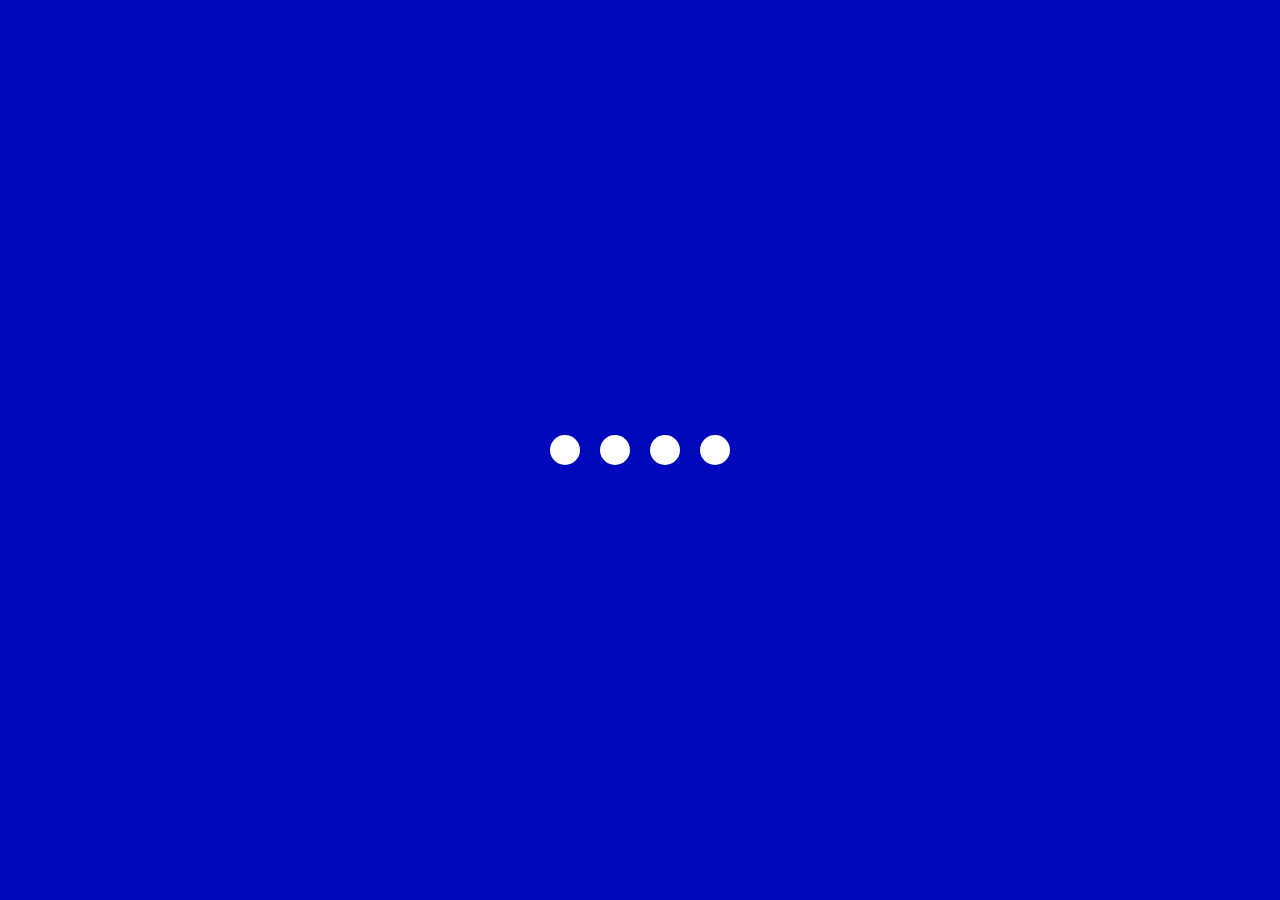
<file: PROJECT 2/index.html>
<!DOCTYPE html>
<html lang="en">
<head>
    <meta charset="UTF-8">
    <meta name="viewport" content="width=device-width, initial-scale=1.0">
    <title>Loading</title>
    <link rel="stylesheet" href="style.css">
</head>
<body>
    <section class="wrapper">
        <div class="loader">
            <div class="loading one"></div>
            <div class="loading two"></div>
            <div class="loading three"></div>
            <div class="loading four"></div>
        </div>
    </section>
</body>
</html>
</file>
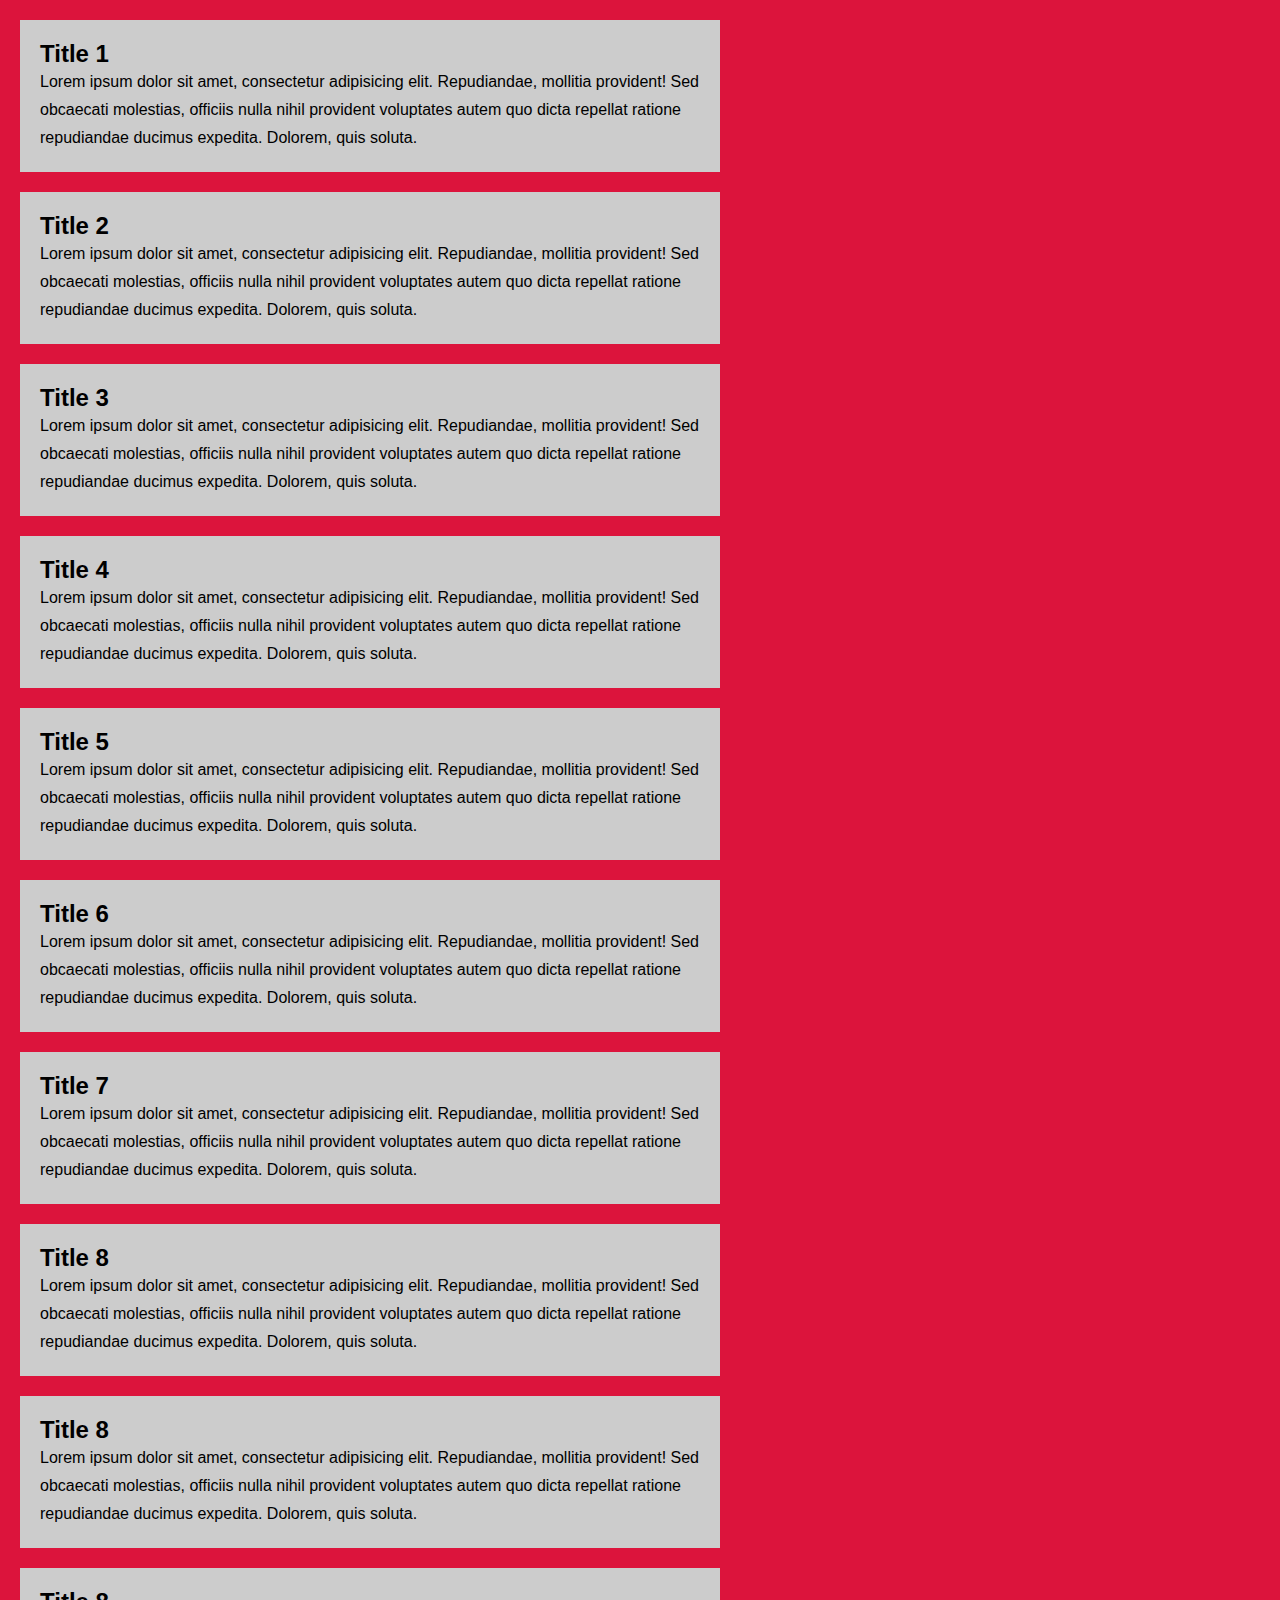
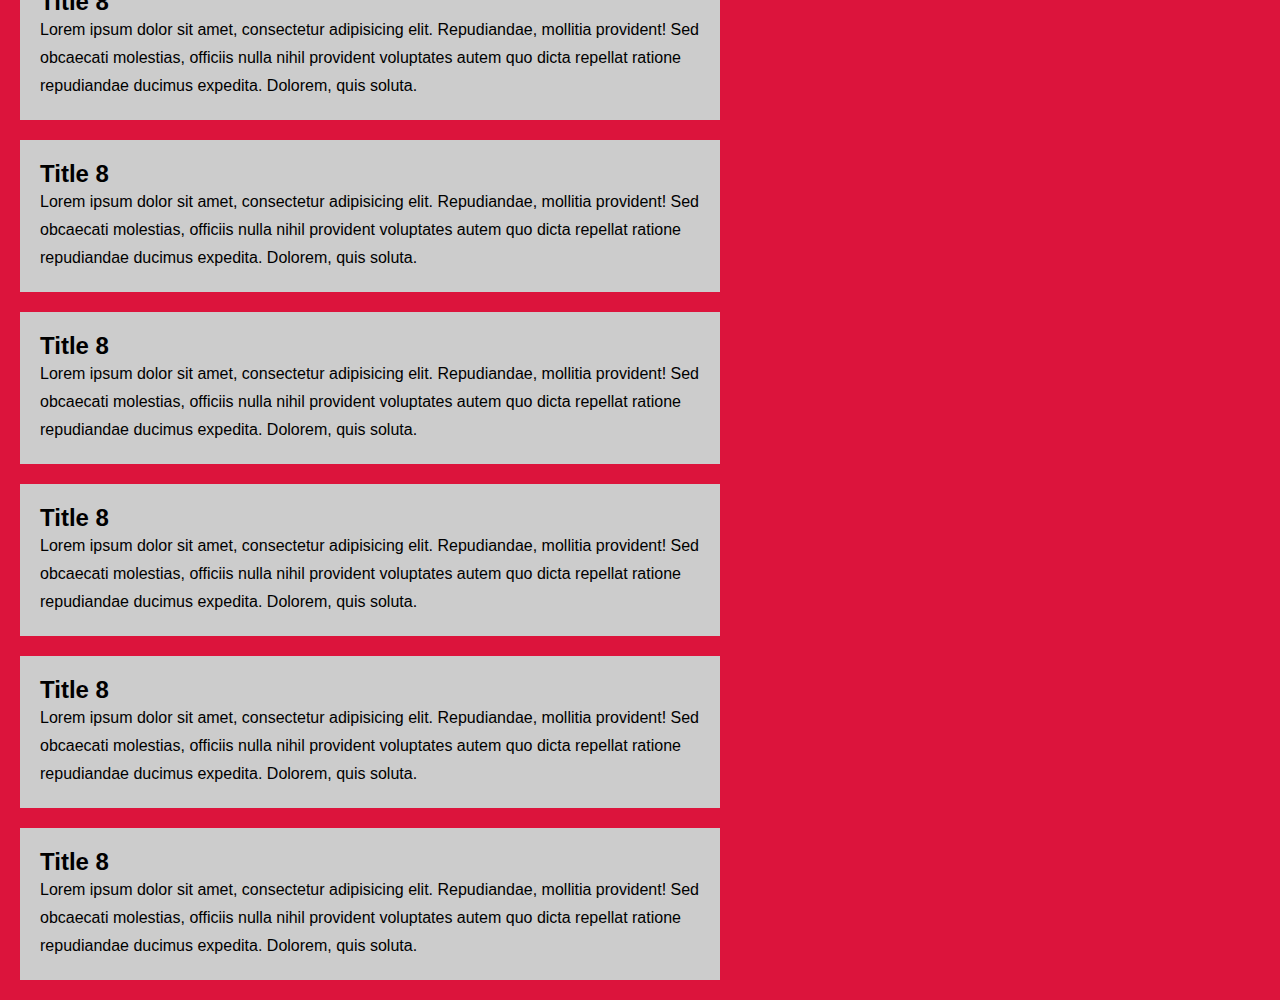
<file: PROJECT 3/index.html>
<!DOCTYPE html>
<html lang="en">
<head>
    <meta charset="UTF-8">
    <meta name="viewport" content="width=device-width, initial-scale=1.0">
    <title>Custom ScrollBar</title>
    <link rel="stylesheet" href="style.css">
</head>
<body>

    <section>
        <div class="card">
            <h2 class="card-title">Title 1</h2>
            <p>Lorem ipsum dolor sit amet, consectetur adipisicing elit. Repudiandae, mollitia provident! Sed obcaecati molestias, officiis nulla nihil provident voluptates autem quo dicta repellat ratione repudiandae ducimus expedita. Dolorem, quis soluta.</p>
        </div>
        <div class="card">
           <h2 class="card-title">Title 2</h2>
            <p>Lorem ipsum dolor sit amet, consectetur adipisicing elit. Repudiandae, mollitia provident! Sed obcaecati molestias, officiis nulla nihil provident voluptates autem quo dicta repellat ratione repudiandae ducimus expedita. Dolorem, quis soluta.</p>
        </div>
        <div class="card">
           <h2 class="card-title">Title 3</h2>
            <p>Lorem ipsum dolor sit amet, consectetur adipisicing elit. Repudiandae, mollitia provident! Sed obcaecati molestias, officiis nulla nihil provident voluptates autem quo dicta repellat ratione repudiandae ducimus expedita. Dolorem, quis soluta.</p>
        </div>
        <div class="card">
           <h2 class="card-title">Title 4</h2>
            <p>Lorem ipsum dolor sit amet, consectetur adipisicing elit. Repudiandae, mollitia provident! Sed obcaecati molestias, officiis nulla nihil provident voluptates autem quo dicta repellat ratione repudiandae ducimus expedita. Dolorem, quis soluta.</p>
        </div>
        <div class="card">
           <h2 class="card-title">Title 5</h2>
            <p>Lorem ipsum dolor sit amet, consectetur adipisicing elit. Repudiandae, mollitia provident! Sed obcaecati molestias, officiis nulla nihil provident voluptates autem quo dicta repellat ratione repudiandae ducimus expedita. Dolorem, quis soluta.</p>
        </div>
        <div class="card">
           <h2 class="card-title">Title 6</h2>
            <p>Lorem ipsum dolor sit amet, consectetur adipisicing elit. Repudiandae, mollitia provident! Sed obcaecati molestias, officiis nulla nihil provident voluptates autem quo dicta repellat ratione repudiandae ducimus expedita. Dolorem, quis soluta.</p>
        </div>
        <div class="card">
           <h2 class="card-title">Title 7</h2>
            <p>Lorem ipsum dolor sit amet, consectetur adipisicing elit. Repudiandae, mollitia provident! Sed obcaecati molestias, officiis nulla nihil provident voluptates autem quo dicta repellat ratione repudiandae ducimus expedita. Dolorem, quis soluta.</p>
        </div>
        <div class="card">
           <h2 class="card-title">Title 8</h2>
            <p>Lorem ipsum dolor sit amet, consectetur adipisicing elit. Repudiandae, mollitia provident! Sed obcaecati molestias, officiis nulla nihil provident voluptates autem quo dicta repellat ratione repudiandae ducimus expedita. Dolorem, quis soluta.</p>
        </div>
        <div class="card">
            <h2 class="card-title">Title 8</h2>
             <p>Lorem ipsum dolor sit amet, consectetur adipisicing elit. Repudiandae, mollitia provident! Sed obcaecati molestias, officiis nulla nihil provident voluptates autem quo dicta repellat ratione repudiandae ducimus expedita. Dolorem, quis soluta.</p>
         </div>
         <div class="card">
            <h2 class="card-title">Title 8</h2>
             <p>Lorem ipsum dolor sit amet, consectetur adipisicing elit. Repudiandae, mollitia provident! Sed obcaecati molestias, officiis nulla nihil provident voluptates autem quo dicta repellat ratione repudiandae ducimus expedita. Dolorem, quis soluta.</p>
         </div>
         <div class="card">
            <h2 class="card-title">Title 8</h2>
             <p>Lorem ipsum dolor sit amet, consectetur adipisicing elit. Repudiandae, mollitia provident! Sed obcaecati molestias, officiis nulla nihil provident voluptates autem quo dicta repellat ratione repudiandae ducimus expedita. Dolorem, quis soluta.</p>
         </div>
         <div class="card">
            <h2 class="card-title">Title 8</h2>
             <p>Lorem ipsum dolor sit amet, consectetur adipisicing elit. Repudiandae, mollitia provident! Sed obcaecati molestias, officiis nulla nihil provident voluptates autem quo dicta repellat ratione repudiandae ducimus expedita. Dolorem, quis soluta.</p>
         </div>
         <div class="card">
            <h2 class="card-title">Title 8</h2>
             <p>Lorem ipsum dolor sit amet, consectetur adipisicing elit. Repudiandae, mollitia provident! Sed obcaecati molestias, officiis nulla nihil provident voluptates autem quo dicta repellat ratione repudiandae ducimus expedita. Dolorem, quis soluta.</p>
         </div>
         <div class="card">
            <h2 class="card-title">Title 8</h2>
             <p>Lorem ipsum dolor sit amet, consectetur adipisicing elit. Repudiandae, mollitia provident! Sed obcaecati molestias, officiis nulla nihil provident voluptates autem quo dicta repellat ratione repudiandae ducimus expedita. Dolorem, quis soluta.</p>
         </div>
         <div class="card">
            <h2 class="card-title">Title 8</h2>
             <p>Lorem ipsum dolor sit amet, consectetur adipisicing elit. Repudiandae, mollitia provident! Sed obcaecati molestias, officiis nulla nihil provident voluptates autem quo dicta repellat ratione repudiandae ducimus expedita. Dolorem, quis soluta.</p>
         </div>
    </section>


</body>
</html>
</file>
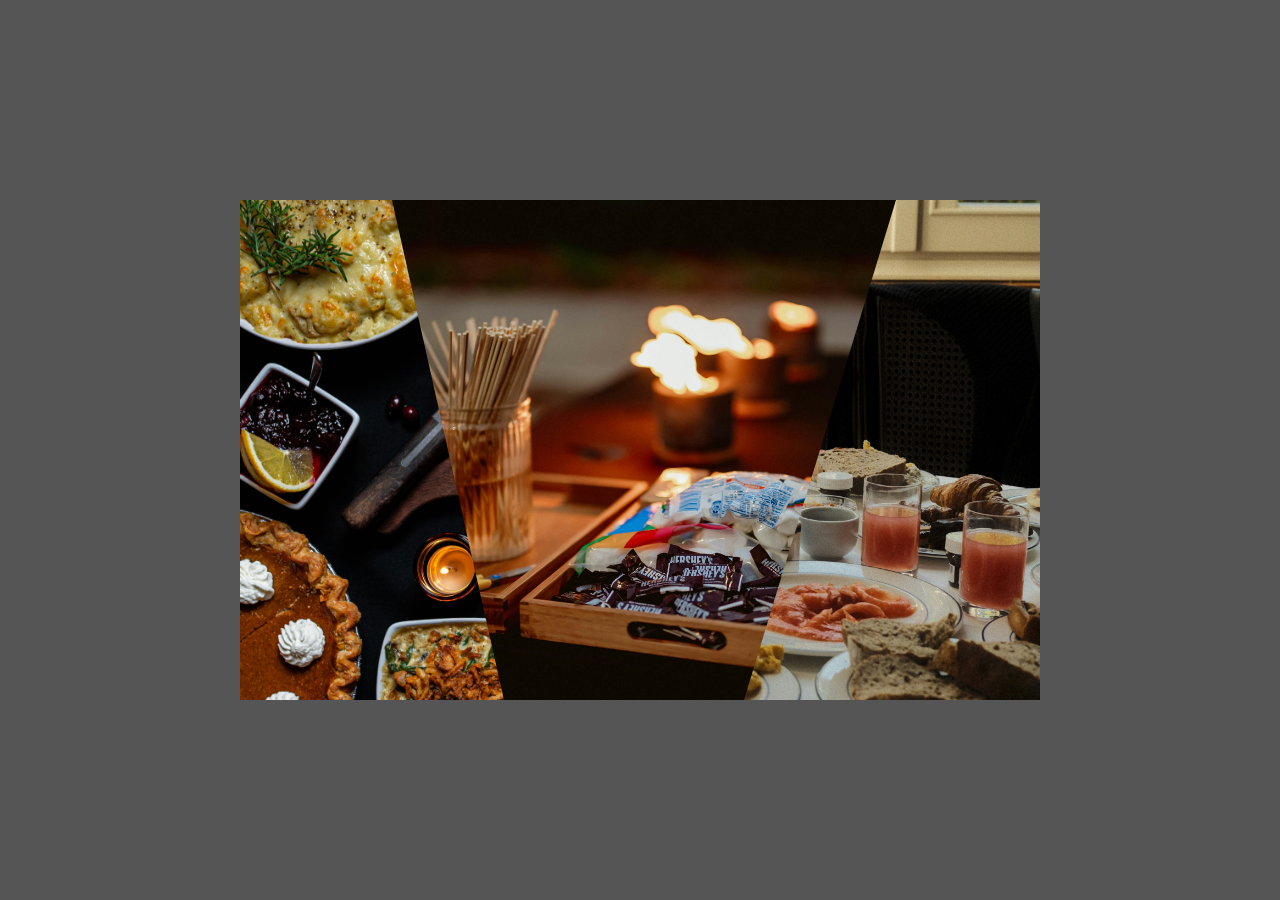
<file: PROJECT 4/index.html>
<!DOCTYPE html>
<html lang="en">
<head>
    <meta charset="UTF-8">
    <meta name="viewport" content="width=device-width, initial-scale=1.0">
    <title>Image Effect</title>
    <link rel="stylesheet" href="style.css">
</head>
<body>
    <section class="container">
        <div class="clip clip1"></div>
        <div class="clip clip2"></div>
        <div class="clip clip3"></div>
    </section>
</body>
</html>
</file>
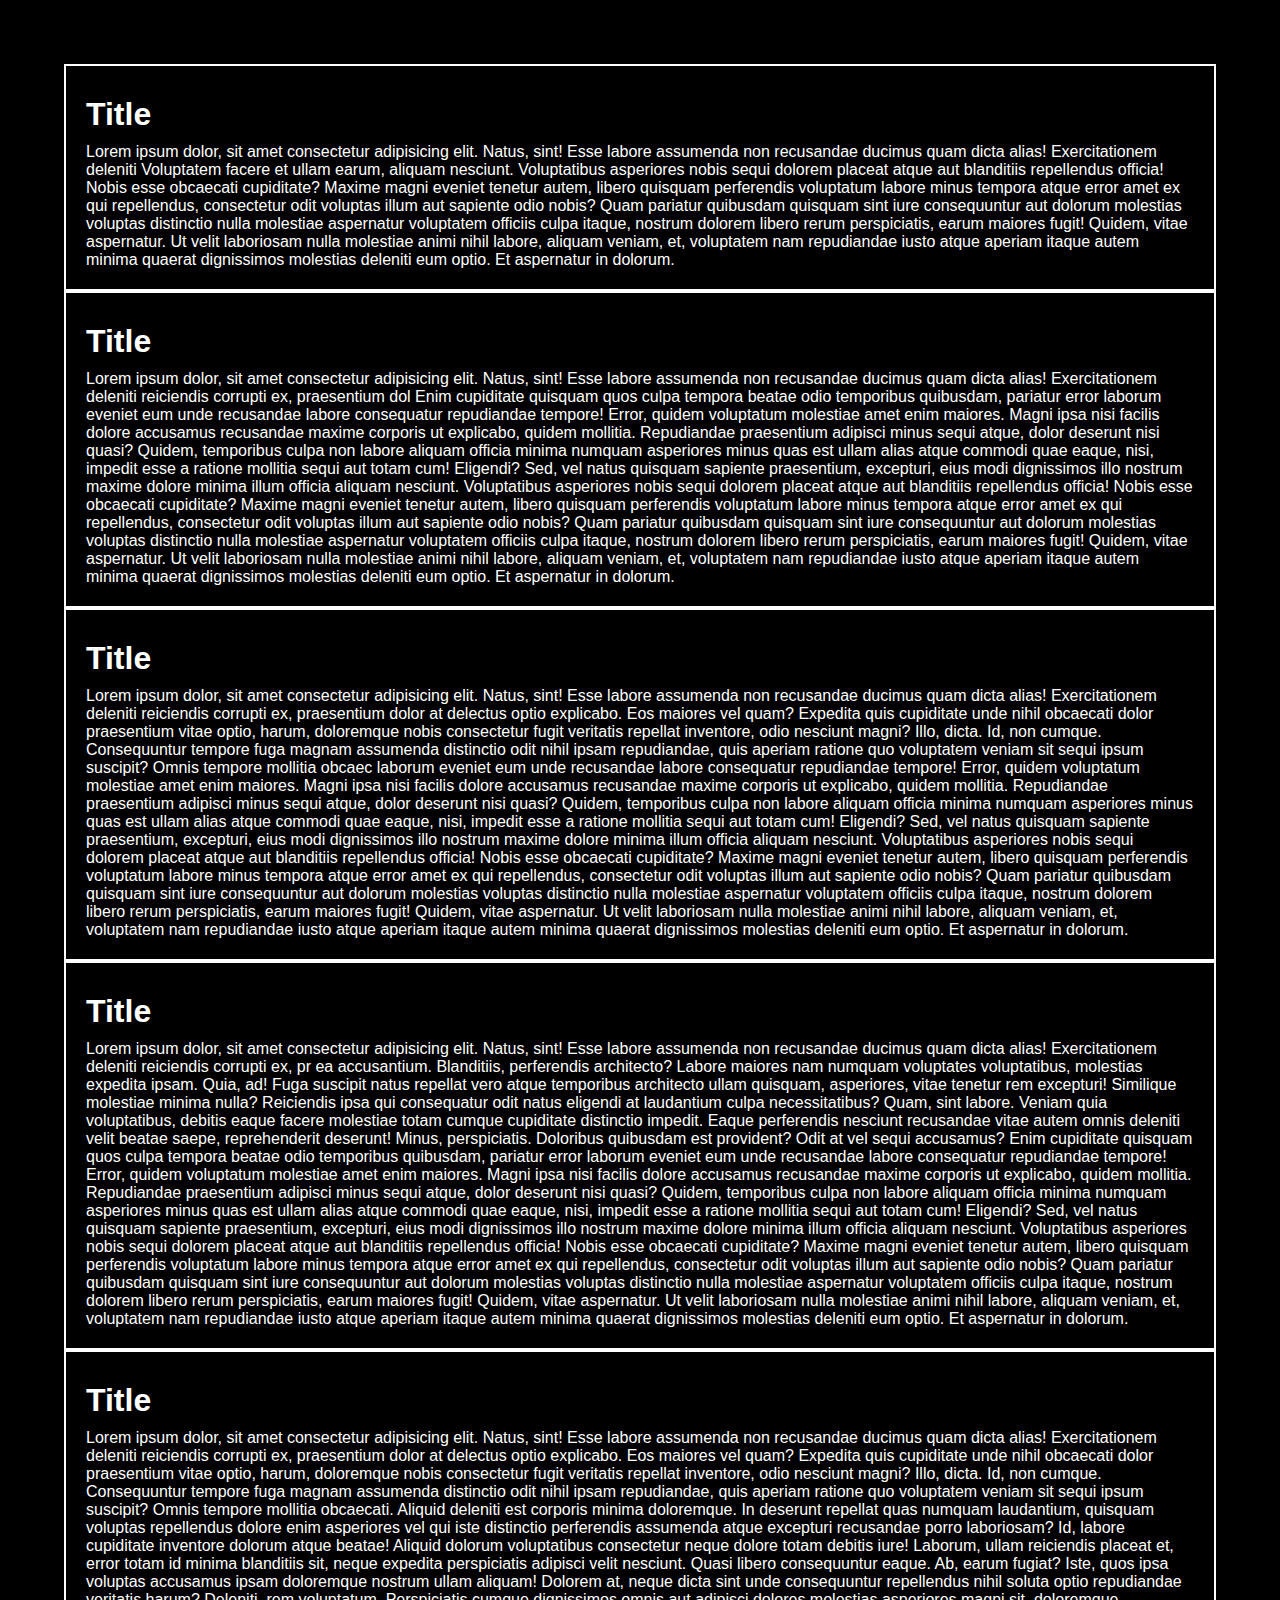
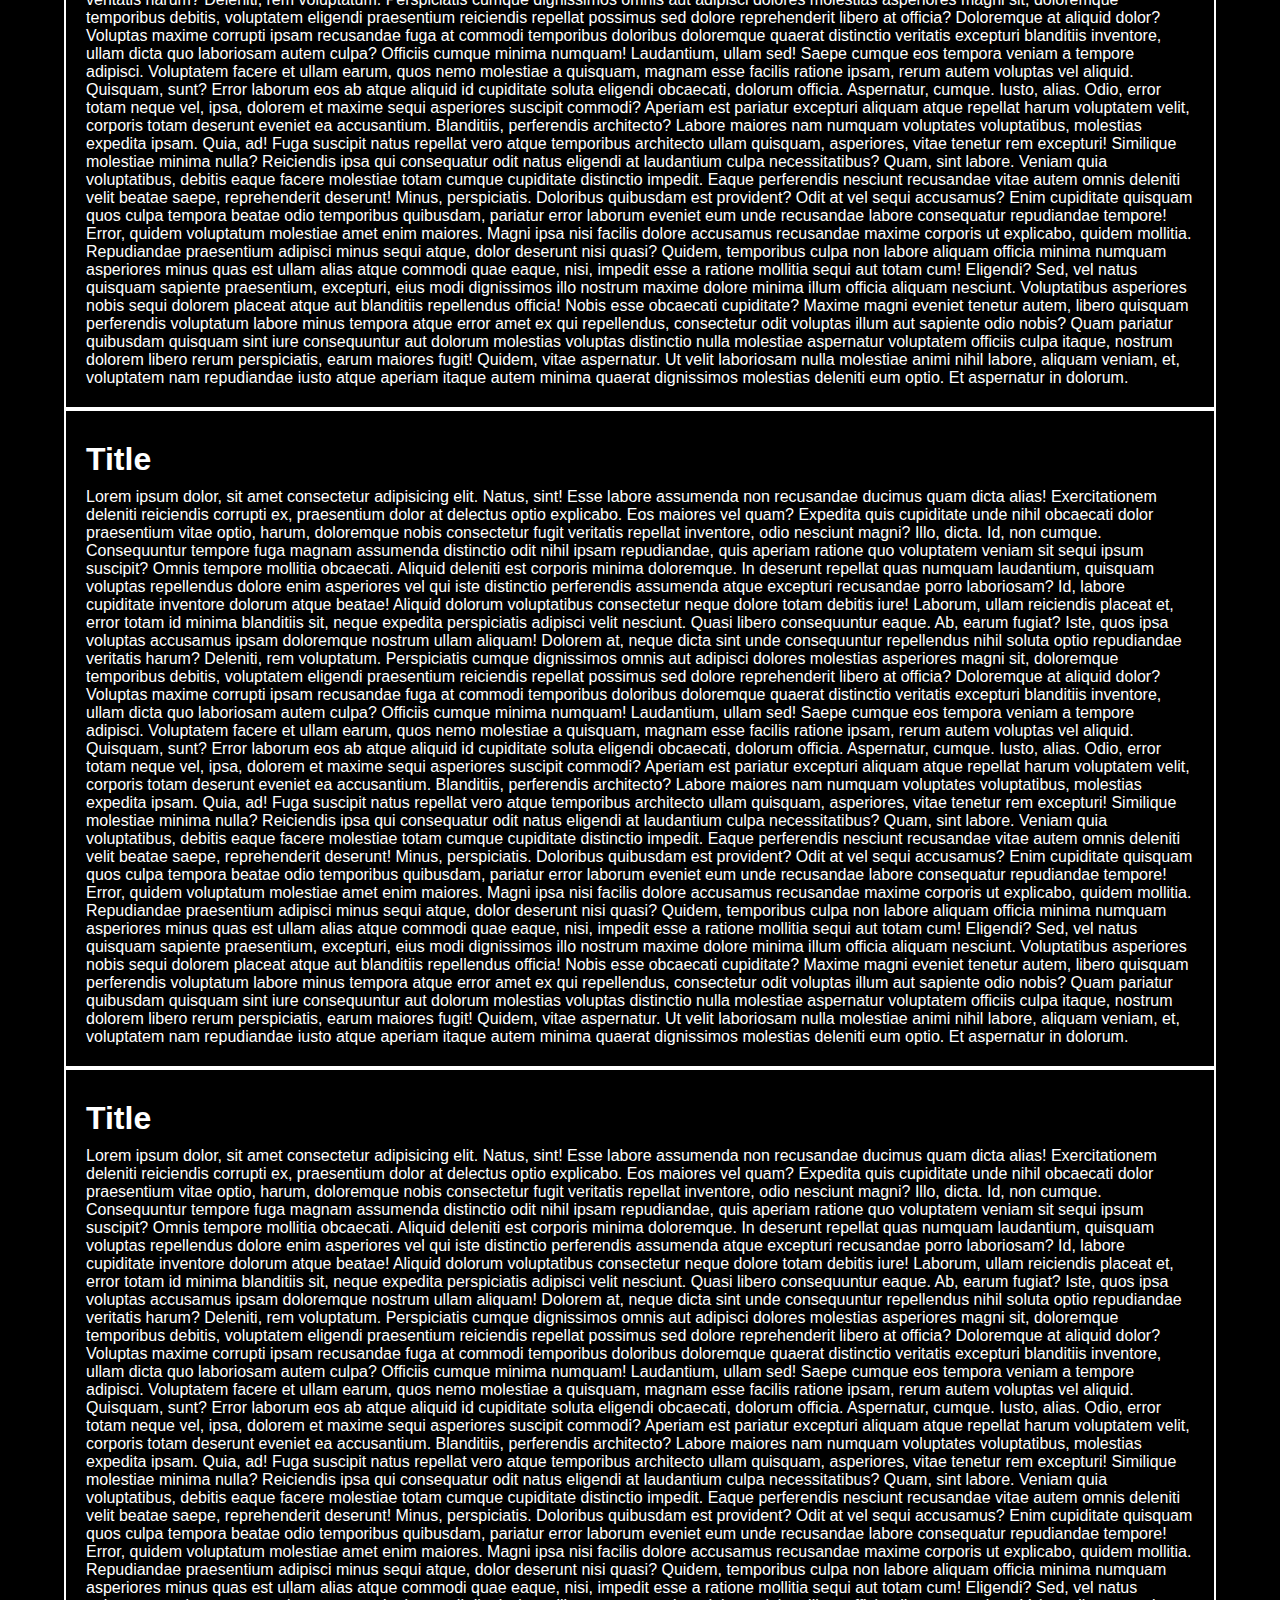
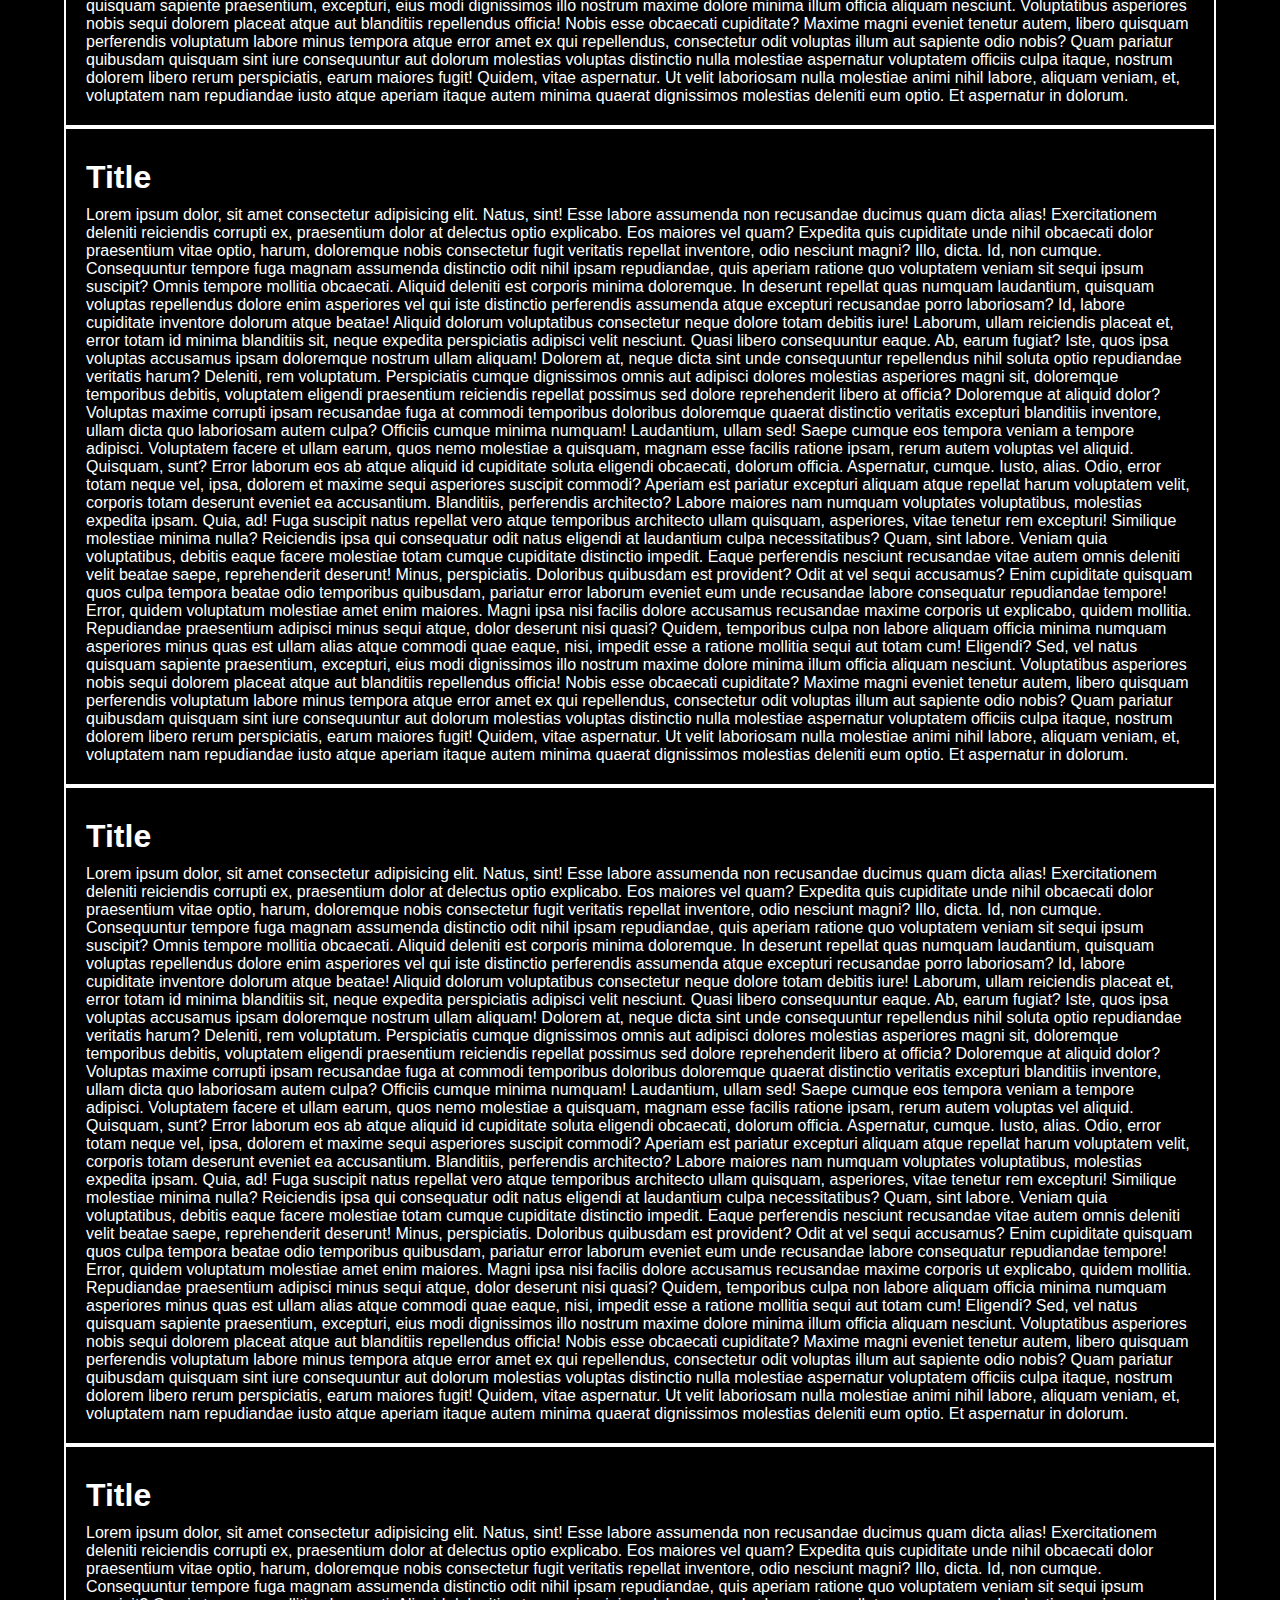
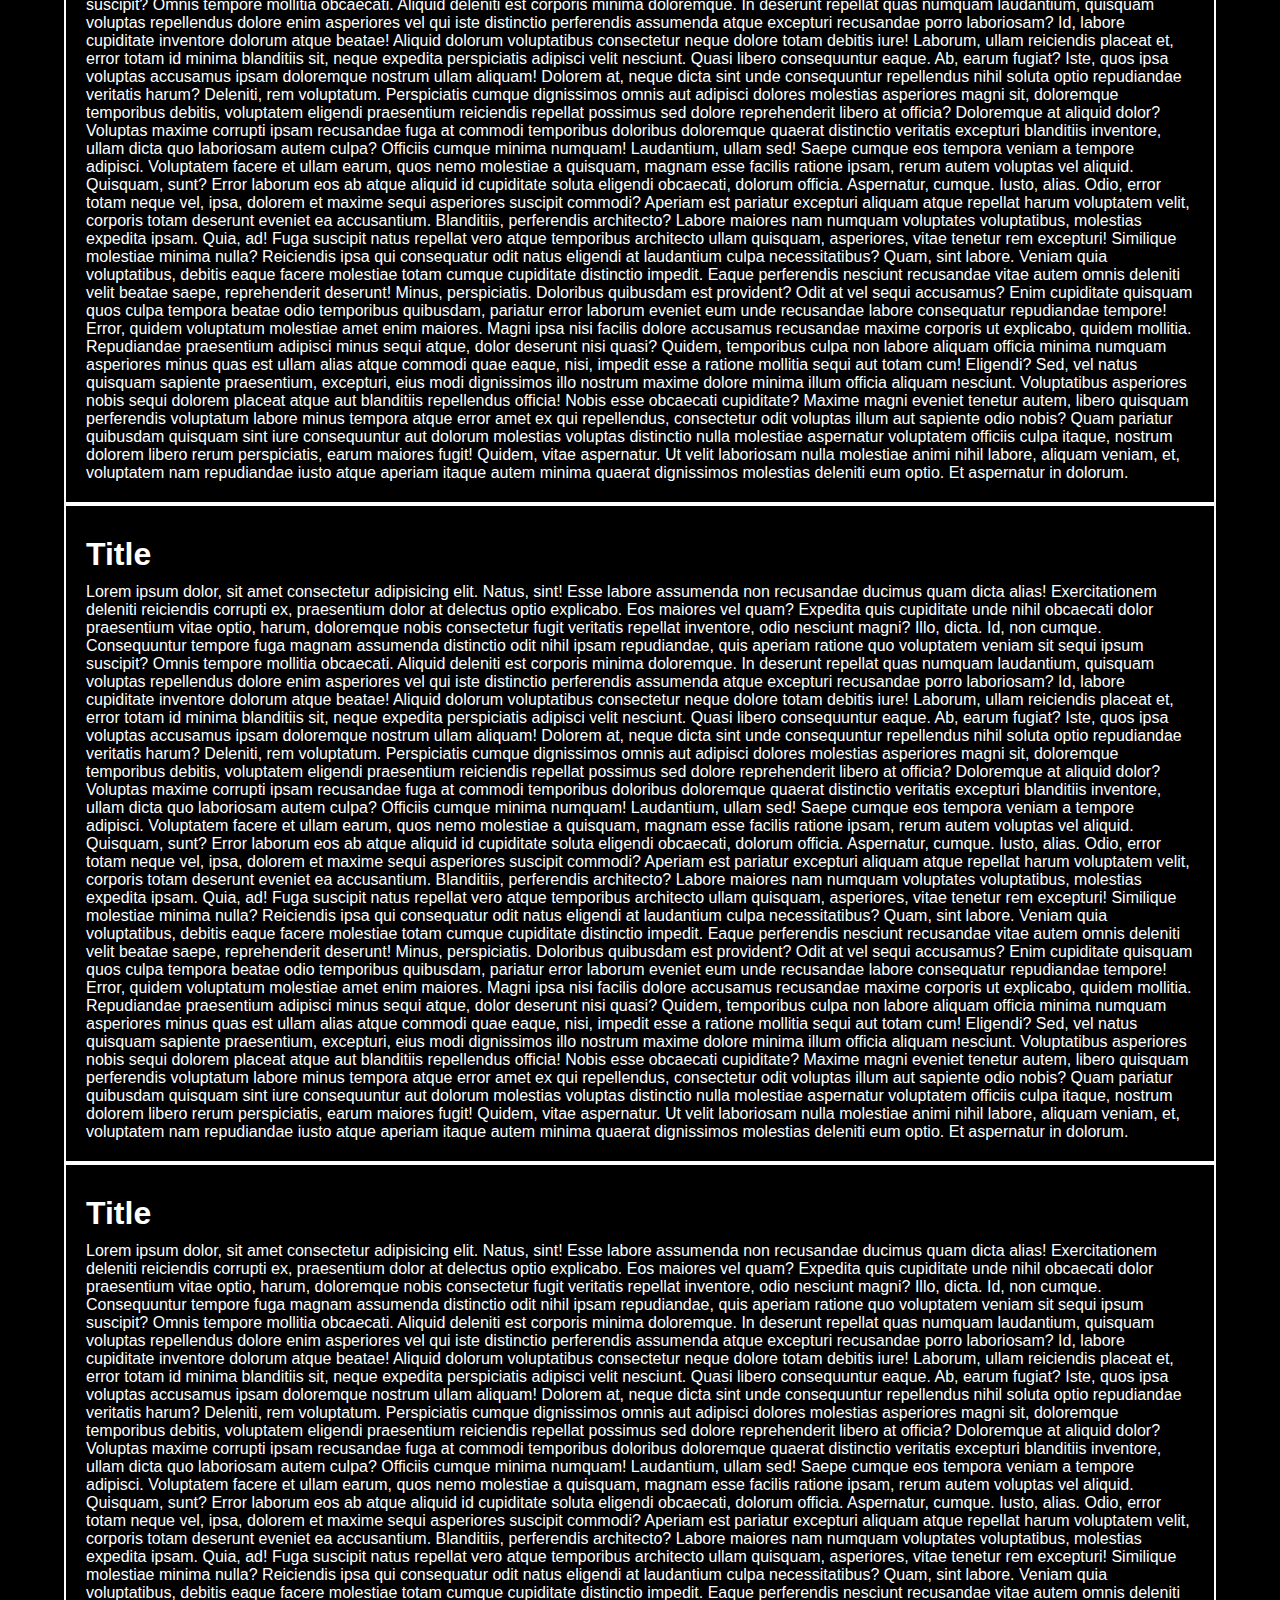
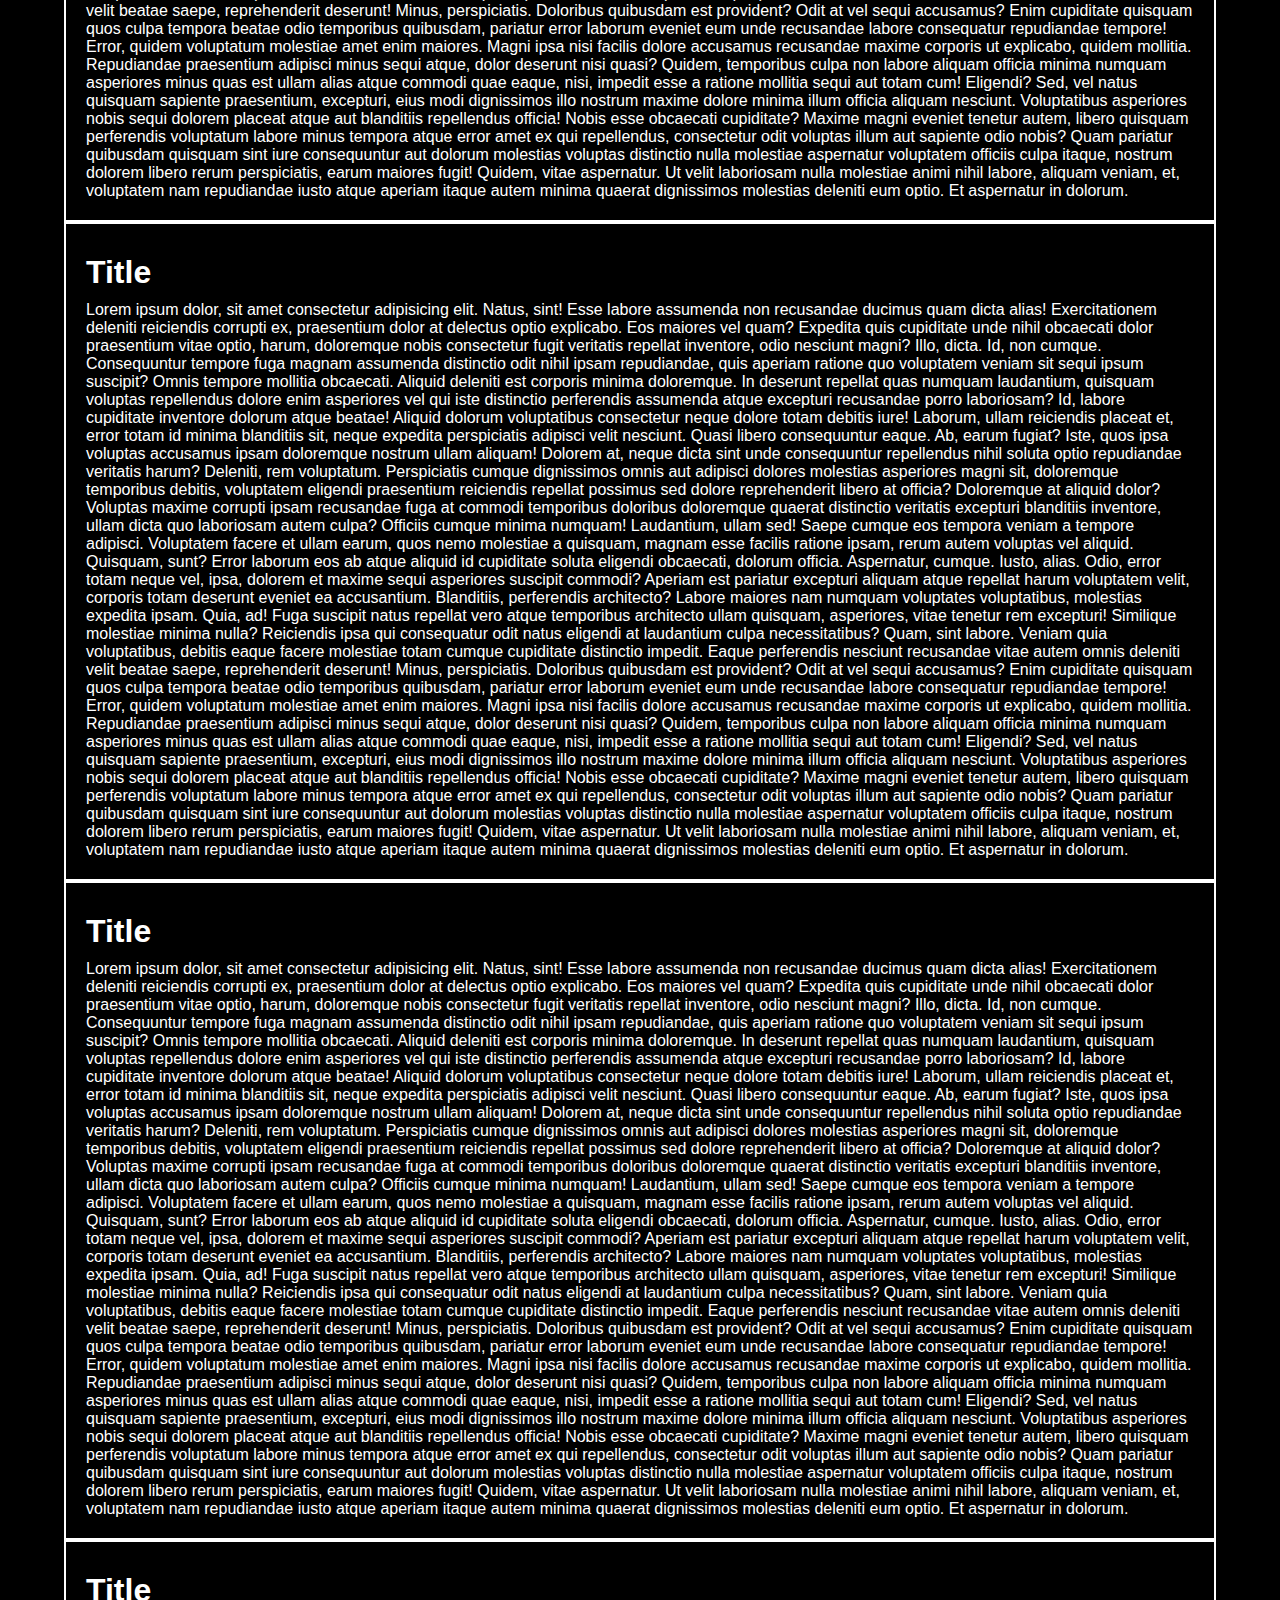
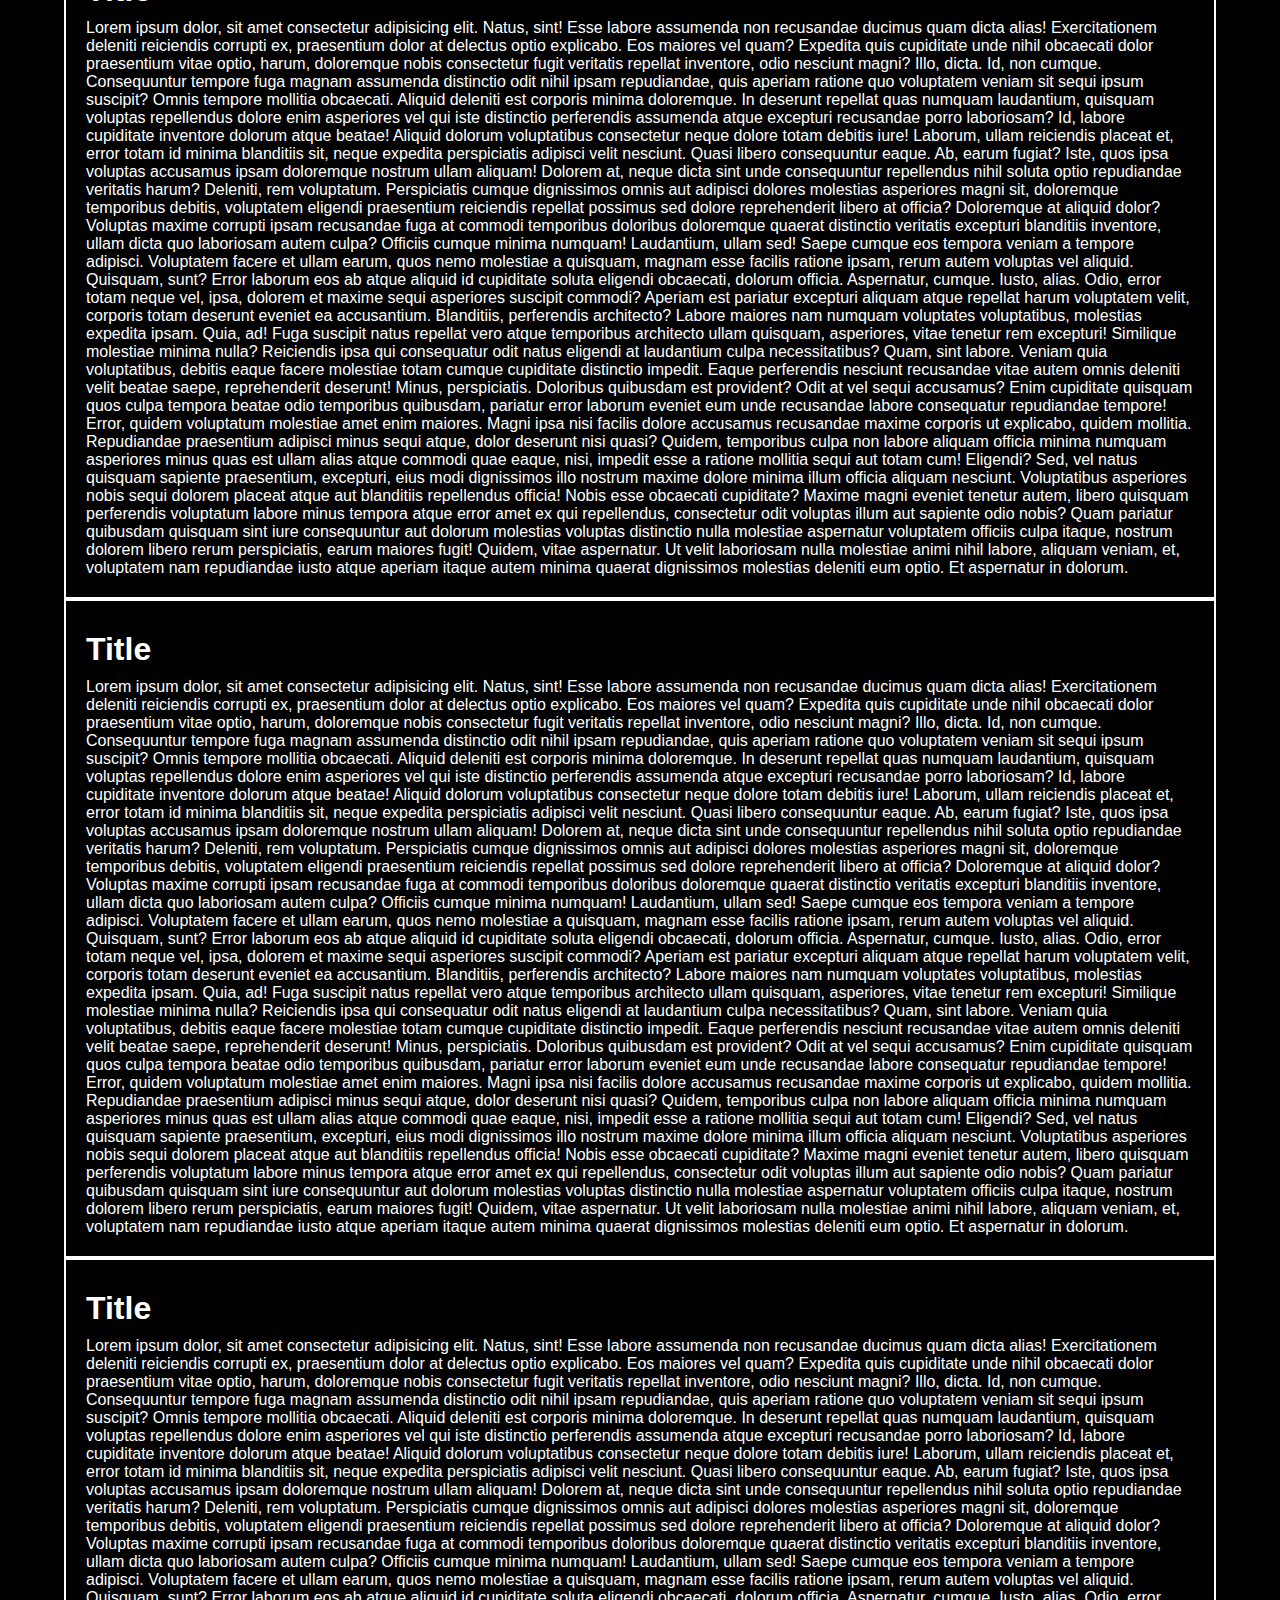
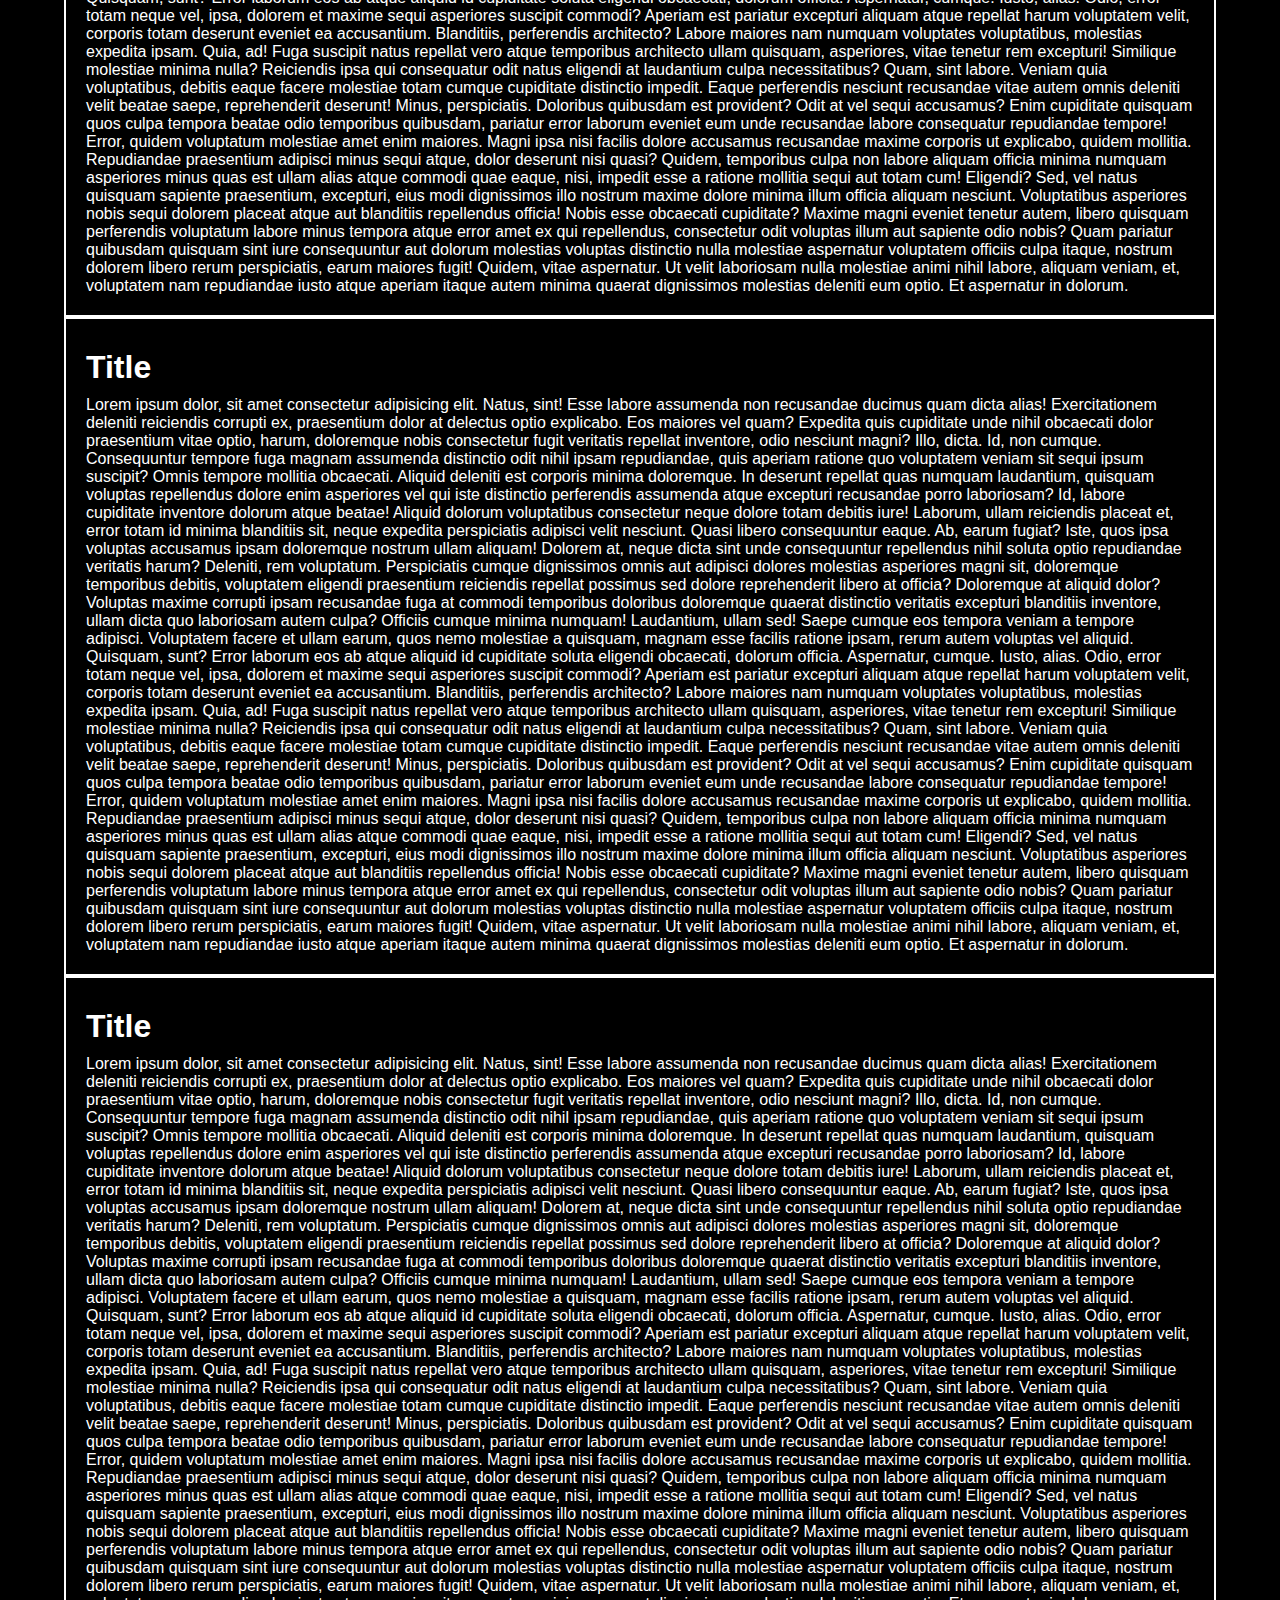
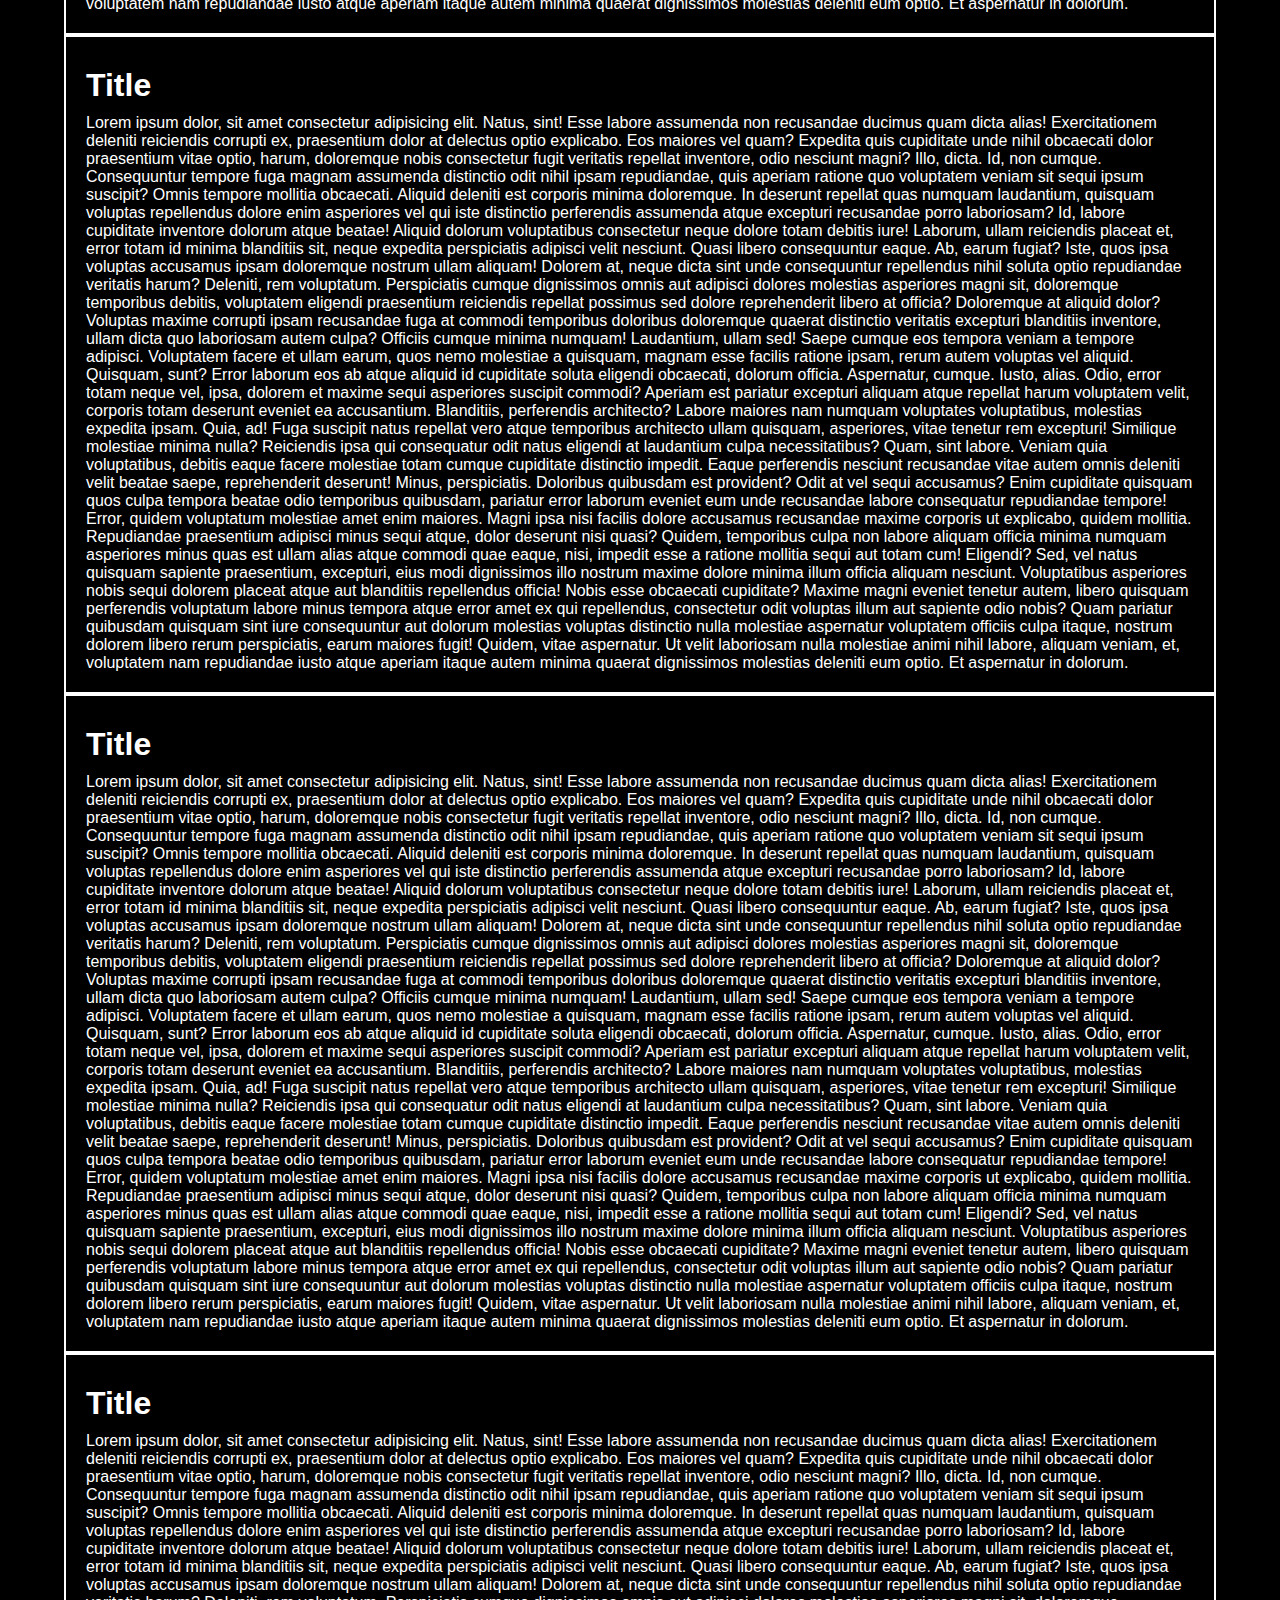
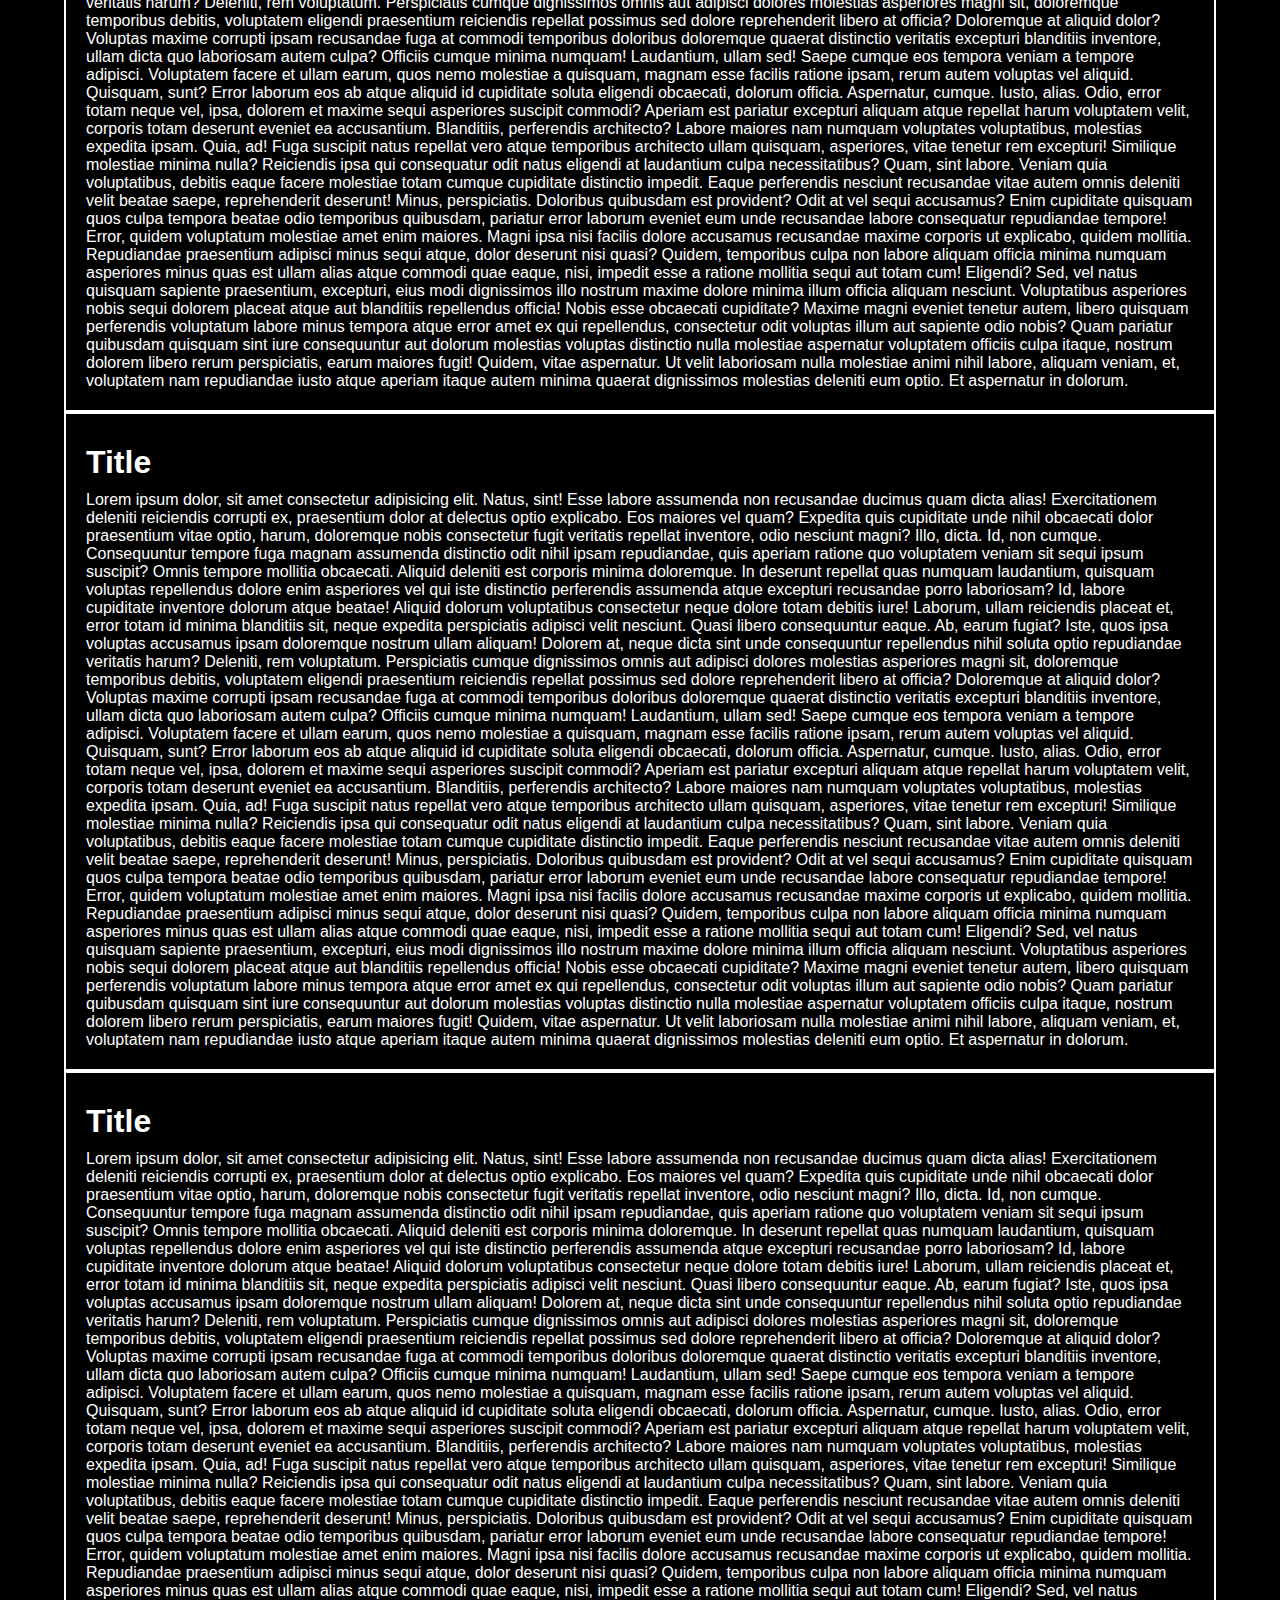
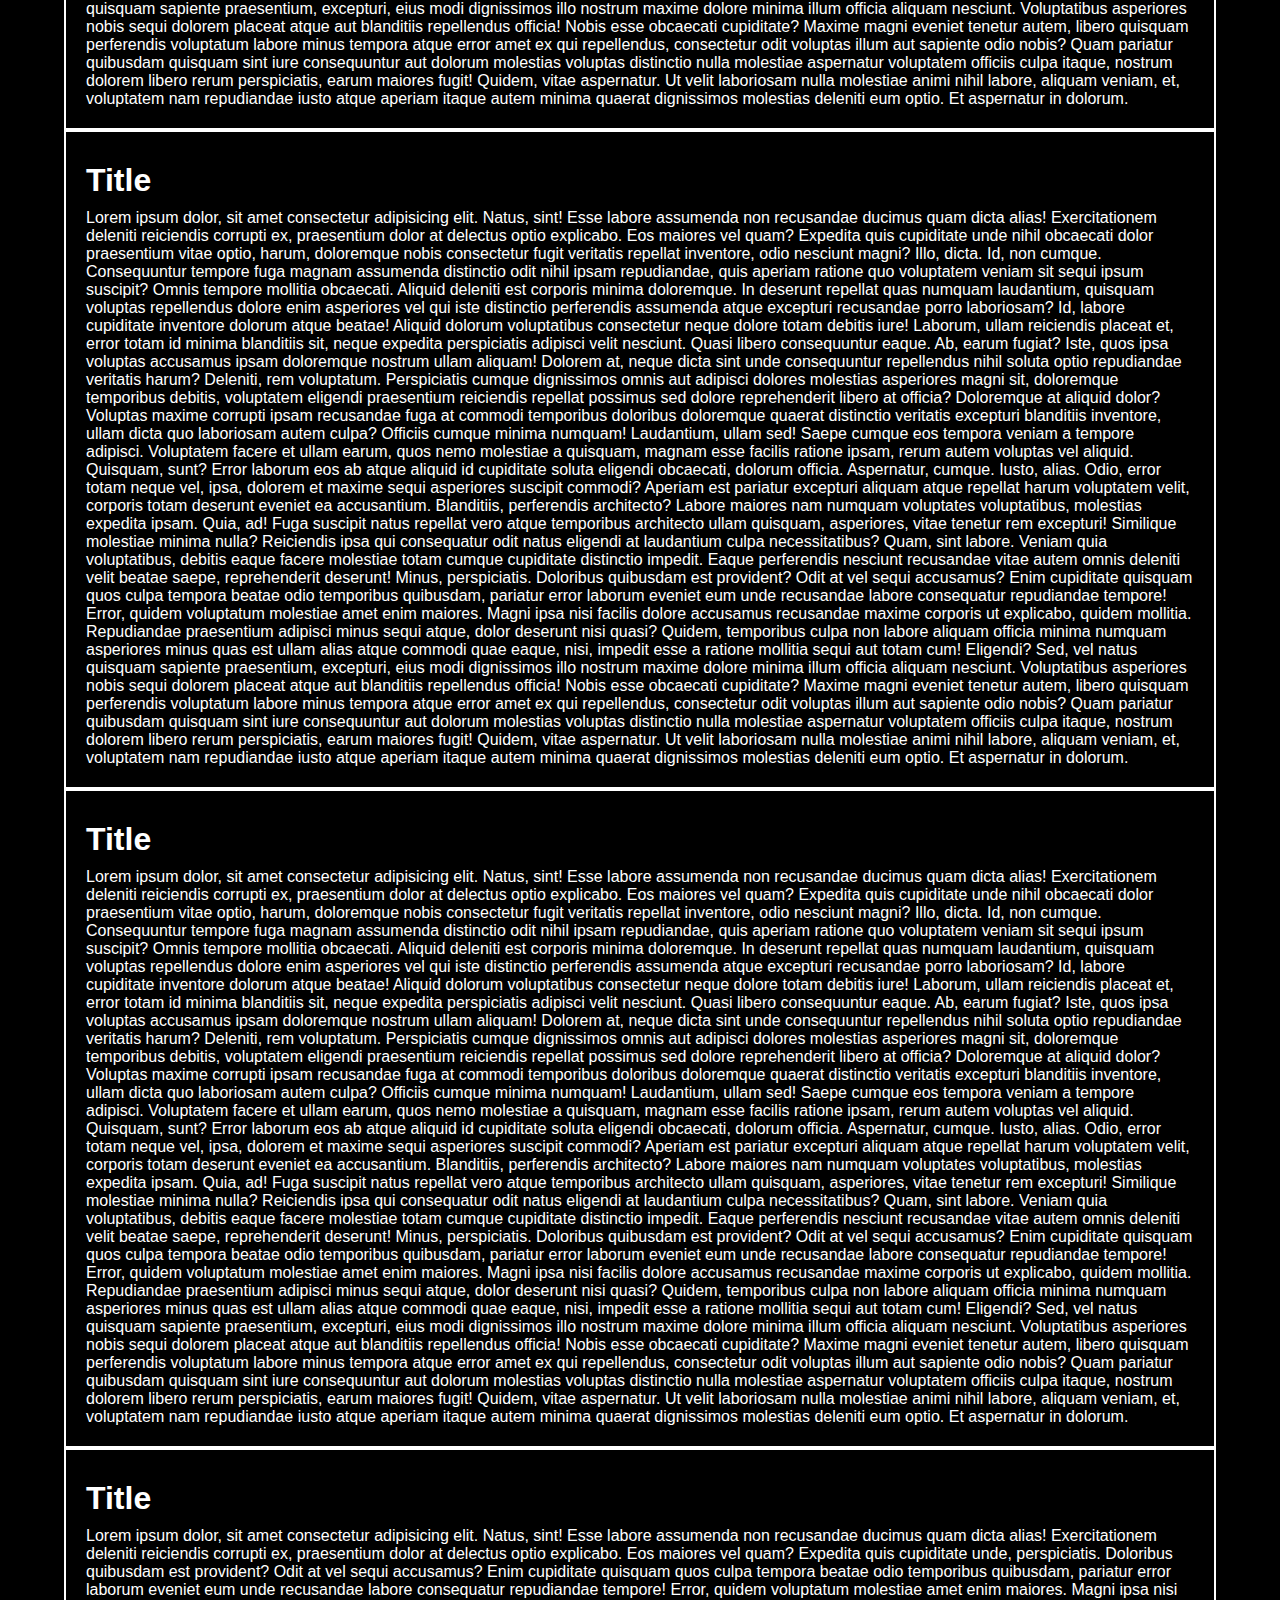
<file: PROJECT 5/index.html>
<!DOCTYPE html>
<html lang="en">
<head>
    <meta charset="UTF-8">
    <meta name="viewport" content="width=device-width, initial-scale=1.0">
    <title>Page Scroll Indicator</title>
    <link rel="stylesheet" href="style.css">
</head>
<body>
    
    <div class="content">
        <!-- (section>h1{Title}p{Lorem ipsum dolor, sit amet consectetur adipisicing elit. Natus, sint! Esse labore assumenda non recusandae ducimus quam dicta alias! Exercitationem deleniti reiciendis corrupti ex, praesentium dolor at delectus optio explicabo.
        Eos maiores vel quam? Expedita quis cupiditate unde nihil obcaecati dolor praesentium vitae optio, harum, doloremque nobis consectetur fugit veritatis repellat inventore, odio nesciunt magni? Illo, dicta. Id, non cumque.
        Consequuntur tempore fuga magnam assumenda distinctio odit nihil ipsam repudiandae, quis aperiam ratione quo voluptatem veniam sit sequi ipsum suscipit? Omnis tempore mollitia obcaecati. Aliquid deleniti est corporis minima doloremque.
        In deserunt repellat quas numquam laudantium, quisquam voluptas repellendus dolore enim asperiores vel qui iste distinctio perferendis assumenda atque excepturi recusandae porro laboriosam? Id, labore cupiditate inventore dolorum atque beatae!
        Aliquid dolorum voluptatibus consectetur neque dolore totam debitis iure! Laborum, ullam reiciendis placeat et, error totam id minima blanditiis sit, neque expedita perspiciatis adipisci velit nesciunt. Quasi libero consequuntur eaque.
        Ab, earum fugiat? Iste, quos ipsa voluptas accusamus ipsam doloremque nostrum ullam aliquam! Dolorem at, neque dicta sint unde consequuntur repellendus nihil soluta optio repudiandae veritatis harum? Deleniti, rem voluptatum.
        Perspiciatis cumque dignissimos omnis aut adipisci dolores molestias asperiores magni sit, doloremque temporibus debitis, voluptatem eligendi praesentium reiciendis repellat possimus sed dolore reprehenderit libero at officia? Doloremque at aliquid dolor?
        Voluptas maxime corrupti ipsam recusandae fuga at commodi temporibus doloribus doloremque quaerat distinctio veritatis excepturi blanditiis inventore, ullam dicta quo laboriosam autem culpa? Officiis cumque minima numquam! Laudantium, ullam sed!
        Saepe cumque eos tempora veniam a tempore adipisci. Voluptatem facere et ullam earum, quos nemo molestiae a quisquam, magnam esse facilis ratione ipsam, rerum autem voluptas vel aliquid. Quisquam, sunt?
        Error laborum eos ab atque aliquid id cupiditate soluta eligendi obcaecati, dolorum officia. Aspernatur, cumque. Iusto, alias. Odio, error totam neque vel, ipsa, dolorem et maxime sequi asperiores suscipit commodi?
        Aperiam est pariatur excepturi aliquam atque repellat harum voluptatem velit, corporis totam deserunt eveniet ea accusantium. Blanditiis, perferendis architecto? Labore maiores nam numquam voluptates voluptatibus, molestias expedita ipsam. Quia, ad!
        Fuga suscipit natus repellat vero atque temporibus architecto ullam quisquam, asperiores, vitae tenetur rem excepturi! Similique molestiae minima nulla? Reiciendis ipsa qui consequatur odit natus eligendi at laudantium culpa necessitatibus?
        Quam, sint labore. Veniam quia voluptatibus, debitis eaque facere molestiae totam cumque cupiditate distinctio impedit. Eaque perferendis nesciunt recusandae vitae autem omnis deleniti velit beatae saepe, reprehenderit deserunt! Minus, perspiciatis.
        Doloribus quibusdam est provident? Odit at vel sequi accusamus? Enim cupiditate quisquam quos culpa tempora beatae odio temporibus quibusdam, pariatur error laborum eveniet eum unde recusandae labore consequatur repudiandae tempore!
        Error, quidem voluptatum molestiae amet enim maiores. Magni ipsa nisi facilis dolore accusamus recusandae maxime corporis ut explicabo, quidem mollitia. Repudiandae praesentium adipisci minus sequi atque, dolor deserunt nisi quasi?
        Quidem, temporibus culpa non labore aliquam officia minima numquam asperiores minus quas est ullam alias atque commodi quae eaque, nisi, impedit esse a ratione mollitia sequi aut totam cum! Eligendi?
        Sed, vel natus quisquam sapiente praesentium, excepturi, eius modi dignissimos illo nostrum maxime dolore minima illum officia aliquam nesciunt. Voluptatibus asperiores nobis sequi dolorem placeat atque aut blanditiis repellendus officia!
        Nobis esse obcaecati cupiditate? Maxime magni eveniet tenetur autem, libero quisquam perferendis voluptatum labore minus tempora atque error amet ex qui repellendus, consectetur odit voluptas illum aut sapiente odio nobis?
        Quam pariatur quibusdam quisquam sint iure consequuntur aut dolorum molestias voluptas distinctio nulla molestiae aspernatur voluptatem officiis culpa itaque, nostrum dolorem libero rerum perspiciatis, earum maiores fugit! Quidem, vitae aspernatur.
        Ut velit laboriosam nulla molestiae animi nihil labore, aliquam veniam, et, voluptatem nam repudiandae iusto atque aperiam itaque autem minima quaerat dignissimos molestias deleniti eum optio. Et aspernatur in dolorum.})*30 -->
        <section>
            <h1>Title</h1>
            <p>Lorem ipsum dolor, sit amet consectetur adipisicing elit. Natus, sint! Esse labore assumenda non recusandae ducimus quam dicta alias! Exercitationem deleniti  Voluptatem facere et ullam earum,  aliquam nesciunt. Voluptatibus asperiores nobis sequi dolorem placeat atque aut blanditiis repellendus officia!
            Nobis esse obcaecati cupiditate? Maxime magni eveniet tenetur autem, libero quisquam perferendis voluptatum labore minus tempora atque error amet ex qui repellendus, consectetur odit voluptas illum aut sapiente odio nobis?
            Quam pariatur quibusdam quisquam sint iure consequuntur aut dolorum molestias voluptas distinctio nulla molestiae aspernatur voluptatem officiis culpa itaque, nostrum dolorem libero rerum perspiciatis, earum maiores fugit! Quidem, vitae aspernatur.
            Ut velit laboriosam nulla molestiae animi nihil labore, aliquam veniam, et, voluptatem nam repudiandae iusto atque aperiam itaque autem minima quaerat dignissimos molestias deleniti eum optio. Et aspernatur in dolorum.</p>
        </section>
        <section>
            <h1>Title</h1>
            <p>Lorem ipsum dolor, sit amet consectetur adipisicing elit. Natus, sint! Esse labore assumenda non recusandae ducimus quam dicta alias! Exercitationem deleniti reiciendis corrupti ex, praesentium dol Enim cupiditate quisquam quos culpa tempora beatae odio temporibus quibusdam, pariatur error laborum eveniet eum unde recusandae labore consequatur repudiandae tempore!
            Error, quidem voluptatum molestiae amet enim maiores. Magni ipsa nisi facilis dolore accusamus recusandae maxime corporis ut explicabo, quidem mollitia. Repudiandae praesentium adipisci minus sequi atque, dolor deserunt nisi quasi?
            Quidem, temporibus culpa non labore aliquam officia minima numquam asperiores minus quas est ullam alias atque commodi quae eaque, nisi, impedit esse a ratione mollitia sequi aut totam cum! Eligendi?
            Sed, vel natus quisquam sapiente praesentium, excepturi, eius modi dignissimos illo nostrum maxime dolore minima illum officia aliquam nesciunt. Voluptatibus asperiores nobis sequi dolorem placeat atque aut blanditiis repellendus officia!
            Nobis esse obcaecati cupiditate? Maxime magni eveniet tenetur autem, libero quisquam perferendis voluptatum labore minus tempora atque error amet ex qui repellendus, consectetur odit voluptas illum aut sapiente odio nobis?
            Quam pariatur quibusdam quisquam sint iure consequuntur aut dolorum molestias voluptas distinctio nulla molestiae aspernatur voluptatem officiis culpa itaque, nostrum dolorem libero rerum perspiciatis, earum maiores fugit! Quidem, vitae aspernatur.
            Ut velit laboriosam nulla molestiae animi nihil labore, aliquam veniam, et, voluptatem nam repudiandae iusto atque aperiam itaque autem minima quaerat dignissimos molestias deleniti eum optio. Et aspernatur in dolorum.</p>
        </section>
        <section>
            <h1>Title</h1>
            <p>Lorem ipsum dolor, sit amet consectetur adipisicing elit. Natus, sint! Esse labore assumenda non recusandae ducimus quam dicta alias! Exercitationem deleniti reiciendis corrupti ex, praesentium dolor at delectus optio explicabo.
            Eos maiores vel quam? Expedita quis cupiditate unde nihil obcaecati dolor praesentium vitae optio, harum, doloremque nobis consectetur fugit veritatis repellat inventore, odio nesciunt magni? Illo, dicta. Id, non cumque.
            Consequuntur tempore fuga magnam assumenda distinctio odit nihil ipsam repudiandae, quis aperiam ratione quo voluptatem veniam sit sequi ipsum suscipit? Omnis tempore mollitia obcaec laborum eveniet eum unde recusandae labore consequatur repudiandae tempore!
            Error, quidem voluptatum molestiae amet enim maiores. Magni ipsa nisi facilis dolore accusamus recusandae maxime corporis ut explicabo, quidem mollitia. Repudiandae praesentium adipisci minus sequi atque, dolor deserunt nisi quasi?
            Quidem, temporibus culpa non labore aliquam officia minima numquam asperiores minus quas est ullam alias atque commodi quae eaque, nisi, impedit esse a ratione mollitia sequi aut totam cum! Eligendi?
            Sed, vel natus quisquam sapiente praesentium, excepturi, eius modi dignissimos illo nostrum maxime dolore minima illum officia aliquam nesciunt. Voluptatibus asperiores nobis sequi dolorem placeat atque aut blanditiis repellendus officia!
            Nobis esse obcaecati cupiditate? Maxime magni eveniet tenetur autem, libero quisquam perferendis voluptatum labore minus tempora atque error amet ex qui repellendus, consectetur odit voluptas illum aut sapiente odio nobis?
            Quam pariatur quibusdam quisquam sint iure consequuntur aut dolorum molestias voluptas distinctio nulla molestiae aspernatur voluptatem officiis culpa itaque, nostrum dolorem libero rerum perspiciatis, earum maiores fugit! Quidem, vitae aspernatur.
            Ut velit laboriosam nulla molestiae animi nihil labore, aliquam veniam, et, voluptatem nam repudiandae iusto atque aperiam itaque autem minima quaerat dignissimos molestias deleniti eum optio. Et aspernatur in dolorum.</p>
        </section>
        <section>
            <h1>Title</h1>
            <p>Lorem ipsum dolor, sit amet consectetur adipisicing elit. Natus, sint! Esse labore assumenda non recusandae ducimus quam dicta alias! Exercitationem deleniti reiciendis corrupti ex, pr ea accusantium. Blanditiis, perferendis architecto? Labore maiores nam numquam voluptates voluptatibus, molestias expedita ipsam. Quia, ad!
            Fuga suscipit natus repellat vero atque temporibus architecto ullam quisquam, asperiores, vitae tenetur rem excepturi! Similique molestiae minima nulla? Reiciendis ipsa qui consequatur odit natus eligendi at laudantium culpa necessitatibus?
            Quam, sint labore. Veniam quia voluptatibus, debitis eaque facere molestiae totam cumque cupiditate distinctio impedit. Eaque perferendis nesciunt recusandae vitae autem omnis deleniti velit beatae saepe, reprehenderit deserunt! Minus, perspiciatis.
            Doloribus quibusdam est provident? Odit at vel sequi accusamus? Enim cupiditate quisquam quos culpa tempora beatae odio temporibus quibusdam, pariatur error laborum eveniet eum unde recusandae labore consequatur repudiandae tempore!
            Error, quidem voluptatum molestiae amet enim maiores. Magni ipsa nisi facilis dolore accusamus recusandae maxime corporis ut explicabo, quidem mollitia. Repudiandae praesentium adipisci minus sequi atque, dolor deserunt nisi quasi?
            Quidem, temporibus culpa non labore aliquam officia minima numquam asperiores minus quas est ullam alias atque commodi quae eaque, nisi, impedit esse a ratione mollitia sequi aut totam cum! Eligendi?
            Sed, vel natus quisquam sapiente praesentium, excepturi, eius modi dignissimos illo nostrum maxime dolore minima illum officia aliquam nesciunt. Voluptatibus asperiores nobis sequi dolorem placeat atque aut blanditiis repellendus officia!
            Nobis esse obcaecati cupiditate? Maxime magni eveniet tenetur autem, libero quisquam perferendis voluptatum labore minus tempora atque error amet ex qui repellendus, consectetur odit voluptas illum aut sapiente odio nobis?
            Quam pariatur quibusdam quisquam sint iure consequuntur aut dolorum molestias voluptas distinctio nulla molestiae aspernatur voluptatem officiis culpa itaque, nostrum dolorem libero rerum perspiciatis, earum maiores fugit! Quidem, vitae aspernatur.
            Ut velit laboriosam nulla molestiae animi nihil labore, aliquam veniam, et, voluptatem nam repudiandae iusto atque aperiam itaque autem minima quaerat dignissimos molestias deleniti eum optio. Et aspernatur in dolorum.</p>
        </section>
        <section>
            <h1>Title</h1>
            <p>Lorem ipsum dolor, sit amet consectetur adipisicing elit. Natus, sint! Esse labore assumenda non recusandae ducimus quam dicta alias! Exercitationem deleniti reiciendis corrupti ex, praesentium dolor at delectus optio explicabo.
            Eos maiores vel quam? Expedita quis cupiditate unde nihil obcaecati dolor praesentium vitae optio, harum, doloremque nobis consectetur fugit veritatis repellat inventore, odio nesciunt magni? Illo, dicta. Id, non cumque.
            Consequuntur tempore fuga magnam assumenda distinctio odit nihil ipsam repudiandae, quis aperiam ratione quo voluptatem veniam sit sequi ipsum suscipit? Omnis tempore mollitia obcaecati. Aliquid deleniti est corporis minima doloremque.
            In deserunt repellat quas numquam laudantium, quisquam voluptas repellendus dolore enim asperiores vel qui iste distinctio perferendis assumenda atque excepturi recusandae porro laboriosam? Id, labore cupiditate inventore dolorum atque beatae!
            Aliquid dolorum voluptatibus consectetur neque dolore totam debitis iure! Laborum, ullam reiciendis placeat et, error totam id minima blanditiis sit, neque expedita perspiciatis adipisci velit nesciunt. Quasi libero consequuntur eaque.
            Ab, earum fugiat? Iste, quos ipsa voluptas accusamus ipsam doloremque nostrum ullam aliquam! Dolorem at, neque dicta sint unde consequuntur repellendus nihil soluta optio repudiandae veritatis harum? Deleniti, rem voluptatum.
            Perspiciatis cumque dignissimos omnis aut adipisci dolores molestias asperiores magni sit, doloremque temporibus debitis, voluptatem eligendi praesentium reiciendis repellat possimus sed dolore reprehenderit libero at officia? Doloremque at aliquid dolor?
            Voluptas maxime corrupti ipsam recusandae fuga at commodi temporibus doloribus doloremque quaerat distinctio veritatis excepturi blanditiis inventore, ullam dicta quo laboriosam autem culpa? Officiis cumque minima numquam! Laudantium, ullam sed!
            Saepe cumque eos tempora veniam a tempore adipisci. Voluptatem facere et ullam earum, quos nemo molestiae a quisquam, magnam esse facilis ratione ipsam, rerum autem voluptas vel aliquid. Quisquam, sunt?
            Error laborum eos ab atque aliquid id cupiditate soluta eligendi obcaecati, dolorum officia. Aspernatur, cumque. Iusto, alias. Odio, error totam neque vel, ipsa, dolorem et maxime sequi asperiores suscipit commodi?
            Aperiam est pariatur excepturi aliquam atque repellat harum voluptatem velit, corporis totam deserunt eveniet ea accusantium. Blanditiis, perferendis architecto? Labore maiores nam numquam voluptates voluptatibus, molestias expedita ipsam. Quia, ad!
            Fuga suscipit natus repellat vero atque temporibus architecto ullam quisquam, asperiores, vitae tenetur rem excepturi! Similique molestiae minima nulla? Reiciendis ipsa qui consequatur odit natus eligendi at laudantium culpa necessitatibus?
            Quam, sint labore. Veniam quia voluptatibus, debitis eaque facere molestiae totam cumque cupiditate distinctio impedit. Eaque perferendis nesciunt recusandae vitae autem omnis deleniti velit beatae saepe, reprehenderit deserunt! Minus, perspiciatis.
            Doloribus quibusdam est provident? Odit at vel sequi accusamus? Enim cupiditate quisquam quos culpa tempora beatae odio temporibus quibusdam, pariatur error laborum eveniet eum unde recusandae labore consequatur repudiandae tempore!
            Error, quidem voluptatum molestiae amet enim maiores. Magni ipsa nisi facilis dolore accusamus recusandae maxime corporis ut explicabo, quidem mollitia. Repudiandae praesentium adipisci minus sequi atque, dolor deserunt nisi quasi?
            Quidem, temporibus culpa non labore aliquam officia minima numquam asperiores minus quas est ullam alias atque commodi quae eaque, nisi, impedit esse a ratione mollitia sequi aut totam cum! Eligendi?
            Sed, vel natus quisquam sapiente praesentium, excepturi, eius modi dignissimos illo nostrum maxime dolore minima illum officia aliquam nesciunt. Voluptatibus asperiores nobis sequi dolorem placeat atque aut blanditiis repellendus officia!
            Nobis esse obcaecati cupiditate? Maxime magni eveniet tenetur autem, libero quisquam perferendis voluptatum labore minus tempora atque error amet ex qui repellendus, consectetur odit voluptas illum aut sapiente odio nobis?
            Quam pariatur quibusdam quisquam sint iure consequuntur aut dolorum molestias voluptas distinctio nulla molestiae aspernatur voluptatem officiis culpa itaque, nostrum dolorem libero rerum perspiciatis, earum maiores fugit! Quidem, vitae aspernatur.
            Ut velit laboriosam nulla molestiae animi nihil labore, aliquam veniam, et, voluptatem nam repudiandae iusto atque aperiam itaque autem minima quaerat dignissimos molestias deleniti eum optio. Et aspernatur in dolorum.</p>
        </section>
        <section>
            <h1>Title</h1>
            <p>Lorem ipsum dolor, sit amet consectetur adipisicing elit. Natus, sint! Esse labore assumenda non recusandae ducimus quam dicta alias! Exercitationem deleniti reiciendis corrupti ex, praesentium dolor at delectus optio explicabo.
            Eos maiores vel quam? Expedita quis cupiditate unde nihil obcaecati dolor praesentium vitae optio, harum, doloremque nobis consectetur fugit veritatis repellat inventore, odio nesciunt magni? Illo, dicta. Id, non cumque.
            Consequuntur tempore fuga magnam assumenda distinctio odit nihil ipsam repudiandae, quis aperiam ratione quo voluptatem veniam sit sequi ipsum suscipit? Omnis tempore mollitia obcaecati. Aliquid deleniti est corporis minima doloremque.
            In deserunt repellat quas numquam laudantium, quisquam voluptas repellendus dolore enim asperiores vel qui iste distinctio perferendis assumenda atque excepturi recusandae porro laboriosam? Id, labore cupiditate inventore dolorum atque beatae!
            Aliquid dolorum voluptatibus consectetur neque dolore totam debitis iure! Laborum, ullam reiciendis placeat et, error totam id minima blanditiis sit, neque expedita perspiciatis adipisci velit nesciunt. Quasi libero consequuntur eaque.
            Ab, earum fugiat? Iste, quos ipsa voluptas accusamus ipsam doloremque nostrum ullam aliquam! Dolorem at, neque dicta sint unde consequuntur repellendus nihil soluta optio repudiandae veritatis harum? Deleniti, rem voluptatum.
            Perspiciatis cumque dignissimos omnis aut adipisci dolores molestias asperiores magni sit, doloremque temporibus debitis, voluptatem eligendi praesentium reiciendis repellat possimus sed dolore reprehenderit libero at officia? Doloremque at aliquid dolor?
            Voluptas maxime corrupti ipsam recusandae fuga at commodi temporibus doloribus doloremque quaerat distinctio veritatis excepturi blanditiis inventore, ullam dicta quo laboriosam autem culpa? Officiis cumque minima numquam! Laudantium, ullam sed!
            Saepe cumque eos tempora veniam a tempore adipisci. Voluptatem facere et ullam earum, quos nemo molestiae a quisquam, magnam esse facilis ratione ipsam, rerum autem voluptas vel aliquid. Quisquam, sunt?
            Error laborum eos ab atque aliquid id cupiditate soluta eligendi obcaecati, dolorum officia. Aspernatur, cumque. Iusto, alias. Odio, error totam neque vel, ipsa, dolorem et maxime sequi asperiores suscipit commodi?
            Aperiam est pariatur excepturi aliquam atque repellat harum voluptatem velit, corporis totam deserunt eveniet ea accusantium. Blanditiis, perferendis architecto? Labore maiores nam numquam voluptates voluptatibus, molestias expedita ipsam. Quia, ad!
            Fuga suscipit natus repellat vero atque temporibus architecto ullam quisquam, asperiores, vitae tenetur rem excepturi! Similique molestiae minima nulla? Reiciendis ipsa qui consequatur odit natus eligendi at laudantium culpa necessitatibus?
            Quam, sint labore. Veniam quia voluptatibus, debitis eaque facere molestiae totam cumque cupiditate distinctio impedit. Eaque perferendis nesciunt recusandae vitae autem omnis deleniti velit beatae saepe, reprehenderit deserunt! Minus, perspiciatis.
            Doloribus quibusdam est provident? Odit at vel sequi accusamus? Enim cupiditate quisquam quos culpa tempora beatae odio temporibus quibusdam, pariatur error laborum eveniet eum unde recusandae labore consequatur repudiandae tempore!
            Error, quidem voluptatum molestiae amet enim maiores. Magni ipsa nisi facilis dolore accusamus recusandae maxime corporis ut explicabo, quidem mollitia. Repudiandae praesentium adipisci minus sequi atque, dolor deserunt nisi quasi?
            Quidem, temporibus culpa non labore aliquam officia minima numquam asperiores minus quas est ullam alias atque commodi quae eaque, nisi, impedit esse a ratione mollitia sequi aut totam cum! Eligendi?
            Sed, vel natus quisquam sapiente praesentium, excepturi, eius modi dignissimos illo nostrum maxime dolore minima illum officia aliquam nesciunt. Voluptatibus asperiores nobis sequi dolorem placeat atque aut blanditiis repellendus officia!
            Nobis esse obcaecati cupiditate? Maxime magni eveniet tenetur autem, libero quisquam perferendis voluptatum labore minus tempora atque error amet ex qui repellendus, consectetur odit voluptas illum aut sapiente odio nobis?
            Quam pariatur quibusdam quisquam sint iure consequuntur aut dolorum molestias voluptas distinctio nulla molestiae aspernatur voluptatem officiis culpa itaque, nostrum dolorem libero rerum perspiciatis, earum maiores fugit! Quidem, vitae aspernatur.
            Ut velit laboriosam nulla molestiae animi nihil labore, aliquam veniam, et, voluptatem nam repudiandae iusto atque aperiam itaque autem minima quaerat dignissimos molestias deleniti eum optio. Et aspernatur in dolorum.</p>
        </section>
        <section>
            <h1>Title</h1>
            <p>Lorem ipsum dolor, sit amet consectetur adipisicing elit. Natus, sint! Esse labore assumenda non recusandae ducimus quam dicta alias! Exercitationem deleniti reiciendis corrupti ex, praesentium dolor at delectus optio explicabo.
            Eos maiores vel quam? Expedita quis cupiditate unde nihil obcaecati dolor praesentium vitae optio, harum, doloremque nobis consectetur fugit veritatis repellat inventore, odio nesciunt magni? Illo, dicta. Id, non cumque.
            Consequuntur tempore fuga magnam assumenda distinctio odit nihil ipsam repudiandae, quis aperiam ratione quo voluptatem veniam sit sequi ipsum suscipit? Omnis tempore mollitia obcaecati. Aliquid deleniti est corporis minima doloremque.
            In deserunt repellat quas numquam laudantium, quisquam voluptas repellendus dolore enim asperiores vel qui iste distinctio perferendis assumenda atque excepturi recusandae porro laboriosam? Id, labore cupiditate inventore dolorum atque beatae!
            Aliquid dolorum voluptatibus consectetur neque dolore totam debitis iure! Laborum, ullam reiciendis placeat et, error totam id minima blanditiis sit, neque expedita perspiciatis adipisci velit nesciunt. Quasi libero consequuntur eaque.
            Ab, earum fugiat? Iste, quos ipsa voluptas accusamus ipsam doloremque nostrum ullam aliquam! Dolorem at, neque dicta sint unde consequuntur repellendus nihil soluta optio repudiandae veritatis harum? Deleniti, rem voluptatum.
            Perspiciatis cumque dignissimos omnis aut adipisci dolores molestias asperiores magni sit, doloremque temporibus debitis, voluptatem eligendi praesentium reiciendis repellat possimus sed dolore reprehenderit libero at officia? Doloremque at aliquid dolor?
            Voluptas maxime corrupti ipsam recusandae fuga at commodi temporibus doloribus doloremque quaerat distinctio veritatis excepturi blanditiis inventore, ullam dicta quo laboriosam autem culpa? Officiis cumque minima numquam! Laudantium, ullam sed!
            Saepe cumque eos tempora veniam a tempore adipisci. Voluptatem facere et ullam earum, quos nemo molestiae a quisquam, magnam esse facilis ratione ipsam, rerum autem voluptas vel aliquid. Quisquam, sunt?
            Error laborum eos ab atque aliquid id cupiditate soluta eligendi obcaecati, dolorum officia. Aspernatur, cumque. Iusto, alias. Odio, error totam neque vel, ipsa, dolorem et maxime sequi asperiores suscipit commodi?
            Aperiam est pariatur excepturi aliquam atque repellat harum voluptatem velit, corporis totam deserunt eveniet ea accusantium. Blanditiis, perferendis architecto? Labore maiores nam numquam voluptates voluptatibus, molestias expedita ipsam. Quia, ad!
            Fuga suscipit natus repellat vero atque temporibus architecto ullam quisquam, asperiores, vitae tenetur rem excepturi! Similique molestiae minima nulla? Reiciendis ipsa qui consequatur odit natus eligendi at laudantium culpa necessitatibus?
            Quam, sint labore. Veniam quia voluptatibus, debitis eaque facere molestiae totam cumque cupiditate distinctio impedit. Eaque perferendis nesciunt recusandae vitae autem omnis deleniti velit beatae saepe, reprehenderit deserunt! Minus, perspiciatis.
            Doloribus quibusdam est provident? Odit at vel sequi accusamus? Enim cupiditate quisquam quos culpa tempora beatae odio temporibus quibusdam, pariatur error laborum eveniet eum unde recusandae labore consequatur repudiandae tempore!
            Error, quidem voluptatum molestiae amet enim maiores. Magni ipsa nisi facilis dolore accusamus recusandae maxime corporis ut explicabo, quidem mollitia. Repudiandae praesentium adipisci minus sequi atque, dolor deserunt nisi quasi?
            Quidem, temporibus culpa non labore aliquam officia minima numquam asperiores minus quas est ullam alias atque commodi quae eaque, nisi, impedit esse a ratione mollitia sequi aut totam cum! Eligendi?
            Sed, vel natus quisquam sapiente praesentium, excepturi, eius modi dignissimos illo nostrum maxime dolore minima illum officia aliquam nesciunt. Voluptatibus asperiores nobis sequi dolorem placeat atque aut blanditiis repellendus officia!
            Nobis esse obcaecati cupiditate? Maxime magni eveniet tenetur autem, libero quisquam perferendis voluptatum labore minus tempora atque error amet ex qui repellendus, consectetur odit voluptas illum aut sapiente odio nobis?
            Quam pariatur quibusdam quisquam sint iure consequuntur aut dolorum molestias voluptas distinctio nulla molestiae aspernatur voluptatem officiis culpa itaque, nostrum dolorem libero rerum perspiciatis, earum maiores fugit! Quidem, vitae aspernatur.
            Ut velit laboriosam nulla molestiae animi nihil labore, aliquam veniam, et, voluptatem nam repudiandae iusto atque aperiam itaque autem minima quaerat dignissimos molestias deleniti eum optio. Et aspernatur in dolorum.</p>
        </section>
        <section>
            <h1>Title</h1>
            <p>Lorem ipsum dolor, sit amet consectetur adipisicing elit. Natus, sint! Esse labore assumenda non recusandae ducimus quam dicta alias! Exercitationem deleniti reiciendis corrupti ex, praesentium dolor at delectus optio explicabo.
            Eos maiores vel quam? Expedita quis cupiditate unde nihil obcaecati dolor praesentium vitae optio, harum, doloremque nobis consectetur fugit veritatis repellat inventore, odio nesciunt magni? Illo, dicta. Id, non cumque.
            Consequuntur tempore fuga magnam assumenda distinctio odit nihil ipsam repudiandae, quis aperiam ratione quo voluptatem veniam sit sequi ipsum suscipit? Omnis tempore mollitia obcaecati. Aliquid deleniti est corporis minima doloremque.
            In deserunt repellat quas numquam laudantium, quisquam voluptas repellendus dolore enim asperiores vel qui iste distinctio perferendis assumenda atque excepturi recusandae porro laboriosam? Id, labore cupiditate inventore dolorum atque beatae!
            Aliquid dolorum voluptatibus consectetur neque dolore totam debitis iure! Laborum, ullam reiciendis placeat et, error totam id minima blanditiis sit, neque expedita perspiciatis adipisci velit nesciunt. Quasi libero consequuntur eaque.
            Ab, earum fugiat? Iste, quos ipsa voluptas accusamus ipsam doloremque nostrum ullam aliquam! Dolorem at, neque dicta sint unde consequuntur repellendus nihil soluta optio repudiandae veritatis harum? Deleniti, rem voluptatum.
            Perspiciatis cumque dignissimos omnis aut adipisci dolores molestias asperiores magni sit, doloremque temporibus debitis, voluptatem eligendi praesentium reiciendis repellat possimus sed dolore reprehenderit libero at officia? Doloremque at aliquid dolor?
            Voluptas maxime corrupti ipsam recusandae fuga at commodi temporibus doloribus doloremque quaerat distinctio veritatis excepturi blanditiis inventore, ullam dicta quo laboriosam autem culpa? Officiis cumque minima numquam! Laudantium, ullam sed!
            Saepe cumque eos tempora veniam a tempore adipisci. Voluptatem facere et ullam earum, quos nemo molestiae a quisquam, magnam esse facilis ratione ipsam, rerum autem voluptas vel aliquid. Quisquam, sunt?
            Error laborum eos ab atque aliquid id cupiditate soluta eligendi obcaecati, dolorum officia. Aspernatur, cumque. Iusto, alias. Odio, error totam neque vel, ipsa, dolorem et maxime sequi asperiores suscipit commodi?
            Aperiam est pariatur excepturi aliquam atque repellat harum voluptatem velit, corporis totam deserunt eveniet ea accusantium. Blanditiis, perferendis architecto? Labore maiores nam numquam voluptates voluptatibus, molestias expedita ipsam. Quia, ad!
            Fuga suscipit natus repellat vero atque temporibus architecto ullam quisquam, asperiores, vitae tenetur rem excepturi! Similique molestiae minima nulla? Reiciendis ipsa qui consequatur odit natus eligendi at laudantium culpa necessitatibus?
            Quam, sint labore. Veniam quia voluptatibus, debitis eaque facere molestiae totam cumque cupiditate distinctio impedit. Eaque perferendis nesciunt recusandae vitae autem omnis deleniti velit beatae saepe, reprehenderit deserunt! Minus, perspiciatis.
            Doloribus quibusdam est provident? Odit at vel sequi accusamus? Enim cupiditate quisquam quos culpa tempora beatae odio temporibus quibusdam, pariatur error laborum eveniet eum unde recusandae labore consequatur repudiandae tempore!
            Error, quidem voluptatum molestiae amet enim maiores. Magni ipsa nisi facilis dolore accusamus recusandae maxime corporis ut explicabo, quidem mollitia. Repudiandae praesentium adipisci minus sequi atque, dolor deserunt nisi quasi?
            Quidem, temporibus culpa non labore aliquam officia minima numquam asperiores minus quas est ullam alias atque commodi quae eaque, nisi, impedit esse a ratione mollitia sequi aut totam cum! Eligendi?
            Sed, vel natus quisquam sapiente praesentium, excepturi, eius modi dignissimos illo nostrum maxime dolore minima illum officia aliquam nesciunt. Voluptatibus asperiores nobis sequi dolorem placeat atque aut blanditiis repellendus officia!
            Nobis esse obcaecati cupiditate? Maxime magni eveniet tenetur autem, libero quisquam perferendis voluptatum labore minus tempora atque error amet ex qui repellendus, consectetur odit voluptas illum aut sapiente odio nobis?
            Quam pariatur quibusdam quisquam sint iure consequuntur aut dolorum molestias voluptas distinctio nulla molestiae aspernatur voluptatem officiis culpa itaque, nostrum dolorem libero rerum perspiciatis, earum maiores fugit! Quidem, vitae aspernatur.
            Ut velit laboriosam nulla molestiae animi nihil labore, aliquam veniam, et, voluptatem nam repudiandae iusto atque aperiam itaque autem minima quaerat dignissimos molestias deleniti eum optio. Et aspernatur in dolorum.</p>
        </section>
        <section>
            <h1>Title</h1>
            <p>Lorem ipsum dolor, sit amet consectetur adipisicing elit. Natus, sint! Esse labore assumenda non recusandae ducimus quam dicta alias! Exercitationem deleniti reiciendis corrupti ex, praesentium dolor at delectus optio explicabo.
            Eos maiores vel quam? Expedita quis cupiditate unde nihil obcaecati dolor praesentium vitae optio, harum, doloremque nobis consectetur fugit veritatis repellat inventore, odio nesciunt magni? Illo, dicta. Id, non cumque.
            Consequuntur tempore fuga magnam assumenda distinctio odit nihil ipsam repudiandae, quis aperiam ratione quo voluptatem veniam sit sequi ipsum suscipit? Omnis tempore mollitia obcaecati. Aliquid deleniti est corporis minima doloremque.
            In deserunt repellat quas numquam laudantium, quisquam voluptas repellendus dolore enim asperiores vel qui iste distinctio perferendis assumenda atque excepturi recusandae porro laboriosam? Id, labore cupiditate inventore dolorum atque beatae!
            Aliquid dolorum voluptatibus consectetur neque dolore totam debitis iure! Laborum, ullam reiciendis placeat et, error totam id minima blanditiis sit, neque expedita perspiciatis adipisci velit nesciunt. Quasi libero consequuntur eaque.
            Ab, earum fugiat? Iste, quos ipsa voluptas accusamus ipsam doloremque nostrum ullam aliquam! Dolorem at, neque dicta sint unde consequuntur repellendus nihil soluta optio repudiandae veritatis harum? Deleniti, rem voluptatum.
            Perspiciatis cumque dignissimos omnis aut adipisci dolores molestias asperiores magni sit, doloremque temporibus debitis, voluptatem eligendi praesentium reiciendis repellat possimus sed dolore reprehenderit libero at officia? Doloremque at aliquid dolor?
            Voluptas maxime corrupti ipsam recusandae fuga at commodi temporibus doloribus doloremque quaerat distinctio veritatis excepturi blanditiis inventore, ullam dicta quo laboriosam autem culpa? Officiis cumque minima numquam! Laudantium, ullam sed!
            Saepe cumque eos tempora veniam a tempore adipisci. Voluptatem facere et ullam earum, quos nemo molestiae a quisquam, magnam esse facilis ratione ipsam, rerum autem voluptas vel aliquid. Quisquam, sunt?
            Error laborum eos ab atque aliquid id cupiditate soluta eligendi obcaecati, dolorum officia. Aspernatur, cumque. Iusto, alias. Odio, error totam neque vel, ipsa, dolorem et maxime sequi asperiores suscipit commodi?
            Aperiam est pariatur excepturi aliquam atque repellat harum voluptatem velit, corporis totam deserunt eveniet ea accusantium. Blanditiis, perferendis architecto? Labore maiores nam numquam voluptates voluptatibus, molestias expedita ipsam. Quia, ad!
            Fuga suscipit natus repellat vero atque temporibus architecto ullam quisquam, asperiores, vitae tenetur rem excepturi! Similique molestiae minima nulla? Reiciendis ipsa qui consequatur odit natus eligendi at laudantium culpa necessitatibus?
            Quam, sint labore. Veniam quia voluptatibus, debitis eaque facere molestiae totam cumque cupiditate distinctio impedit. Eaque perferendis nesciunt recusandae vitae autem omnis deleniti velit beatae saepe, reprehenderit deserunt! Minus, perspiciatis.
            Doloribus quibusdam est provident? Odit at vel sequi accusamus? Enim cupiditate quisquam quos culpa tempora beatae odio temporibus quibusdam, pariatur error laborum eveniet eum unde recusandae labore consequatur repudiandae tempore!
            Error, quidem voluptatum molestiae amet enim maiores. Magni ipsa nisi facilis dolore accusamus recusandae maxime corporis ut explicabo, quidem mollitia. Repudiandae praesentium adipisci minus sequi atque, dolor deserunt nisi quasi?
            Quidem, temporibus culpa non labore aliquam officia minima numquam asperiores minus quas est ullam alias atque commodi quae eaque, nisi, impedit esse a ratione mollitia sequi aut totam cum! Eligendi?
            Sed, vel natus quisquam sapiente praesentium, excepturi, eius modi dignissimos illo nostrum maxime dolore minima illum officia aliquam nesciunt. Voluptatibus asperiores nobis sequi dolorem placeat atque aut blanditiis repellendus officia!
            Nobis esse obcaecati cupiditate? Maxime magni eveniet tenetur autem, libero quisquam perferendis voluptatum labore minus tempora atque error amet ex qui repellendus, consectetur odit voluptas illum aut sapiente odio nobis?
            Quam pariatur quibusdam quisquam sint iure consequuntur aut dolorum molestias voluptas distinctio nulla molestiae aspernatur voluptatem officiis culpa itaque, nostrum dolorem libero rerum perspiciatis, earum maiores fugit! Quidem, vitae aspernatur.
            Ut velit laboriosam nulla molestiae animi nihil labore, aliquam veniam, et, voluptatem nam repudiandae iusto atque aperiam itaque autem minima quaerat dignissimos molestias deleniti eum optio. Et aspernatur in dolorum.</p>
        </section>
        <section>
            <h1>Title</h1>
            <p>Lorem ipsum dolor, sit amet consectetur adipisicing elit. Natus, sint! Esse labore assumenda non recusandae ducimus quam dicta alias! Exercitationem deleniti reiciendis corrupti ex, praesentium dolor at delectus optio explicabo.
            Eos maiores vel quam? Expedita quis cupiditate unde nihil obcaecati dolor praesentium vitae optio, harum, doloremque nobis consectetur fugit veritatis repellat inventore, odio nesciunt magni? Illo, dicta. Id, non cumque.
            Consequuntur tempore fuga magnam assumenda distinctio odit nihil ipsam repudiandae, quis aperiam ratione quo voluptatem veniam sit sequi ipsum suscipit? Omnis tempore mollitia obcaecati. Aliquid deleniti est corporis minima doloremque.
            In deserunt repellat quas numquam laudantium, quisquam voluptas repellendus dolore enim asperiores vel qui iste distinctio perferendis assumenda atque excepturi recusandae porro laboriosam? Id, labore cupiditate inventore dolorum atque beatae!
            Aliquid dolorum voluptatibus consectetur neque dolore totam debitis iure! Laborum, ullam reiciendis placeat et, error totam id minima blanditiis sit, neque expedita perspiciatis adipisci velit nesciunt. Quasi libero consequuntur eaque.
            Ab, earum fugiat? Iste, quos ipsa voluptas accusamus ipsam doloremque nostrum ullam aliquam! Dolorem at, neque dicta sint unde consequuntur repellendus nihil soluta optio repudiandae veritatis harum? Deleniti, rem voluptatum.
            Perspiciatis cumque dignissimos omnis aut adipisci dolores molestias asperiores magni sit, doloremque temporibus debitis, voluptatem eligendi praesentium reiciendis repellat possimus sed dolore reprehenderit libero at officia? Doloremque at aliquid dolor?
            Voluptas maxime corrupti ipsam recusandae fuga at commodi temporibus doloribus doloremque quaerat distinctio veritatis excepturi blanditiis inventore, ullam dicta quo laboriosam autem culpa? Officiis cumque minima numquam! Laudantium, ullam sed!
            Saepe cumque eos tempora veniam a tempore adipisci. Voluptatem facere et ullam earum, quos nemo molestiae a quisquam, magnam esse facilis ratione ipsam, rerum autem voluptas vel aliquid. Quisquam, sunt?
            Error laborum eos ab atque aliquid id cupiditate soluta eligendi obcaecati, dolorum officia. Aspernatur, cumque. Iusto, alias. Odio, error totam neque vel, ipsa, dolorem et maxime sequi asperiores suscipit commodi?
            Aperiam est pariatur excepturi aliquam atque repellat harum voluptatem velit, corporis totam deserunt eveniet ea accusantium. Blanditiis, perferendis architecto? Labore maiores nam numquam voluptates voluptatibus, molestias expedita ipsam. Quia, ad!
            Fuga suscipit natus repellat vero atque temporibus architecto ullam quisquam, asperiores, vitae tenetur rem excepturi! Similique molestiae minima nulla? Reiciendis ipsa qui consequatur odit natus eligendi at laudantium culpa necessitatibus?
            Quam, sint labore. Veniam quia voluptatibus, debitis eaque facere molestiae totam cumque cupiditate distinctio impedit. Eaque perferendis nesciunt recusandae vitae autem omnis deleniti velit beatae saepe, reprehenderit deserunt! Minus, perspiciatis.
            Doloribus quibusdam est provident? Odit at vel sequi accusamus? Enim cupiditate quisquam quos culpa tempora beatae odio temporibus quibusdam, pariatur error laborum eveniet eum unde recusandae labore consequatur repudiandae tempore!
            Error, quidem voluptatum molestiae amet enim maiores. Magni ipsa nisi facilis dolore accusamus recusandae maxime corporis ut explicabo, quidem mollitia. Repudiandae praesentium adipisci minus sequi atque, dolor deserunt nisi quasi?
            Quidem, temporibus culpa non labore aliquam officia minima numquam asperiores minus quas est ullam alias atque commodi quae eaque, nisi, impedit esse a ratione mollitia sequi aut totam cum! Eligendi?
            Sed, vel natus quisquam sapiente praesentium, excepturi, eius modi dignissimos illo nostrum maxime dolore minima illum officia aliquam nesciunt. Voluptatibus asperiores nobis sequi dolorem placeat atque aut blanditiis repellendus officia!
            Nobis esse obcaecati cupiditate? Maxime magni eveniet tenetur autem, libero quisquam perferendis voluptatum labore minus tempora atque error amet ex qui repellendus, consectetur odit voluptas illum aut sapiente odio nobis?
            Quam pariatur quibusdam quisquam sint iure consequuntur aut dolorum molestias voluptas distinctio nulla molestiae aspernatur voluptatem officiis culpa itaque, nostrum dolorem libero rerum perspiciatis, earum maiores fugit! Quidem, vitae aspernatur.
            Ut velit laboriosam nulla molestiae animi nihil labore, aliquam veniam, et, voluptatem nam repudiandae iusto atque aperiam itaque autem minima quaerat dignissimos molestias deleniti eum optio. Et aspernatur in dolorum.</p>
        </section>
        <section>
            <h1>Title</h1>
            <p>Lorem ipsum dolor, sit amet consectetur adipisicing elit. Natus, sint! Esse labore assumenda non recusandae ducimus quam dicta alias! Exercitationem deleniti reiciendis corrupti ex, praesentium dolor at delectus optio explicabo.
            Eos maiores vel quam? Expedita quis cupiditate unde nihil obcaecati dolor praesentium vitae optio, harum, doloremque nobis consectetur fugit veritatis repellat inventore, odio nesciunt magni? Illo, dicta. Id, non cumque.
            Consequuntur tempore fuga magnam assumenda distinctio odit nihil ipsam repudiandae, quis aperiam ratione quo voluptatem veniam sit sequi ipsum suscipit? Omnis tempore mollitia obcaecati. Aliquid deleniti est corporis minima doloremque.
            In deserunt repellat quas numquam laudantium, quisquam voluptas repellendus dolore enim asperiores vel qui iste distinctio perferendis assumenda atque excepturi recusandae porro laboriosam? Id, labore cupiditate inventore dolorum atque beatae!
            Aliquid dolorum voluptatibus consectetur neque dolore totam debitis iure! Laborum, ullam reiciendis placeat et, error totam id minima blanditiis sit, neque expedita perspiciatis adipisci velit nesciunt. Quasi libero consequuntur eaque.
            Ab, earum fugiat? Iste, quos ipsa voluptas accusamus ipsam doloremque nostrum ullam aliquam! Dolorem at, neque dicta sint unde consequuntur repellendus nihil soluta optio repudiandae veritatis harum? Deleniti, rem voluptatum.
            Perspiciatis cumque dignissimos omnis aut adipisci dolores molestias asperiores magni sit, doloremque temporibus debitis, voluptatem eligendi praesentium reiciendis repellat possimus sed dolore reprehenderit libero at officia? Doloremque at aliquid dolor?
            Voluptas maxime corrupti ipsam recusandae fuga at commodi temporibus doloribus doloremque quaerat distinctio veritatis excepturi blanditiis inventore, ullam dicta quo laboriosam autem culpa? Officiis cumque minima numquam! Laudantium, ullam sed!
            Saepe cumque eos tempora veniam a tempore adipisci. Voluptatem facere et ullam earum, quos nemo molestiae a quisquam, magnam esse facilis ratione ipsam, rerum autem voluptas vel aliquid. Quisquam, sunt?
            Error laborum eos ab atque aliquid id cupiditate soluta eligendi obcaecati, dolorum officia. Aspernatur, cumque. Iusto, alias. Odio, error totam neque vel, ipsa, dolorem et maxime sequi asperiores suscipit commodi?
            Aperiam est pariatur excepturi aliquam atque repellat harum voluptatem velit, corporis totam deserunt eveniet ea accusantium. Blanditiis, perferendis architecto? Labore maiores nam numquam voluptates voluptatibus, molestias expedita ipsam. Quia, ad!
            Fuga suscipit natus repellat vero atque temporibus architecto ullam quisquam, asperiores, vitae tenetur rem excepturi! Similique molestiae minima nulla? Reiciendis ipsa qui consequatur odit natus eligendi at laudantium culpa necessitatibus?
            Quam, sint labore. Veniam quia voluptatibus, debitis eaque facere molestiae totam cumque cupiditate distinctio impedit. Eaque perferendis nesciunt recusandae vitae autem omnis deleniti velit beatae saepe, reprehenderit deserunt! Minus, perspiciatis.
            Doloribus quibusdam est provident? Odit at vel sequi accusamus? Enim cupiditate quisquam quos culpa tempora beatae odio temporibus quibusdam, pariatur error laborum eveniet eum unde recusandae labore consequatur repudiandae tempore!
            Error, quidem voluptatum molestiae amet enim maiores. Magni ipsa nisi facilis dolore accusamus recusandae maxime corporis ut explicabo, quidem mollitia. Repudiandae praesentium adipisci minus sequi atque, dolor deserunt nisi quasi?
            Quidem, temporibus culpa non labore aliquam officia minima numquam asperiores minus quas est ullam alias atque commodi quae eaque, nisi, impedit esse a ratione mollitia sequi aut totam cum! Eligendi?
            Sed, vel natus quisquam sapiente praesentium, excepturi, eius modi dignissimos illo nostrum maxime dolore minima illum officia aliquam nesciunt. Voluptatibus asperiores nobis sequi dolorem placeat atque aut blanditiis repellendus officia!
            Nobis esse obcaecati cupiditate? Maxime magni eveniet tenetur autem, libero quisquam perferendis voluptatum labore minus tempora atque error amet ex qui repellendus, consectetur odit voluptas illum aut sapiente odio nobis?
            Quam pariatur quibusdam quisquam sint iure consequuntur aut dolorum molestias voluptas distinctio nulla molestiae aspernatur voluptatem officiis culpa itaque, nostrum dolorem libero rerum perspiciatis, earum maiores fugit! Quidem, vitae aspernatur.
            Ut velit laboriosam nulla molestiae animi nihil labore, aliquam veniam, et, voluptatem nam repudiandae iusto atque aperiam itaque autem minima quaerat dignissimos molestias deleniti eum optio. Et aspernatur in dolorum.</p>
        </section>
        <section>
            <h1>Title</h1>
            <p>Lorem ipsum dolor, sit amet consectetur adipisicing elit. Natus, sint! Esse labore assumenda non recusandae ducimus quam dicta alias! Exercitationem deleniti reiciendis corrupti ex, praesentium dolor at delectus optio explicabo.
            Eos maiores vel quam? Expedita quis cupiditate unde nihil obcaecati dolor praesentium vitae optio, harum, doloremque nobis consectetur fugit veritatis repellat inventore, odio nesciunt magni? Illo, dicta. Id, non cumque.
            Consequuntur tempore fuga magnam assumenda distinctio odit nihil ipsam repudiandae, quis aperiam ratione quo voluptatem veniam sit sequi ipsum suscipit? Omnis tempore mollitia obcaecati. Aliquid deleniti est corporis minima doloremque.
            In deserunt repellat quas numquam laudantium, quisquam voluptas repellendus dolore enim asperiores vel qui iste distinctio perferendis assumenda atque excepturi recusandae porro laboriosam? Id, labore cupiditate inventore dolorum atque beatae!
            Aliquid dolorum voluptatibus consectetur neque dolore totam debitis iure! Laborum, ullam reiciendis placeat et, error totam id minima blanditiis sit, neque expedita perspiciatis adipisci velit nesciunt. Quasi libero consequuntur eaque.
            Ab, earum fugiat? Iste, quos ipsa voluptas accusamus ipsam doloremque nostrum ullam aliquam! Dolorem at, neque dicta sint unde consequuntur repellendus nihil soluta optio repudiandae veritatis harum? Deleniti, rem voluptatum.
            Perspiciatis cumque dignissimos omnis aut adipisci dolores molestias asperiores magni sit, doloremque temporibus debitis, voluptatem eligendi praesentium reiciendis repellat possimus sed dolore reprehenderit libero at officia? Doloremque at aliquid dolor?
            Voluptas maxime corrupti ipsam recusandae fuga at commodi temporibus doloribus doloremque quaerat distinctio veritatis excepturi blanditiis inventore, ullam dicta quo laboriosam autem culpa? Officiis cumque minima numquam! Laudantium, ullam sed!
            Saepe cumque eos tempora veniam a tempore adipisci. Voluptatem facere et ullam earum, quos nemo molestiae a quisquam, magnam esse facilis ratione ipsam, rerum autem voluptas vel aliquid. Quisquam, sunt?
            Error laborum eos ab atque aliquid id cupiditate soluta eligendi obcaecati, dolorum officia. Aspernatur, cumque. Iusto, alias. Odio, error totam neque vel, ipsa, dolorem et maxime sequi asperiores suscipit commodi?
            Aperiam est pariatur excepturi aliquam atque repellat harum voluptatem velit, corporis totam deserunt eveniet ea accusantium. Blanditiis, perferendis architecto? Labore maiores nam numquam voluptates voluptatibus, molestias expedita ipsam. Quia, ad!
            Fuga suscipit natus repellat vero atque temporibus architecto ullam quisquam, asperiores, vitae tenetur rem excepturi! Similique molestiae minima nulla? Reiciendis ipsa qui consequatur odit natus eligendi at laudantium culpa necessitatibus?
            Quam, sint labore. Veniam quia voluptatibus, debitis eaque facere molestiae totam cumque cupiditate distinctio impedit. Eaque perferendis nesciunt recusandae vitae autem omnis deleniti velit beatae saepe, reprehenderit deserunt! Minus, perspiciatis.
            Doloribus quibusdam est provident? Odit at vel sequi accusamus? Enim cupiditate quisquam quos culpa tempora beatae odio temporibus quibusdam, pariatur error laborum eveniet eum unde recusandae labore consequatur repudiandae tempore!
            Error, quidem voluptatum molestiae amet enim maiores. Magni ipsa nisi facilis dolore accusamus recusandae maxime corporis ut explicabo, quidem mollitia. Repudiandae praesentium adipisci minus sequi atque, dolor deserunt nisi quasi?
            Quidem, temporibus culpa non labore aliquam officia minima numquam asperiores minus quas est ullam alias atque commodi quae eaque, nisi, impedit esse a ratione mollitia sequi aut totam cum! Eligendi?
            Sed, vel natus quisquam sapiente praesentium, excepturi, eius modi dignissimos illo nostrum maxime dolore minima illum officia aliquam nesciunt. Voluptatibus asperiores nobis sequi dolorem placeat atque aut blanditiis repellendus officia!
            Nobis esse obcaecati cupiditate? Maxime magni eveniet tenetur autem, libero quisquam perferendis voluptatum labore minus tempora atque error amet ex qui repellendus, consectetur odit voluptas illum aut sapiente odio nobis?
            Quam pariatur quibusdam quisquam sint iure consequuntur aut dolorum molestias voluptas distinctio nulla molestiae aspernatur voluptatem officiis culpa itaque, nostrum dolorem libero rerum perspiciatis, earum maiores fugit! Quidem, vitae aspernatur.
            Ut velit laboriosam nulla molestiae animi nihil labore, aliquam veniam, et, voluptatem nam repudiandae iusto atque aperiam itaque autem minima quaerat dignissimos molestias deleniti eum optio. Et aspernatur in dolorum.</p>
        </section>
        <section>
            <h1>Title</h1>
            <p>Lorem ipsum dolor, sit amet consectetur adipisicing elit. Natus, sint! Esse labore assumenda non recusandae ducimus quam dicta alias! Exercitationem deleniti reiciendis corrupti ex, praesentium dolor at delectus optio explicabo.
            Eos maiores vel quam? Expedita quis cupiditate unde nihil obcaecati dolor praesentium vitae optio, harum, doloremque nobis consectetur fugit veritatis repellat inventore, odio nesciunt magni? Illo, dicta. Id, non cumque.
            Consequuntur tempore fuga magnam assumenda distinctio odit nihil ipsam repudiandae, quis aperiam ratione quo voluptatem veniam sit sequi ipsum suscipit? Omnis tempore mollitia obcaecati. Aliquid deleniti est corporis minima doloremque.
            In deserunt repellat quas numquam laudantium, quisquam voluptas repellendus dolore enim asperiores vel qui iste distinctio perferendis assumenda atque excepturi recusandae porro laboriosam? Id, labore cupiditate inventore dolorum atque beatae!
            Aliquid dolorum voluptatibus consectetur neque dolore totam debitis iure! Laborum, ullam reiciendis placeat et, error totam id minima blanditiis sit, neque expedita perspiciatis adipisci velit nesciunt. Quasi libero consequuntur eaque.
            Ab, earum fugiat? Iste, quos ipsa voluptas accusamus ipsam doloremque nostrum ullam aliquam! Dolorem at, neque dicta sint unde consequuntur repellendus nihil soluta optio repudiandae veritatis harum? Deleniti, rem voluptatum.
            Perspiciatis cumque dignissimos omnis aut adipisci dolores molestias asperiores magni sit, doloremque temporibus debitis, voluptatem eligendi praesentium reiciendis repellat possimus sed dolore reprehenderit libero at officia? Doloremque at aliquid dolor?
            Voluptas maxime corrupti ipsam recusandae fuga at commodi temporibus doloribus doloremque quaerat distinctio veritatis excepturi blanditiis inventore, ullam dicta quo laboriosam autem culpa? Officiis cumque minima numquam! Laudantium, ullam sed!
            Saepe cumque eos tempora veniam a tempore adipisci. Voluptatem facere et ullam earum, quos nemo molestiae a quisquam, magnam esse facilis ratione ipsam, rerum autem voluptas vel aliquid. Quisquam, sunt?
            Error laborum eos ab atque aliquid id cupiditate soluta eligendi obcaecati, dolorum officia. Aspernatur, cumque. Iusto, alias. Odio, error totam neque vel, ipsa, dolorem et maxime sequi asperiores suscipit commodi?
            Aperiam est pariatur excepturi aliquam atque repellat harum voluptatem velit, corporis totam deserunt eveniet ea accusantium. Blanditiis, perferendis architecto? Labore maiores nam numquam voluptates voluptatibus, molestias expedita ipsam. Quia, ad!
            Fuga suscipit natus repellat vero atque temporibus architecto ullam quisquam, asperiores, vitae tenetur rem excepturi! Similique molestiae minima nulla? Reiciendis ipsa qui consequatur odit natus eligendi at laudantium culpa necessitatibus?
            Quam, sint labore. Veniam quia voluptatibus, debitis eaque facere molestiae totam cumque cupiditate distinctio impedit. Eaque perferendis nesciunt recusandae vitae autem omnis deleniti velit beatae saepe, reprehenderit deserunt! Minus, perspiciatis.
            Doloribus quibusdam est provident? Odit at vel sequi accusamus? Enim cupiditate quisquam quos culpa tempora beatae odio temporibus quibusdam, pariatur error laborum eveniet eum unde recusandae labore consequatur repudiandae tempore!
            Error, quidem voluptatum molestiae amet enim maiores. Magni ipsa nisi facilis dolore accusamus recusandae maxime corporis ut explicabo, quidem mollitia. Repudiandae praesentium adipisci minus sequi atque, dolor deserunt nisi quasi?
            Quidem, temporibus culpa non labore aliquam officia minima numquam asperiores minus quas est ullam alias atque commodi quae eaque, nisi, impedit esse a ratione mollitia sequi aut totam cum! Eligendi?
            Sed, vel natus quisquam sapiente praesentium, excepturi, eius modi dignissimos illo nostrum maxime dolore minima illum officia aliquam nesciunt. Voluptatibus asperiores nobis sequi dolorem placeat atque aut blanditiis repellendus officia!
            Nobis esse obcaecati cupiditate? Maxime magni eveniet tenetur autem, libero quisquam perferendis voluptatum labore minus tempora atque error amet ex qui repellendus, consectetur odit voluptas illum aut sapiente odio nobis?
            Quam pariatur quibusdam quisquam sint iure consequuntur aut dolorum molestias voluptas distinctio nulla molestiae aspernatur voluptatem officiis culpa itaque, nostrum dolorem libero rerum perspiciatis, earum maiores fugit! Quidem, vitae aspernatur.
            Ut velit laboriosam nulla molestiae animi nihil labore, aliquam veniam, et, voluptatem nam repudiandae iusto atque aperiam itaque autem minima quaerat dignissimos molestias deleniti eum optio. Et aspernatur in dolorum.</p>
        </section>
        <section>
            <h1>Title</h1>
            <p>Lorem ipsum dolor, sit amet consectetur adipisicing elit. Natus, sint! Esse labore assumenda non recusandae ducimus quam dicta alias! Exercitationem deleniti reiciendis corrupti ex, praesentium dolor at delectus optio explicabo.
            Eos maiores vel quam? Expedita quis cupiditate unde nihil obcaecati dolor praesentium vitae optio, harum, doloremque nobis consectetur fugit veritatis repellat inventore, odio nesciunt magni? Illo, dicta. Id, non cumque.
            Consequuntur tempore fuga magnam assumenda distinctio odit nihil ipsam repudiandae, quis aperiam ratione quo voluptatem veniam sit sequi ipsum suscipit? Omnis tempore mollitia obcaecati. Aliquid deleniti est corporis minima doloremque.
            In deserunt repellat quas numquam laudantium, quisquam voluptas repellendus dolore enim asperiores vel qui iste distinctio perferendis assumenda atque excepturi recusandae porro laboriosam? Id, labore cupiditate inventore dolorum atque beatae!
            Aliquid dolorum voluptatibus consectetur neque dolore totam debitis iure! Laborum, ullam reiciendis placeat et, error totam id minima blanditiis sit, neque expedita perspiciatis adipisci velit nesciunt. Quasi libero consequuntur eaque.
            Ab, earum fugiat? Iste, quos ipsa voluptas accusamus ipsam doloremque nostrum ullam aliquam! Dolorem at, neque dicta sint unde consequuntur repellendus nihil soluta optio repudiandae veritatis harum? Deleniti, rem voluptatum.
            Perspiciatis cumque dignissimos omnis aut adipisci dolores molestias asperiores magni sit, doloremque temporibus debitis, voluptatem eligendi praesentium reiciendis repellat possimus sed dolore reprehenderit libero at officia? Doloremque at aliquid dolor?
            Voluptas maxime corrupti ipsam recusandae fuga at commodi temporibus doloribus doloremque quaerat distinctio veritatis excepturi blanditiis inventore, ullam dicta quo laboriosam autem culpa? Officiis cumque minima numquam! Laudantium, ullam sed!
            Saepe cumque eos tempora veniam a tempore adipisci. Voluptatem facere et ullam earum, quos nemo molestiae a quisquam, magnam esse facilis ratione ipsam, rerum autem voluptas vel aliquid. Quisquam, sunt?
            Error laborum eos ab atque aliquid id cupiditate soluta eligendi obcaecati, dolorum officia. Aspernatur, cumque. Iusto, alias. Odio, error totam neque vel, ipsa, dolorem et maxime sequi asperiores suscipit commodi?
            Aperiam est pariatur excepturi aliquam atque repellat harum voluptatem velit, corporis totam deserunt eveniet ea accusantium. Blanditiis, perferendis architecto? Labore maiores nam numquam voluptates voluptatibus, molestias expedita ipsam. Quia, ad!
            Fuga suscipit natus repellat vero atque temporibus architecto ullam quisquam, asperiores, vitae tenetur rem excepturi! Similique molestiae minima nulla? Reiciendis ipsa qui consequatur odit natus eligendi at laudantium culpa necessitatibus?
            Quam, sint labore. Veniam quia voluptatibus, debitis eaque facere molestiae totam cumque cupiditate distinctio impedit. Eaque perferendis nesciunt recusandae vitae autem omnis deleniti velit beatae saepe, reprehenderit deserunt! Minus, perspiciatis.
            Doloribus quibusdam est provident? Odit at vel sequi accusamus? Enim cupiditate quisquam quos culpa tempora beatae odio temporibus quibusdam, pariatur error laborum eveniet eum unde recusandae labore consequatur repudiandae tempore!
            Error, quidem voluptatum molestiae amet enim maiores. Magni ipsa nisi facilis dolore accusamus recusandae maxime corporis ut explicabo, quidem mollitia. Repudiandae praesentium adipisci minus sequi atque, dolor deserunt nisi quasi?
            Quidem, temporibus culpa non labore aliquam officia minima numquam asperiores minus quas est ullam alias atque commodi quae eaque, nisi, impedit esse a ratione mollitia sequi aut totam cum! Eligendi?
            Sed, vel natus quisquam sapiente praesentium, excepturi, eius modi dignissimos illo nostrum maxime dolore minima illum officia aliquam nesciunt. Voluptatibus asperiores nobis sequi dolorem placeat atque aut blanditiis repellendus officia!
            Nobis esse obcaecati cupiditate? Maxime magni eveniet tenetur autem, libero quisquam perferendis voluptatum labore minus tempora atque error amet ex qui repellendus, consectetur odit voluptas illum aut sapiente odio nobis?
            Quam pariatur quibusdam quisquam sint iure consequuntur aut dolorum molestias voluptas distinctio nulla molestiae aspernatur voluptatem officiis culpa itaque, nostrum dolorem libero rerum perspiciatis, earum maiores fugit! Quidem, vitae aspernatur.
            Ut velit laboriosam nulla molestiae animi nihil labore, aliquam veniam, et, voluptatem nam repudiandae iusto atque aperiam itaque autem minima quaerat dignissimos molestias deleniti eum optio. Et aspernatur in dolorum.</p>
        </section>
        <section>
            <h1>Title</h1>
            <p>Lorem ipsum dolor, sit amet consectetur adipisicing elit. Natus, sint! Esse labore assumenda non recusandae ducimus quam dicta alias! Exercitationem deleniti reiciendis corrupti ex, praesentium dolor at delectus optio explicabo.
            Eos maiores vel quam? Expedita quis cupiditate unde nihil obcaecati dolor praesentium vitae optio, harum, doloremque nobis consectetur fugit veritatis repellat inventore, odio nesciunt magni? Illo, dicta. Id, non cumque.
            Consequuntur tempore fuga magnam assumenda distinctio odit nihil ipsam repudiandae, quis aperiam ratione quo voluptatem veniam sit sequi ipsum suscipit? Omnis tempore mollitia obcaecati. Aliquid deleniti est corporis minima doloremque.
            In deserunt repellat quas numquam laudantium, quisquam voluptas repellendus dolore enim asperiores vel qui iste distinctio perferendis assumenda atque excepturi recusandae porro laboriosam? Id, labore cupiditate inventore dolorum atque beatae!
            Aliquid dolorum voluptatibus consectetur neque dolore totam debitis iure! Laborum, ullam reiciendis placeat et, error totam id minima blanditiis sit, neque expedita perspiciatis adipisci velit nesciunt. Quasi libero consequuntur eaque.
            Ab, earum fugiat? Iste, quos ipsa voluptas accusamus ipsam doloremque nostrum ullam aliquam! Dolorem at, neque dicta sint unde consequuntur repellendus nihil soluta optio repudiandae veritatis harum? Deleniti, rem voluptatum.
            Perspiciatis cumque dignissimos omnis aut adipisci dolores molestias asperiores magni sit, doloremque temporibus debitis, voluptatem eligendi praesentium reiciendis repellat possimus sed dolore reprehenderit libero at officia? Doloremque at aliquid dolor?
            Voluptas maxime corrupti ipsam recusandae fuga at commodi temporibus doloribus doloremque quaerat distinctio veritatis excepturi blanditiis inventore, ullam dicta quo laboriosam autem culpa? Officiis cumque minima numquam! Laudantium, ullam sed!
            Saepe cumque eos tempora veniam a tempore adipisci. Voluptatem facere et ullam earum, quos nemo molestiae a quisquam, magnam esse facilis ratione ipsam, rerum autem voluptas vel aliquid. Quisquam, sunt?
            Error laborum eos ab atque aliquid id cupiditate soluta eligendi obcaecati, dolorum officia. Aspernatur, cumque. Iusto, alias. Odio, error totam neque vel, ipsa, dolorem et maxime sequi asperiores suscipit commodi?
            Aperiam est pariatur excepturi aliquam atque repellat harum voluptatem velit, corporis totam deserunt eveniet ea accusantium. Blanditiis, perferendis architecto? Labore maiores nam numquam voluptates voluptatibus, molestias expedita ipsam. Quia, ad!
            Fuga suscipit natus repellat vero atque temporibus architecto ullam quisquam, asperiores, vitae tenetur rem excepturi! Similique molestiae minima nulla? Reiciendis ipsa qui consequatur odit natus eligendi at laudantium culpa necessitatibus?
            Quam, sint labore. Veniam quia voluptatibus, debitis eaque facere molestiae totam cumque cupiditate distinctio impedit. Eaque perferendis nesciunt recusandae vitae autem omnis deleniti velit beatae saepe, reprehenderit deserunt! Minus, perspiciatis.
            Doloribus quibusdam est provident? Odit at vel sequi accusamus? Enim cupiditate quisquam quos culpa tempora beatae odio temporibus quibusdam, pariatur error laborum eveniet eum unde recusandae labore consequatur repudiandae tempore!
            Error, quidem voluptatum molestiae amet enim maiores. Magni ipsa nisi facilis dolore accusamus recusandae maxime corporis ut explicabo, quidem mollitia. Repudiandae praesentium adipisci minus sequi atque, dolor deserunt nisi quasi?
            Quidem, temporibus culpa non labore aliquam officia minima numquam asperiores minus quas est ullam alias atque commodi quae eaque, nisi, impedit esse a ratione mollitia sequi aut totam cum! Eligendi?
            Sed, vel natus quisquam sapiente praesentium, excepturi, eius modi dignissimos illo nostrum maxime dolore minima illum officia aliquam nesciunt. Voluptatibus asperiores nobis sequi dolorem placeat atque aut blanditiis repellendus officia!
            Nobis esse obcaecati cupiditate? Maxime magni eveniet tenetur autem, libero quisquam perferendis voluptatum labore minus tempora atque error amet ex qui repellendus, consectetur odit voluptas illum aut sapiente odio nobis?
            Quam pariatur quibusdam quisquam sint iure consequuntur aut dolorum molestias voluptas distinctio nulla molestiae aspernatur voluptatem officiis culpa itaque, nostrum dolorem libero rerum perspiciatis, earum maiores fugit! Quidem, vitae aspernatur.
            Ut velit laboriosam nulla molestiae animi nihil labore, aliquam veniam, et, voluptatem nam repudiandae iusto atque aperiam itaque autem minima quaerat dignissimos molestias deleniti eum optio. Et aspernatur in dolorum.</p>
        </section>
        <section>
            <h1>Title</h1>
            <p>Lorem ipsum dolor, sit amet consectetur adipisicing elit. Natus, sint! Esse labore assumenda non recusandae ducimus quam dicta alias! Exercitationem deleniti reiciendis corrupti ex, praesentium dolor at delectus optio explicabo.
            Eos maiores vel quam? Expedita quis cupiditate unde nihil obcaecati dolor praesentium vitae optio, harum, doloremque nobis consectetur fugit veritatis repellat inventore, odio nesciunt magni? Illo, dicta. Id, non cumque.
            Consequuntur tempore fuga magnam assumenda distinctio odit nihil ipsam repudiandae, quis aperiam ratione quo voluptatem veniam sit sequi ipsum suscipit? Omnis tempore mollitia obcaecati. Aliquid deleniti est corporis minima doloremque.
            In deserunt repellat quas numquam laudantium, quisquam voluptas repellendus dolore enim asperiores vel qui iste distinctio perferendis assumenda atque excepturi recusandae porro laboriosam? Id, labore cupiditate inventore dolorum atque beatae!
            Aliquid dolorum voluptatibus consectetur neque dolore totam debitis iure! Laborum, ullam reiciendis placeat et, error totam id minima blanditiis sit, neque expedita perspiciatis adipisci velit nesciunt. Quasi libero consequuntur eaque.
            Ab, earum fugiat? Iste, quos ipsa voluptas accusamus ipsam doloremque nostrum ullam aliquam! Dolorem at, neque dicta sint unde consequuntur repellendus nihil soluta optio repudiandae veritatis harum? Deleniti, rem voluptatum.
            Perspiciatis cumque dignissimos omnis aut adipisci dolores molestias asperiores magni sit, doloremque temporibus debitis, voluptatem eligendi praesentium reiciendis repellat possimus sed dolore reprehenderit libero at officia? Doloremque at aliquid dolor?
            Voluptas maxime corrupti ipsam recusandae fuga at commodi temporibus doloribus doloremque quaerat distinctio veritatis excepturi blanditiis inventore, ullam dicta quo laboriosam autem culpa? Officiis cumque minima numquam! Laudantium, ullam sed!
            Saepe cumque eos tempora veniam a tempore adipisci. Voluptatem facere et ullam earum, quos nemo molestiae a quisquam, magnam esse facilis ratione ipsam, rerum autem voluptas vel aliquid. Quisquam, sunt?
            Error laborum eos ab atque aliquid id cupiditate soluta eligendi obcaecati, dolorum officia. Aspernatur, cumque. Iusto, alias. Odio, error totam neque vel, ipsa, dolorem et maxime sequi asperiores suscipit commodi?
            Aperiam est pariatur excepturi aliquam atque repellat harum voluptatem velit, corporis totam deserunt eveniet ea accusantium. Blanditiis, perferendis architecto? Labore maiores nam numquam voluptates voluptatibus, molestias expedita ipsam. Quia, ad!
            Fuga suscipit natus repellat vero atque temporibus architecto ullam quisquam, asperiores, vitae tenetur rem excepturi! Similique molestiae minima nulla? Reiciendis ipsa qui consequatur odit natus eligendi at laudantium culpa necessitatibus?
            Quam, sint labore. Veniam quia voluptatibus, debitis eaque facere molestiae totam cumque cupiditate distinctio impedit. Eaque perferendis nesciunt recusandae vitae autem omnis deleniti velit beatae saepe, reprehenderit deserunt! Minus, perspiciatis.
            Doloribus quibusdam est provident? Odit at vel sequi accusamus? Enim cupiditate quisquam quos culpa tempora beatae odio temporibus quibusdam, pariatur error laborum eveniet eum unde recusandae labore consequatur repudiandae tempore!
            Error, quidem voluptatum molestiae amet enim maiores. Magni ipsa nisi facilis dolore accusamus recusandae maxime corporis ut explicabo, quidem mollitia. Repudiandae praesentium adipisci minus sequi atque, dolor deserunt nisi quasi?
            Quidem, temporibus culpa non labore aliquam officia minima numquam asperiores minus quas est ullam alias atque commodi quae eaque, nisi, impedit esse a ratione mollitia sequi aut totam cum! Eligendi?
            Sed, vel natus quisquam sapiente praesentium, excepturi, eius modi dignissimos illo nostrum maxime dolore minima illum officia aliquam nesciunt. Voluptatibus asperiores nobis sequi dolorem placeat atque aut blanditiis repellendus officia!
            Nobis esse obcaecati cupiditate? Maxime magni eveniet tenetur autem, libero quisquam perferendis voluptatum labore minus tempora atque error amet ex qui repellendus, consectetur odit voluptas illum aut sapiente odio nobis?
            Quam pariatur quibusdam quisquam sint iure consequuntur aut dolorum molestias voluptas distinctio nulla molestiae aspernatur voluptatem officiis culpa itaque, nostrum dolorem libero rerum perspiciatis, earum maiores fugit! Quidem, vitae aspernatur.
            Ut velit laboriosam nulla molestiae animi nihil labore, aliquam veniam, et, voluptatem nam repudiandae iusto atque aperiam itaque autem minima quaerat dignissimos molestias deleniti eum optio. Et aspernatur in dolorum.</p>
        </section>
        <section>
            <h1>Title</h1>
            <p>Lorem ipsum dolor, sit amet consectetur adipisicing elit. Natus, sint! Esse labore assumenda non recusandae ducimus quam dicta alias! Exercitationem deleniti reiciendis corrupti ex, praesentium dolor at delectus optio explicabo.
            Eos maiores vel quam? Expedita quis cupiditate unde nihil obcaecati dolor praesentium vitae optio, harum, doloremque nobis consectetur fugit veritatis repellat inventore, odio nesciunt magni? Illo, dicta. Id, non cumque.
            Consequuntur tempore fuga magnam assumenda distinctio odit nihil ipsam repudiandae, quis aperiam ratione quo voluptatem veniam sit sequi ipsum suscipit? Omnis tempore mollitia obcaecati. Aliquid deleniti est corporis minima doloremque.
            In deserunt repellat quas numquam laudantium, quisquam voluptas repellendus dolore enim asperiores vel qui iste distinctio perferendis assumenda atque excepturi recusandae porro laboriosam? Id, labore cupiditate inventore dolorum atque beatae!
            Aliquid dolorum voluptatibus consectetur neque dolore totam debitis iure! Laborum, ullam reiciendis placeat et, error totam id minima blanditiis sit, neque expedita perspiciatis adipisci velit nesciunt. Quasi libero consequuntur eaque.
            Ab, earum fugiat? Iste, quos ipsa voluptas accusamus ipsam doloremque nostrum ullam aliquam! Dolorem at, neque dicta sint unde consequuntur repellendus nihil soluta optio repudiandae veritatis harum? Deleniti, rem voluptatum.
            Perspiciatis cumque dignissimos omnis aut adipisci dolores molestias asperiores magni sit, doloremque temporibus debitis, voluptatem eligendi praesentium reiciendis repellat possimus sed dolore reprehenderit libero at officia? Doloremque at aliquid dolor?
            Voluptas maxime corrupti ipsam recusandae fuga at commodi temporibus doloribus doloremque quaerat distinctio veritatis excepturi blanditiis inventore, ullam dicta quo laboriosam autem culpa? Officiis cumque minima numquam! Laudantium, ullam sed!
            Saepe cumque eos tempora veniam a tempore adipisci. Voluptatem facere et ullam earum, quos nemo molestiae a quisquam, magnam esse facilis ratione ipsam, rerum autem voluptas vel aliquid. Quisquam, sunt?
            Error laborum eos ab atque aliquid id cupiditate soluta eligendi obcaecati, dolorum officia. Aspernatur, cumque. Iusto, alias. Odio, error totam neque vel, ipsa, dolorem et maxime sequi asperiores suscipit commodi?
            Aperiam est pariatur excepturi aliquam atque repellat harum voluptatem velit, corporis totam deserunt eveniet ea accusantium. Blanditiis, perferendis architecto? Labore maiores nam numquam voluptates voluptatibus, molestias expedita ipsam. Quia, ad!
            Fuga suscipit natus repellat vero atque temporibus architecto ullam quisquam, asperiores, vitae tenetur rem excepturi! Similique molestiae minima nulla? Reiciendis ipsa qui consequatur odit natus eligendi at laudantium culpa necessitatibus?
            Quam, sint labore. Veniam quia voluptatibus, debitis eaque facere molestiae totam cumque cupiditate distinctio impedit. Eaque perferendis nesciunt recusandae vitae autem omnis deleniti velit beatae saepe, reprehenderit deserunt! Minus, perspiciatis.
            Doloribus quibusdam est provident? Odit at vel sequi accusamus? Enim cupiditate quisquam quos culpa tempora beatae odio temporibus quibusdam, pariatur error laborum eveniet eum unde recusandae labore consequatur repudiandae tempore!
            Error, quidem voluptatum molestiae amet enim maiores. Magni ipsa nisi facilis dolore accusamus recusandae maxime corporis ut explicabo, quidem mollitia. Repudiandae praesentium adipisci minus sequi atque, dolor deserunt nisi quasi?
            Quidem, temporibus culpa non labore aliquam officia minima numquam asperiores minus quas est ullam alias atque commodi quae eaque, nisi, impedit esse a ratione mollitia sequi aut totam cum! Eligendi?
            Sed, vel natus quisquam sapiente praesentium, excepturi, eius modi dignissimos illo nostrum maxime dolore minima illum officia aliquam nesciunt. Voluptatibus asperiores nobis sequi dolorem placeat atque aut blanditiis repellendus officia!
            Nobis esse obcaecati cupiditate? Maxime magni eveniet tenetur autem, libero quisquam perferendis voluptatum labore minus tempora atque error amet ex qui repellendus, consectetur odit voluptas illum aut sapiente odio nobis?
            Quam pariatur quibusdam quisquam sint iure consequuntur aut dolorum molestias voluptas distinctio nulla molestiae aspernatur voluptatem officiis culpa itaque, nostrum dolorem libero rerum perspiciatis, earum maiores fugit! Quidem, vitae aspernatur.
            Ut velit laboriosam nulla molestiae animi nihil labore, aliquam veniam, et, voluptatem nam repudiandae iusto atque aperiam itaque autem minima quaerat dignissimos molestias deleniti eum optio. Et aspernatur in dolorum.</p>
        </section>
        <section>
            <h1>Title</h1>
            <p>Lorem ipsum dolor, sit amet consectetur adipisicing elit. Natus, sint! Esse labore assumenda non recusandae ducimus quam dicta alias! Exercitationem deleniti reiciendis corrupti ex, praesentium dolor at delectus optio explicabo.
            Eos maiores vel quam? Expedita quis cupiditate unde nihil obcaecati dolor praesentium vitae optio, harum, doloremque nobis consectetur fugit veritatis repellat inventore, odio nesciunt magni? Illo, dicta. Id, non cumque.
            Consequuntur tempore fuga magnam assumenda distinctio odit nihil ipsam repudiandae, quis aperiam ratione quo voluptatem veniam sit sequi ipsum suscipit? Omnis tempore mollitia obcaecati. Aliquid deleniti est corporis minima doloremque.
            In deserunt repellat quas numquam laudantium, quisquam voluptas repellendus dolore enim asperiores vel qui iste distinctio perferendis assumenda atque excepturi recusandae porro laboriosam? Id, labore cupiditate inventore dolorum atque beatae!
            Aliquid dolorum voluptatibus consectetur neque dolore totam debitis iure! Laborum, ullam reiciendis placeat et, error totam id minima blanditiis sit, neque expedita perspiciatis adipisci velit nesciunt. Quasi libero consequuntur eaque.
            Ab, earum fugiat? Iste, quos ipsa voluptas accusamus ipsam doloremque nostrum ullam aliquam! Dolorem at, neque dicta sint unde consequuntur repellendus nihil soluta optio repudiandae veritatis harum? Deleniti, rem voluptatum.
            Perspiciatis cumque dignissimos omnis aut adipisci dolores molestias asperiores magni sit, doloremque temporibus debitis, voluptatem eligendi praesentium reiciendis repellat possimus sed dolore reprehenderit libero at officia? Doloremque at aliquid dolor?
            Voluptas maxime corrupti ipsam recusandae fuga at commodi temporibus doloribus doloremque quaerat distinctio veritatis excepturi blanditiis inventore, ullam dicta quo laboriosam autem culpa? Officiis cumque minima numquam! Laudantium, ullam sed!
            Saepe cumque eos tempora veniam a tempore adipisci. Voluptatem facere et ullam earum, quos nemo molestiae a quisquam, magnam esse facilis ratione ipsam, rerum autem voluptas vel aliquid. Quisquam, sunt?
            Error laborum eos ab atque aliquid id cupiditate soluta eligendi obcaecati, dolorum officia. Aspernatur, cumque. Iusto, alias. Odio, error totam neque vel, ipsa, dolorem et maxime sequi asperiores suscipit commodi?
            Aperiam est pariatur excepturi aliquam atque repellat harum voluptatem velit, corporis totam deserunt eveniet ea accusantium. Blanditiis, perferendis architecto? Labore maiores nam numquam voluptates voluptatibus, molestias expedita ipsam. Quia, ad!
            Fuga suscipit natus repellat vero atque temporibus architecto ullam quisquam, asperiores, vitae tenetur rem excepturi! Similique molestiae minima nulla? Reiciendis ipsa qui consequatur odit natus eligendi at laudantium culpa necessitatibus?
            Quam, sint labore. Veniam quia voluptatibus, debitis eaque facere molestiae totam cumque cupiditate distinctio impedit. Eaque perferendis nesciunt recusandae vitae autem omnis deleniti velit beatae saepe, reprehenderit deserunt! Minus, perspiciatis.
            Doloribus quibusdam est provident? Odit at vel sequi accusamus? Enim cupiditate quisquam quos culpa tempora beatae odio temporibus quibusdam, pariatur error laborum eveniet eum unde recusandae labore consequatur repudiandae tempore!
            Error, quidem voluptatum molestiae amet enim maiores. Magni ipsa nisi facilis dolore accusamus recusandae maxime corporis ut explicabo, quidem mollitia. Repudiandae praesentium adipisci minus sequi atque, dolor deserunt nisi quasi?
            Quidem, temporibus culpa non labore aliquam officia minima numquam asperiores minus quas est ullam alias atque commodi quae eaque, nisi, impedit esse a ratione mollitia sequi aut totam cum! Eligendi?
            Sed, vel natus quisquam sapiente praesentium, excepturi, eius modi dignissimos illo nostrum maxime dolore minima illum officia aliquam nesciunt. Voluptatibus asperiores nobis sequi dolorem placeat atque aut blanditiis repellendus officia!
            Nobis esse obcaecati cupiditate? Maxime magni eveniet tenetur autem, libero quisquam perferendis voluptatum labore minus tempora atque error amet ex qui repellendus, consectetur odit voluptas illum aut sapiente odio nobis?
            Quam pariatur quibusdam quisquam sint iure consequuntur aut dolorum molestias voluptas distinctio nulla molestiae aspernatur voluptatem officiis culpa itaque, nostrum dolorem libero rerum perspiciatis, earum maiores fugit! Quidem, vitae aspernatur.
            Ut velit laboriosam nulla molestiae animi nihil labore, aliquam veniam, et, voluptatem nam repudiandae iusto atque aperiam itaque autem minima quaerat dignissimos molestias deleniti eum optio. Et aspernatur in dolorum.</p>
        </section>
        <section>
            <h1>Title</h1>
            <p>Lorem ipsum dolor, sit amet consectetur adipisicing elit. Natus, sint! Esse labore assumenda non recusandae ducimus quam dicta alias! Exercitationem deleniti reiciendis corrupti ex, praesentium dolor at delectus optio explicabo.
            Eos maiores vel quam? Expedita quis cupiditate unde nihil obcaecati dolor praesentium vitae optio, harum, doloremque nobis consectetur fugit veritatis repellat inventore, odio nesciunt magni? Illo, dicta. Id, non cumque.
            Consequuntur tempore fuga magnam assumenda distinctio odit nihil ipsam repudiandae, quis aperiam ratione quo voluptatem veniam sit sequi ipsum suscipit? Omnis tempore mollitia obcaecati. Aliquid deleniti est corporis minima doloremque.
            In deserunt repellat quas numquam laudantium, quisquam voluptas repellendus dolore enim asperiores vel qui iste distinctio perferendis assumenda atque excepturi recusandae porro laboriosam? Id, labore cupiditate inventore dolorum atque beatae!
            Aliquid dolorum voluptatibus consectetur neque dolore totam debitis iure! Laborum, ullam reiciendis placeat et, error totam id minima blanditiis sit, neque expedita perspiciatis adipisci velit nesciunt. Quasi libero consequuntur eaque.
            Ab, earum fugiat? Iste, quos ipsa voluptas accusamus ipsam doloremque nostrum ullam aliquam! Dolorem at, neque dicta sint unde consequuntur repellendus nihil soluta optio repudiandae veritatis harum? Deleniti, rem voluptatum.
            Perspiciatis cumque dignissimos omnis aut adipisci dolores molestias asperiores magni sit, doloremque temporibus debitis, voluptatem eligendi praesentium reiciendis repellat possimus sed dolore reprehenderit libero at officia? Doloremque at aliquid dolor?
            Voluptas maxime corrupti ipsam recusandae fuga at commodi temporibus doloribus doloremque quaerat distinctio veritatis excepturi blanditiis inventore, ullam dicta quo laboriosam autem culpa? Officiis cumque minima numquam! Laudantium, ullam sed!
            Saepe cumque eos tempora veniam a tempore adipisci. Voluptatem facere et ullam earum, quos nemo molestiae a quisquam, magnam esse facilis ratione ipsam, rerum autem voluptas vel aliquid. Quisquam, sunt?
            Error laborum eos ab atque aliquid id cupiditate soluta eligendi obcaecati, dolorum officia. Aspernatur, cumque. Iusto, alias. Odio, error totam neque vel, ipsa, dolorem et maxime sequi asperiores suscipit commodi?
            Aperiam est pariatur excepturi aliquam atque repellat harum voluptatem velit, corporis totam deserunt eveniet ea accusantium. Blanditiis, perferendis architecto? Labore maiores nam numquam voluptates voluptatibus, molestias expedita ipsam. Quia, ad!
            Fuga suscipit natus repellat vero atque temporibus architecto ullam quisquam, asperiores, vitae tenetur rem excepturi! Similique molestiae minima nulla? Reiciendis ipsa qui consequatur odit natus eligendi at laudantium culpa necessitatibus?
            Quam, sint labore. Veniam quia voluptatibus, debitis eaque facere molestiae totam cumque cupiditate distinctio impedit. Eaque perferendis nesciunt recusandae vitae autem omnis deleniti velit beatae saepe, reprehenderit deserunt! Minus, perspiciatis.
            Doloribus quibusdam est provident? Odit at vel sequi accusamus? Enim cupiditate quisquam quos culpa tempora beatae odio temporibus quibusdam, pariatur error laborum eveniet eum unde recusandae labore consequatur repudiandae tempore!
            Error, quidem voluptatum molestiae amet enim maiores. Magni ipsa nisi facilis dolore accusamus recusandae maxime corporis ut explicabo, quidem mollitia. Repudiandae praesentium adipisci minus sequi atque, dolor deserunt nisi quasi?
            Quidem, temporibus culpa non labore aliquam officia minima numquam asperiores minus quas est ullam alias atque commodi quae eaque, nisi, impedit esse a ratione mollitia sequi aut totam cum! Eligendi?
            Sed, vel natus quisquam sapiente praesentium, excepturi, eius modi dignissimos illo nostrum maxime dolore minima illum officia aliquam nesciunt. Voluptatibus asperiores nobis sequi dolorem placeat atque aut blanditiis repellendus officia!
            Nobis esse obcaecati cupiditate? Maxime magni eveniet tenetur autem, libero quisquam perferendis voluptatum labore minus tempora atque error amet ex qui repellendus, consectetur odit voluptas illum aut sapiente odio nobis?
            Quam pariatur quibusdam quisquam sint iure consequuntur aut dolorum molestias voluptas distinctio nulla molestiae aspernatur voluptatem officiis culpa itaque, nostrum dolorem libero rerum perspiciatis, earum maiores fugit! Quidem, vitae aspernatur.
            Ut velit laboriosam nulla molestiae animi nihil labore, aliquam veniam, et, voluptatem nam repudiandae iusto atque aperiam itaque autem minima quaerat dignissimos molestias deleniti eum optio. Et aspernatur in dolorum.</p>
        </section>
        <section>
            <h1>Title</h1>
            <p>Lorem ipsum dolor, sit amet consectetur adipisicing elit. Natus, sint! Esse labore assumenda non recusandae ducimus quam dicta alias! Exercitationem deleniti reiciendis corrupti ex, praesentium dolor at delectus optio explicabo.
            Eos maiores vel quam? Expedita quis cupiditate unde nihil obcaecati dolor praesentium vitae optio, harum, doloremque nobis consectetur fugit veritatis repellat inventore, odio nesciunt magni? Illo, dicta. Id, non cumque.
            Consequuntur tempore fuga magnam assumenda distinctio odit nihil ipsam repudiandae, quis aperiam ratione quo voluptatem veniam sit sequi ipsum suscipit? Omnis tempore mollitia obcaecati. Aliquid deleniti est corporis minima doloremque.
            In deserunt repellat quas numquam laudantium, quisquam voluptas repellendus dolore enim asperiores vel qui iste distinctio perferendis assumenda atque excepturi recusandae porro laboriosam? Id, labore cupiditate inventore dolorum atque beatae!
            Aliquid dolorum voluptatibus consectetur neque dolore totam debitis iure! Laborum, ullam reiciendis placeat et, error totam id minima blanditiis sit, neque expedita perspiciatis adipisci velit nesciunt. Quasi libero consequuntur eaque.
            Ab, earum fugiat? Iste, quos ipsa voluptas accusamus ipsam doloremque nostrum ullam aliquam! Dolorem at, neque dicta sint unde consequuntur repellendus nihil soluta optio repudiandae veritatis harum? Deleniti, rem voluptatum.
            Perspiciatis cumque dignissimos omnis aut adipisci dolores molestias asperiores magni sit, doloremque temporibus debitis, voluptatem eligendi praesentium reiciendis repellat possimus sed dolore reprehenderit libero at officia? Doloremque at aliquid dolor?
            Voluptas maxime corrupti ipsam recusandae fuga at commodi temporibus doloribus doloremque quaerat distinctio veritatis excepturi blanditiis inventore, ullam dicta quo laboriosam autem culpa? Officiis cumque minima numquam! Laudantium, ullam sed!
            Saepe cumque eos tempora veniam a tempore adipisci. Voluptatem facere et ullam earum, quos nemo molestiae a quisquam, magnam esse facilis ratione ipsam, rerum autem voluptas vel aliquid. Quisquam, sunt?
            Error laborum eos ab atque aliquid id cupiditate soluta eligendi obcaecati, dolorum officia. Aspernatur, cumque. Iusto, alias. Odio, error totam neque vel, ipsa, dolorem et maxime sequi asperiores suscipit commodi?
            Aperiam est pariatur excepturi aliquam atque repellat harum voluptatem velit, corporis totam deserunt eveniet ea accusantium. Blanditiis, perferendis architecto? Labore maiores nam numquam voluptates voluptatibus, molestias expedita ipsam. Quia, ad!
            Fuga suscipit natus repellat vero atque temporibus architecto ullam quisquam, asperiores, vitae tenetur rem excepturi! Similique molestiae minima nulla? Reiciendis ipsa qui consequatur odit natus eligendi at laudantium culpa necessitatibus?
            Quam, sint labore. Veniam quia voluptatibus, debitis eaque facere molestiae totam cumque cupiditate distinctio impedit. Eaque perferendis nesciunt recusandae vitae autem omnis deleniti velit beatae saepe, reprehenderit deserunt! Minus, perspiciatis.
            Doloribus quibusdam est provident? Odit at vel sequi accusamus? Enim cupiditate quisquam quos culpa tempora beatae odio temporibus quibusdam, pariatur error laborum eveniet eum unde recusandae labore consequatur repudiandae tempore!
            Error, quidem voluptatum molestiae amet enim maiores. Magni ipsa nisi facilis dolore accusamus recusandae maxime corporis ut explicabo, quidem mollitia. Repudiandae praesentium adipisci minus sequi atque, dolor deserunt nisi quasi?
            Quidem, temporibus culpa non labore aliquam officia minima numquam asperiores minus quas est ullam alias atque commodi quae eaque, nisi, impedit esse a ratione mollitia sequi aut totam cum! Eligendi?
            Sed, vel natus quisquam sapiente praesentium, excepturi, eius modi dignissimos illo nostrum maxime dolore minima illum officia aliquam nesciunt. Voluptatibus asperiores nobis sequi dolorem placeat atque aut blanditiis repellendus officia!
            Nobis esse obcaecati cupiditate? Maxime magni eveniet tenetur autem, libero quisquam perferendis voluptatum labore minus tempora atque error amet ex qui repellendus, consectetur odit voluptas illum aut sapiente odio nobis?
            Quam pariatur quibusdam quisquam sint iure consequuntur aut dolorum molestias voluptas distinctio nulla molestiae aspernatur voluptatem officiis culpa itaque, nostrum dolorem libero rerum perspiciatis, earum maiores fugit! Quidem, vitae aspernatur.
            Ut velit laboriosam nulla molestiae animi nihil labore, aliquam veniam, et, voluptatem nam repudiandae iusto atque aperiam itaque autem minima quaerat dignissimos molestias deleniti eum optio. Et aspernatur in dolorum.</p>
        </section>
        <section>
            <h1>Title</h1>
            <p>Lorem ipsum dolor, sit amet consectetur adipisicing elit. Natus, sint! Esse labore assumenda non recusandae ducimus quam dicta alias! Exercitationem deleniti reiciendis corrupti ex, praesentium dolor at delectus optio explicabo.
            Eos maiores vel quam? Expedita quis cupiditate unde nihil obcaecati dolor praesentium vitae optio, harum, doloremque nobis consectetur fugit veritatis repellat inventore, odio nesciunt magni? Illo, dicta. Id, non cumque.
            Consequuntur tempore fuga magnam assumenda distinctio odit nihil ipsam repudiandae, quis aperiam ratione quo voluptatem veniam sit sequi ipsum suscipit? Omnis tempore mollitia obcaecati. Aliquid deleniti est corporis minima doloremque.
            In deserunt repellat quas numquam laudantium, quisquam voluptas repellendus dolore enim asperiores vel qui iste distinctio perferendis assumenda atque excepturi recusandae porro laboriosam? Id, labore cupiditate inventore dolorum atque beatae!
            Aliquid dolorum voluptatibus consectetur neque dolore totam debitis iure! Laborum, ullam reiciendis placeat et, error totam id minima blanditiis sit, neque expedita perspiciatis adipisci velit nesciunt. Quasi libero consequuntur eaque.
            Ab, earum fugiat? Iste, quos ipsa voluptas accusamus ipsam doloremque nostrum ullam aliquam! Dolorem at, neque dicta sint unde consequuntur repellendus nihil soluta optio repudiandae veritatis harum? Deleniti, rem voluptatum.
            Perspiciatis cumque dignissimos omnis aut adipisci dolores molestias asperiores magni sit, doloremque temporibus debitis, voluptatem eligendi praesentium reiciendis repellat possimus sed dolore reprehenderit libero at officia? Doloremque at aliquid dolor?
            Voluptas maxime corrupti ipsam recusandae fuga at commodi temporibus doloribus doloremque quaerat distinctio veritatis excepturi blanditiis inventore, ullam dicta quo laboriosam autem culpa? Officiis cumque minima numquam! Laudantium, ullam sed!
            Saepe cumque eos tempora veniam a tempore adipisci. Voluptatem facere et ullam earum, quos nemo molestiae a quisquam, magnam esse facilis ratione ipsam, rerum autem voluptas vel aliquid. Quisquam, sunt?
            Error laborum eos ab atque aliquid id cupiditate soluta eligendi obcaecati, dolorum officia. Aspernatur, cumque. Iusto, alias. Odio, error totam neque vel, ipsa, dolorem et maxime sequi asperiores suscipit commodi?
            Aperiam est pariatur excepturi aliquam atque repellat harum voluptatem velit, corporis totam deserunt eveniet ea accusantium. Blanditiis, perferendis architecto? Labore maiores nam numquam voluptates voluptatibus, molestias expedita ipsam. Quia, ad!
            Fuga suscipit natus repellat vero atque temporibus architecto ullam quisquam, asperiores, vitae tenetur rem excepturi! Similique molestiae minima nulla? Reiciendis ipsa qui consequatur odit natus eligendi at laudantium culpa necessitatibus?
            Quam, sint labore. Veniam quia voluptatibus, debitis eaque facere molestiae totam cumque cupiditate distinctio impedit. Eaque perferendis nesciunt recusandae vitae autem omnis deleniti velit beatae saepe, reprehenderit deserunt! Minus, perspiciatis.
            Doloribus quibusdam est provident? Odit at vel sequi accusamus? Enim cupiditate quisquam quos culpa tempora beatae odio temporibus quibusdam, pariatur error laborum eveniet eum unde recusandae labore consequatur repudiandae tempore!
            Error, quidem voluptatum molestiae amet enim maiores. Magni ipsa nisi facilis dolore accusamus recusandae maxime corporis ut explicabo, quidem mollitia. Repudiandae praesentium adipisci minus sequi atque, dolor deserunt nisi quasi?
            Quidem, temporibus culpa non labore aliquam officia minima numquam asperiores minus quas est ullam alias atque commodi quae eaque, nisi, impedit esse a ratione mollitia sequi aut totam cum! Eligendi?
            Sed, vel natus quisquam sapiente praesentium, excepturi, eius modi dignissimos illo nostrum maxime dolore minima illum officia aliquam nesciunt. Voluptatibus asperiores nobis sequi dolorem placeat atque aut blanditiis repellendus officia!
            Nobis esse obcaecati cupiditate? Maxime magni eveniet tenetur autem, libero quisquam perferendis voluptatum labore minus tempora atque error amet ex qui repellendus, consectetur odit voluptas illum aut sapiente odio nobis?
            Quam pariatur quibusdam quisquam sint iure consequuntur aut dolorum molestias voluptas distinctio nulla molestiae aspernatur voluptatem officiis culpa itaque, nostrum dolorem libero rerum perspiciatis, earum maiores fugit! Quidem, vitae aspernatur.
            Ut velit laboriosam nulla molestiae animi nihil labore, aliquam veniam, et, voluptatem nam repudiandae iusto atque aperiam itaque autem minima quaerat dignissimos molestias deleniti eum optio. Et aspernatur in dolorum.</p>
        </section>
        <section>
            <h1>Title</h1>
            <p>Lorem ipsum dolor, sit amet consectetur adipisicing elit. Natus, sint! Esse labore assumenda non recusandae ducimus quam dicta alias! Exercitationem deleniti reiciendis corrupti ex, praesentium dolor at delectus optio explicabo.
            Eos maiores vel quam? Expedita quis cupiditate unde nihil obcaecati dolor praesentium vitae optio, harum, doloremque nobis consectetur fugit veritatis repellat inventore, odio nesciunt magni? Illo, dicta. Id, non cumque.
            Consequuntur tempore fuga magnam assumenda distinctio odit nihil ipsam repudiandae, quis aperiam ratione quo voluptatem veniam sit sequi ipsum suscipit? Omnis tempore mollitia obcaecati. Aliquid deleniti est corporis minima doloremque.
            In deserunt repellat quas numquam laudantium, quisquam voluptas repellendus dolore enim asperiores vel qui iste distinctio perferendis assumenda atque excepturi recusandae porro laboriosam? Id, labore cupiditate inventore dolorum atque beatae!
            Aliquid dolorum voluptatibus consectetur neque dolore totam debitis iure! Laborum, ullam reiciendis placeat et, error totam id minima blanditiis sit, neque expedita perspiciatis adipisci velit nesciunt. Quasi libero consequuntur eaque.
            Ab, earum fugiat? Iste, quos ipsa voluptas accusamus ipsam doloremque nostrum ullam aliquam! Dolorem at, neque dicta sint unde consequuntur repellendus nihil soluta optio repudiandae veritatis harum? Deleniti, rem voluptatum.
            Perspiciatis cumque dignissimos omnis aut adipisci dolores molestias asperiores magni sit, doloremque temporibus debitis, voluptatem eligendi praesentium reiciendis repellat possimus sed dolore reprehenderit libero at officia? Doloremque at aliquid dolor?
            Voluptas maxime corrupti ipsam recusandae fuga at commodi temporibus doloribus doloremque quaerat distinctio veritatis excepturi blanditiis inventore, ullam dicta quo laboriosam autem culpa? Officiis cumque minima numquam! Laudantium, ullam sed!
            Saepe cumque eos tempora veniam a tempore adipisci. Voluptatem facere et ullam earum, quos nemo molestiae a quisquam, magnam esse facilis ratione ipsam, rerum autem voluptas vel aliquid. Quisquam, sunt?
            Error laborum eos ab atque aliquid id cupiditate soluta eligendi obcaecati, dolorum officia. Aspernatur, cumque. Iusto, alias. Odio, error totam neque vel, ipsa, dolorem et maxime sequi asperiores suscipit commodi?
            Aperiam est pariatur excepturi aliquam atque repellat harum voluptatem velit, corporis totam deserunt eveniet ea accusantium. Blanditiis, perferendis architecto? Labore maiores nam numquam voluptates voluptatibus, molestias expedita ipsam. Quia, ad!
            Fuga suscipit natus repellat vero atque temporibus architecto ullam quisquam, asperiores, vitae tenetur rem excepturi! Similique molestiae minima nulla? Reiciendis ipsa qui consequatur odit natus eligendi at laudantium culpa necessitatibus?
            Quam, sint labore. Veniam quia voluptatibus, debitis eaque facere molestiae totam cumque cupiditate distinctio impedit. Eaque perferendis nesciunt recusandae vitae autem omnis deleniti velit beatae saepe, reprehenderit deserunt! Minus, perspiciatis.
            Doloribus quibusdam est provident? Odit at vel sequi accusamus? Enim cupiditate quisquam quos culpa tempora beatae odio temporibus quibusdam, pariatur error laborum eveniet eum unde recusandae labore consequatur repudiandae tempore!
            Error, quidem voluptatum molestiae amet enim maiores. Magni ipsa nisi facilis dolore accusamus recusandae maxime corporis ut explicabo, quidem mollitia. Repudiandae praesentium adipisci minus sequi atque, dolor deserunt nisi quasi?
            Quidem, temporibus culpa non labore aliquam officia minima numquam asperiores minus quas est ullam alias atque commodi quae eaque, nisi, impedit esse a ratione mollitia sequi aut totam cum! Eligendi?
            Sed, vel natus quisquam sapiente praesentium, excepturi, eius modi dignissimos illo nostrum maxime dolore minima illum officia aliquam nesciunt. Voluptatibus asperiores nobis sequi dolorem placeat atque aut blanditiis repellendus officia!
            Nobis esse obcaecati cupiditate? Maxime magni eveniet tenetur autem, libero quisquam perferendis voluptatum labore minus tempora atque error amet ex qui repellendus, consectetur odit voluptas illum aut sapiente odio nobis?
            Quam pariatur quibusdam quisquam sint iure consequuntur aut dolorum molestias voluptas distinctio nulla molestiae aspernatur voluptatem officiis culpa itaque, nostrum dolorem libero rerum perspiciatis, earum maiores fugit! Quidem, vitae aspernatur.
            Ut velit laboriosam nulla molestiae animi nihil labore, aliquam veniam, et, voluptatem nam repudiandae iusto atque aperiam itaque autem minima quaerat dignissimos molestias deleniti eum optio. Et aspernatur in dolorum.</p>
        </section>
        <section>
            <h1>Title</h1>
            <p>Lorem ipsum dolor, sit amet consectetur adipisicing elit. Natus, sint! Esse labore assumenda non recusandae ducimus quam dicta alias! Exercitationem deleniti reiciendis corrupti ex, praesentium dolor at delectus optio explicabo.
            Eos maiores vel quam? Expedita quis cupiditate unde nihil obcaecati dolor praesentium vitae optio, harum, doloremque nobis consectetur fugit veritatis repellat inventore, odio nesciunt magni? Illo, dicta. Id, non cumque.
            Consequuntur tempore fuga magnam assumenda distinctio odit nihil ipsam repudiandae, quis aperiam ratione quo voluptatem veniam sit sequi ipsum suscipit? Omnis tempore mollitia obcaecati. Aliquid deleniti est corporis minima doloremque.
            In deserunt repellat quas numquam laudantium, quisquam voluptas repellendus dolore enim asperiores vel qui iste distinctio perferendis assumenda atque excepturi recusandae porro laboriosam? Id, labore cupiditate inventore dolorum atque beatae!
            Aliquid dolorum voluptatibus consectetur neque dolore totam debitis iure! Laborum, ullam reiciendis placeat et, error totam id minima blanditiis sit, neque expedita perspiciatis adipisci velit nesciunt. Quasi libero consequuntur eaque.
            Ab, earum fugiat? Iste, quos ipsa voluptas accusamus ipsam doloremque nostrum ullam aliquam! Dolorem at, neque dicta sint unde consequuntur repellendus nihil soluta optio repudiandae veritatis harum? Deleniti, rem voluptatum.
            Perspiciatis cumque dignissimos omnis aut adipisci dolores molestias asperiores magni sit, doloremque temporibus debitis, voluptatem eligendi praesentium reiciendis repellat possimus sed dolore reprehenderit libero at officia? Doloremque at aliquid dolor?
            Voluptas maxime corrupti ipsam recusandae fuga at commodi temporibus doloribus doloremque quaerat distinctio veritatis excepturi blanditiis inventore, ullam dicta quo laboriosam autem culpa? Officiis cumque minima numquam! Laudantium, ullam sed!
            Saepe cumque eos tempora veniam a tempore adipisci. Voluptatem facere et ullam earum, quos nemo molestiae a quisquam, magnam esse facilis ratione ipsam, rerum autem voluptas vel aliquid. Quisquam, sunt?
            Error laborum eos ab atque aliquid id cupiditate soluta eligendi obcaecati, dolorum officia. Aspernatur, cumque. Iusto, alias. Odio, error totam neque vel, ipsa, dolorem et maxime sequi asperiores suscipit commodi?
            Aperiam est pariatur excepturi aliquam atque repellat harum voluptatem velit, corporis totam deserunt eveniet ea accusantium. Blanditiis, perferendis architecto? Labore maiores nam numquam voluptates voluptatibus, molestias expedita ipsam. Quia, ad!
            Fuga suscipit natus repellat vero atque temporibus architecto ullam quisquam, asperiores, vitae tenetur rem excepturi! Similique molestiae minima nulla? Reiciendis ipsa qui consequatur odit natus eligendi at laudantium culpa necessitatibus?
            Quam, sint labore. Veniam quia voluptatibus, debitis eaque facere molestiae totam cumque cupiditate distinctio impedit. Eaque perferendis nesciunt recusandae vitae autem omnis deleniti velit beatae saepe, reprehenderit deserunt! Minus, perspiciatis.
            Doloribus quibusdam est provident? Odit at vel sequi accusamus? Enim cupiditate quisquam quos culpa tempora beatae odio temporibus quibusdam, pariatur error laborum eveniet eum unde recusandae labore consequatur repudiandae tempore!
            Error, quidem voluptatum molestiae amet enim maiores. Magni ipsa nisi facilis dolore accusamus recusandae maxime corporis ut explicabo, quidem mollitia. Repudiandae praesentium adipisci minus sequi atque, dolor deserunt nisi quasi?
            Quidem, temporibus culpa non labore aliquam officia minima numquam asperiores minus quas est ullam alias atque commodi quae eaque, nisi, impedit esse a ratione mollitia sequi aut totam cum! Eligendi?
            Sed, vel natus quisquam sapiente praesentium, excepturi, eius modi dignissimos illo nostrum maxime dolore minima illum officia aliquam nesciunt. Voluptatibus asperiores nobis sequi dolorem placeat atque aut blanditiis repellendus officia!
            Nobis esse obcaecati cupiditate? Maxime magni eveniet tenetur autem, libero quisquam perferendis voluptatum labore minus tempora atque error amet ex qui repellendus, consectetur odit voluptas illum aut sapiente odio nobis?
            Quam pariatur quibusdam quisquam sint iure consequuntur aut dolorum molestias voluptas distinctio nulla molestiae aspernatur voluptatem officiis culpa itaque, nostrum dolorem libero rerum perspiciatis, earum maiores fugit! Quidem, vitae aspernatur.
            Ut velit laboriosam nulla molestiae animi nihil labore, aliquam veniam, et, voluptatem nam repudiandae iusto atque aperiam itaque autem minima quaerat dignissimos molestias deleniti eum optio. Et aspernatur in dolorum.</p>
        </section>
        <section>
            <h1>Title</h1>
            <p>Lorem ipsum dolor, sit amet consectetur adipisicing elit. Natus, sint! Esse labore assumenda non recusandae ducimus quam dicta alias! Exercitationem deleniti reiciendis corrupti ex, praesentium dolor at delectus optio explicabo.
            Eos maiores vel quam? Expedita quis cupiditate unde nihil obcaecati dolor praesentium vitae optio, harum, doloremque nobis consectetur fugit veritatis repellat inventore, odio nesciunt magni? Illo, dicta. Id, non cumque.
            Consequuntur tempore fuga magnam assumenda distinctio odit nihil ipsam repudiandae, quis aperiam ratione quo voluptatem veniam sit sequi ipsum suscipit? Omnis tempore mollitia obcaecati. Aliquid deleniti est corporis minima doloremque.
            In deserunt repellat quas numquam laudantium, quisquam voluptas repellendus dolore enim asperiores vel qui iste distinctio perferendis assumenda atque excepturi recusandae porro laboriosam? Id, labore cupiditate inventore dolorum atque beatae!
            Aliquid dolorum voluptatibus consectetur neque dolore totam debitis iure! Laborum, ullam reiciendis placeat et, error totam id minima blanditiis sit, neque expedita perspiciatis adipisci velit nesciunt. Quasi libero consequuntur eaque.
            Ab, earum fugiat? Iste, quos ipsa voluptas accusamus ipsam doloremque nostrum ullam aliquam! Dolorem at, neque dicta sint unde consequuntur repellendus nihil soluta optio repudiandae veritatis harum? Deleniti, rem voluptatum.
            Perspiciatis cumque dignissimos omnis aut adipisci dolores molestias asperiores magni sit, doloremque temporibus debitis, voluptatem eligendi praesentium reiciendis repellat possimus sed dolore reprehenderit libero at officia? Doloremque at aliquid dolor?
            Voluptas maxime corrupti ipsam recusandae fuga at commodi temporibus doloribus doloremque quaerat distinctio veritatis excepturi blanditiis inventore, ullam dicta quo laboriosam autem culpa? Officiis cumque minima numquam! Laudantium, ullam sed!
            Saepe cumque eos tempora veniam a tempore adipisci. Voluptatem facere et ullam earum, quos nemo molestiae a quisquam, magnam esse facilis ratione ipsam, rerum autem voluptas vel aliquid. Quisquam, sunt?
            Error laborum eos ab atque aliquid id cupiditate soluta eligendi obcaecati, dolorum officia. Aspernatur, cumque. Iusto, alias. Odio, error totam neque vel, ipsa, dolorem et maxime sequi asperiores suscipit commodi?
            Aperiam est pariatur excepturi aliquam atque repellat harum voluptatem velit, corporis totam deserunt eveniet ea accusantium. Blanditiis, perferendis architecto? Labore maiores nam numquam voluptates voluptatibus, molestias expedita ipsam. Quia, ad!
            Fuga suscipit natus repellat vero atque temporibus architecto ullam quisquam, asperiores, vitae tenetur rem excepturi! Similique molestiae minima nulla? Reiciendis ipsa qui consequatur odit natus eligendi at laudantium culpa necessitatibus?
            Quam, sint labore. Veniam quia voluptatibus, debitis eaque facere molestiae totam cumque cupiditate distinctio impedit. Eaque perferendis nesciunt recusandae vitae autem omnis deleniti velit beatae saepe, reprehenderit deserunt! Minus, perspiciatis.
            Doloribus quibusdam est provident? Odit at vel sequi accusamus? Enim cupiditate quisquam quos culpa tempora beatae odio temporibus quibusdam, pariatur error laborum eveniet eum unde recusandae labore consequatur repudiandae tempore!
            Error, quidem voluptatum molestiae amet enim maiores. Magni ipsa nisi facilis dolore accusamus recusandae maxime corporis ut explicabo, quidem mollitia. Repudiandae praesentium adipisci minus sequi atque, dolor deserunt nisi quasi?
            Quidem, temporibus culpa non labore aliquam officia minima numquam asperiores minus quas est ullam alias atque commodi quae eaque, nisi, impedit esse a ratione mollitia sequi aut totam cum! Eligendi?
            Sed, vel natus quisquam sapiente praesentium, excepturi, eius modi dignissimos illo nostrum maxime dolore minima illum officia aliquam nesciunt. Voluptatibus asperiores nobis sequi dolorem placeat atque aut blanditiis repellendus officia!
            Nobis esse obcaecati cupiditate? Maxime magni eveniet tenetur autem, libero quisquam perferendis voluptatum labore minus tempora atque error amet ex qui repellendus, consectetur odit voluptas illum aut sapiente odio nobis?
            Quam pariatur quibusdam quisquam sint iure consequuntur aut dolorum molestias voluptas distinctio nulla molestiae aspernatur voluptatem officiis culpa itaque, nostrum dolorem libero rerum perspiciatis, earum maiores fugit! Quidem, vitae aspernatur.
            Ut velit laboriosam nulla molestiae animi nihil labore, aliquam veniam, et, voluptatem nam repudiandae iusto atque aperiam itaque autem minima quaerat dignissimos molestias deleniti eum optio. Et aspernatur in dolorum.</p>
        </section>
        <section>
            <h1>Title</h1>
            <p>Lorem ipsum dolor, sit amet consectetur adipisicing elit. Natus, sint! Esse labore assumenda non recusandae ducimus quam dicta alias! Exercitationem deleniti reiciendis corrupti ex, praesentium dolor at delectus optio explicabo.
            Eos maiores vel quam? Expedita quis cupiditate unde nihil obcaecati dolor praesentium vitae optio, harum, doloremque nobis consectetur fugit veritatis repellat inventore, odio nesciunt magni? Illo, dicta. Id, non cumque.
            Consequuntur tempore fuga magnam assumenda distinctio odit nihil ipsam repudiandae, quis aperiam ratione quo voluptatem veniam sit sequi ipsum suscipit? Omnis tempore mollitia obcaecati. Aliquid deleniti est corporis minima doloremque.
            In deserunt repellat quas numquam laudantium, quisquam voluptas repellendus dolore enim asperiores vel qui iste distinctio perferendis assumenda atque excepturi recusandae porro laboriosam? Id, labore cupiditate inventore dolorum atque beatae!
            Aliquid dolorum voluptatibus consectetur neque dolore totam debitis iure! Laborum, ullam reiciendis placeat et, error totam id minima blanditiis sit, neque expedita perspiciatis adipisci velit nesciunt. Quasi libero consequuntur eaque.
            Ab, earum fugiat? Iste, quos ipsa voluptas accusamus ipsam doloremque nostrum ullam aliquam! Dolorem at, neque dicta sint unde consequuntur repellendus nihil soluta optio repudiandae veritatis harum? Deleniti, rem voluptatum.
            Perspiciatis cumque dignissimos omnis aut adipisci dolores molestias asperiores magni sit, doloremque temporibus debitis, voluptatem eligendi praesentium reiciendis repellat possimus sed dolore reprehenderit libero at officia? Doloremque at aliquid dolor?
            Voluptas maxime corrupti ipsam recusandae fuga at commodi temporibus doloribus doloremque quaerat distinctio veritatis excepturi blanditiis inventore, ullam dicta quo laboriosam autem culpa? Officiis cumque minima numquam! Laudantium, ullam sed!
            Saepe cumque eos tempora veniam a tempore adipisci. Voluptatem facere et ullam earum, quos nemo molestiae a quisquam, magnam esse facilis ratione ipsam, rerum autem voluptas vel aliquid. Quisquam, sunt?
            Error laborum eos ab atque aliquid id cupiditate soluta eligendi obcaecati, dolorum officia. Aspernatur, cumque. Iusto, alias. Odio, error totam neque vel, ipsa, dolorem et maxime sequi asperiores suscipit commodi?
            Aperiam est pariatur excepturi aliquam atque repellat harum voluptatem velit, corporis totam deserunt eveniet ea accusantium. Blanditiis, perferendis architecto? Labore maiores nam numquam voluptates voluptatibus, molestias expedita ipsam. Quia, ad!
            Fuga suscipit natus repellat vero atque temporibus architecto ullam quisquam, asperiores, vitae tenetur rem excepturi! Similique molestiae minima nulla? Reiciendis ipsa qui consequatur odit natus eligendi at laudantium culpa necessitatibus?
            Quam, sint labore. Veniam quia voluptatibus, debitis eaque facere molestiae totam cumque cupiditate distinctio impedit. Eaque perferendis nesciunt recusandae vitae autem omnis deleniti velit beatae saepe, reprehenderit deserunt! Minus, perspiciatis.
            Doloribus quibusdam est provident? Odit at vel sequi accusamus? Enim cupiditate quisquam quos culpa tempora beatae odio temporibus quibusdam, pariatur error laborum eveniet eum unde recusandae labore consequatur repudiandae tempore!
            Error, quidem voluptatum molestiae amet enim maiores. Magni ipsa nisi facilis dolore accusamus recusandae maxime corporis ut explicabo, quidem mollitia. Repudiandae praesentium adipisci minus sequi atque, dolor deserunt nisi quasi?
            Quidem, temporibus culpa non labore aliquam officia minima numquam asperiores minus quas est ullam alias atque commodi quae eaque, nisi, impedit esse a ratione mollitia sequi aut totam cum! Eligendi?
            Sed, vel natus quisquam sapiente praesentium, excepturi, eius modi dignissimos illo nostrum maxime dolore minima illum officia aliquam nesciunt. Voluptatibus asperiores nobis sequi dolorem placeat atque aut blanditiis repellendus officia!
            Nobis esse obcaecati cupiditate? Maxime magni eveniet tenetur autem, libero quisquam perferendis voluptatum labore minus tempora atque error amet ex qui repellendus, consectetur odit voluptas illum aut sapiente odio nobis?
            Quam pariatur quibusdam quisquam sint iure consequuntur aut dolorum molestias voluptas distinctio nulla molestiae aspernatur voluptatem officiis culpa itaque, nostrum dolorem libero rerum perspiciatis, earum maiores fugit! Quidem, vitae aspernatur.
            Ut velit laboriosam nulla molestiae animi nihil labore, aliquam veniam, et, voluptatem nam repudiandae iusto atque aperiam itaque autem minima quaerat dignissimos molestias deleniti eum optio. Et aspernatur in dolorum.</p>
        </section>
        <section>
            <h1>Title</h1>
            <p>Lorem ipsum dolor, sit amet consectetur adipisicing elit. Natus, sint! Esse labore assumenda non recusandae ducimus quam dicta alias! Exercitationem deleniti reiciendis corrupti ex, praesentium dolor at delectus optio explicabo.
            Eos maiores vel quam? Expedita quis cupiditate unde nihil obcaecati dolor praesentium vitae optio, harum, doloremque nobis consectetur fugit veritatis repellat inventore, odio nesciunt magni? Illo, dicta. Id, non cumque.
            Consequuntur tempore fuga magnam assumenda distinctio odit nihil ipsam repudiandae, quis aperiam ratione quo voluptatem veniam sit sequi ipsum suscipit? Omnis tempore mollitia obcaecati. Aliquid deleniti est corporis minima doloremque.
            In deserunt repellat quas numquam laudantium, quisquam voluptas repellendus dolore enim asperiores vel qui iste distinctio perferendis assumenda atque excepturi recusandae porro laboriosam? Id, labore cupiditate inventore dolorum atque beatae!
            Aliquid dolorum voluptatibus consectetur neque dolore totam debitis iure! Laborum, ullam reiciendis placeat et, error totam id minima blanditiis sit, neque expedita perspiciatis adipisci velit nesciunt. Quasi libero consequuntur eaque.
            Ab, earum fugiat? Iste, quos ipsa voluptas accusamus ipsam doloremque nostrum ullam aliquam! Dolorem at, neque dicta sint unde consequuntur repellendus nihil soluta optio repudiandae veritatis harum? Deleniti, rem voluptatum.
            Perspiciatis cumque dignissimos omnis aut adipisci dolores molestias asperiores magni sit, doloremque temporibus debitis, voluptatem eligendi praesentium reiciendis repellat possimus sed dolore reprehenderit libero at officia? Doloremque at aliquid dolor?
            Voluptas maxime corrupti ipsam recusandae fuga at commodi temporibus doloribus doloremque quaerat distinctio veritatis excepturi blanditiis inventore, ullam dicta quo laboriosam autem culpa? Officiis cumque minima numquam! Laudantium, ullam sed!
            Saepe cumque eos tempora veniam a tempore adipisci. Voluptatem facere et ullam earum, quos nemo molestiae a quisquam, magnam esse facilis ratione ipsam, rerum autem voluptas vel aliquid. Quisquam, sunt?
            Error laborum eos ab atque aliquid id cupiditate soluta eligendi obcaecati, dolorum officia. Aspernatur, cumque. Iusto, alias. Odio, error totam neque vel, ipsa, dolorem et maxime sequi asperiores suscipit commodi?
            Aperiam est pariatur excepturi aliquam atque repellat harum voluptatem velit, corporis totam deserunt eveniet ea accusantium. Blanditiis, perferendis architecto? Labore maiores nam numquam voluptates voluptatibus, molestias expedita ipsam. Quia, ad!
            Fuga suscipit natus repellat vero atque temporibus architecto ullam quisquam, asperiores, vitae tenetur rem excepturi! Similique molestiae minima nulla? Reiciendis ipsa qui consequatur odit natus eligendi at laudantium culpa necessitatibus?
            Quam, sint labore. Veniam quia voluptatibus, debitis eaque facere molestiae totam cumque cupiditate distinctio impedit. Eaque perferendis nesciunt recusandae vitae autem omnis deleniti velit beatae saepe, reprehenderit deserunt! Minus, perspiciatis.
            Doloribus quibusdam est provident? Odit at vel sequi accusamus? Enim cupiditate quisquam quos culpa tempora beatae odio temporibus quibusdam, pariatur error laborum eveniet eum unde recusandae labore consequatur repudiandae tempore!
            Error, quidem voluptatum molestiae amet enim maiores. Magni ipsa nisi facilis dolore accusamus recusandae maxime corporis ut explicabo, quidem mollitia. Repudiandae praesentium adipisci minus sequi atque, dolor deserunt nisi quasi?
            Quidem, temporibus culpa non labore aliquam officia minima numquam asperiores minus quas est ullam alias atque commodi quae eaque, nisi, impedit esse a ratione mollitia sequi aut totam cum! Eligendi?
            Sed, vel natus quisquam sapiente praesentium, excepturi, eius modi dignissimos illo nostrum maxime dolore minima illum officia aliquam nesciunt. Voluptatibus asperiores nobis sequi dolorem placeat atque aut blanditiis repellendus officia!
            Nobis esse obcaecati cupiditate? Maxime magni eveniet tenetur autem, libero quisquam perferendis voluptatum labore minus tempora atque error amet ex qui repellendus, consectetur odit voluptas illum aut sapiente odio nobis?
            Quam pariatur quibusdam quisquam sint iure consequuntur aut dolorum molestias voluptas distinctio nulla molestiae aspernatur voluptatem officiis culpa itaque, nostrum dolorem libero rerum perspiciatis, earum maiores fugit! Quidem, vitae aspernatur.
            Ut velit laboriosam nulla molestiae animi nihil labore, aliquam veniam, et, voluptatem nam repudiandae iusto atque aperiam itaque autem minima quaerat dignissimos molestias deleniti eum optio. Et aspernatur in dolorum.</p>
        </section>
        <section>
            <h1>Title</h1>
            <p>Lorem ipsum dolor, sit amet consectetur adipisicing elit. Natus, sint! Esse labore assumenda non recusandae ducimus quam dicta alias! Exercitationem deleniti reiciendis corrupti ex, praesentium dolor at delectus optio explicabo.
            Eos maiores vel quam? Expedita quis cupiditate unde, perspiciatis.
            Doloribus quibusdam est provident? Odit at vel sequi accusamus? Enim cupiditate quisquam quos culpa tempora beatae odio temporibus quibusdam, pariatur error laborum eveniet eum unde recusandae labore consequatur repudiandae tempore!
            Error, quidem voluptatum molestiae amet enim maiores. Magni ipsa nisi facilis dolore accusamus recusandae maxime corporis ut explicabo, quidem mollitia. Repudiandae praesentium adipisci minus sequi atque, dolor deserunt nisi quasi?
            Quidem, temporibus culpa non labore aliquam officia minima numquam asperiores minus quas est ullam alias atque commodi quae eaque, nisi, impedit esse a ratione mollitia sequi aut totam cum! Eligendi?
            Sed, vel natus quisquam sapiente praesentium, excepturi, eius modi dignissimos illo nostrum maxime dolore minima illum officia aliquam nesciunt. Voluptatibus asperiores nobis sequi dolorem placeat atque aut blanditiis repellendus officia!
            Nobis esse obcaecati cupiditate? Maxime magni eveniet tenetur autem, libero quisquam perferendis voluptatum labore minus tempora atque error amet ex qui repellendus, consectetur odit voluptas illum aut sapiente odio nobis?
            Quam pariatur quibusdam quisquam sint iure consequuntur aut dolorum molestias voluptas distinctio nulla molestiae aspernatur voluptatem officiis culpa itaque, nostrum dolorem libero rerum perspiciatis, earum maiores fugit! Quidem, vitae aspernatur.
            Ut velit laboriosam nulla molestiae animi nihil labore, aliquam veniam, et, voluptatem nam repudiandae iusto atque aperiam itaque autem minima quaerat dignissimos molestias deleniti eum optio. Et aspernatur in dolorum.</p>
        </section>
        <section>
            <h1>Title</h1>
            <p>Lorem ipsum dolor, sit amet consectetur adipisicing elit. Natus, sint! Esse labore assumenda non recusandae ducimus quam dicta alias! Exercitationem deleniti reiciendis corrupti ex, praesentium dolor at delectus optio explicabo.
            Eos maiores vel quam? Expedita quis cupiditate unde nihil obcaecati dolor praesentium vitae optio, harum, doloremque nobis consectetur fugit veritatis repellat inventore, odio nesciunt magni? Illo, dicta. Id, non cumque.
            Consequuntur tempore fuga magnam assumenda distinctio odit nihil ipsam repudiandae, quis aperiam ratione quo voluptatem veniam sit sequi ipsum suscipit? Omnis tempore mollitia obcaecati. Aliquid deleniti est corporis minima doloremque.
            In deserunt repellat quas numquam laudantium, quisquam voluptas repellendus dolore enim asperiores vel qui iste distinctio perferendis assumenda atque excepturi recusandae porro laboriosam? Id, labore cupiditate inventore dolorum atque beatae!
            Aliquid dolorum voluptatibus consectetur neque dolore totam debitis iure! Laborum, ullam reiciendis placeat et, error totam id minima blanditiis 
            Sed, vel natus quisquam sapiente praesentium, excepturi, eius modi dignissimos illo nostrum maxime dolore minima illum officia aliquam nesciunt. Voluptatibus asperiores nobis sequi dolorem placeat atque aut blanditiis repellendus officia!
            Nobis esse obcaecati cupiditate? Maxime magni eveniet tenetur autem, libero quisquam perferendis voluptatum labore minus tempora atque error amet ex qui repellendus, consectetur odit voluptas illum aut sapiente odio nobis?
            Quam pariatur quibusdam quisquam sint iure consequuntur aut dolorum molestias voluptas distinctio nulla molestiae aspernatur voluptatem officiis culpa itaque, nostrum dolorem libero rerum perspiciatis, earum maiores fugit! Quidem, vitae aspernatur.
            Ut velit laboriosam nulla molestiae animi nihil labore, aliquam veniam, et, voluptatem nam repudiandae iusto atque aperiam itaque autem minima quaerat dignissimos molestias deleniti eum optio. Et aspernatur in dolorum.</p>
        </section>
        <section>
            <h1>Title</h1>
            <p>Lorem ipsum dolor, sit amet consectetur adipisicing elit. Natus, sint! Esse labore assumenda non recusandae ducimus quam dicta alias! Exercitationem deleniti reiciendis corrupti ex, praesentium dolor at delectus optio explicabo.
            Eos maiores vel quam? Expedita quis cupiditate unde  quidem mollitia. Repudiandae praesentium adipisci minus sequi atque, dolor deserunt nisi quasi?
            Quidem, temporibus culpa non labore aliquam officia minima numquam asperiores minus quas est ullam alias atque commodi quae eaque, nisi, impedit esse a ratione mollitia sequi aut totam cum! Eligendi?
            Sed, vel natus quisquam sapiente praesentium, excepturi, eius modi dignissimos illo nostrum maxime dolore minima illum officia aliquam nesciunt. Voluptatibus asperiores nobis sequi dolorem placeat atque aut blanditiis repellendus officia!
            Nobis esse obcaecati cupiditate? Maxime magni eveniet tenetur autem, libero quisquam perferendis voluptatum labore minus tempora atque error amet ex qui repellendus, consectetur odit voluptas illum aut sapiente odio nobis?
            Quam pariatur quibusdam quisquam sint iure consequuntur aut dolorum molestias voluptas distinctio nulla molestiae aspernatur voluptatem officiis culpa itaque, nostrum dolorem libero rerum perspiciatis, earum maiores fugit! Quidem, vitae aspernatur.
            Ut velit laboriosam nulla molestiae animi nihil labore, aliquam veniam, et, voluptatem nam repudiandae iusto atque aperiam itaque autem minima quaerat dignissimos molestias deleniti eum optio. Et aspernatur in dolorum.</p>
        </section>
        <section>
            <h1>Title</h1>
            <p>Lorem ipsum dolor, sit amet consectetur adipisicing elit. Natus, sint! Esse labore assumenda non recusandae ducimus quam dicta alias! Exercitationem deleniti reiciendis corrupti ex, praesentium dolor at delectus optio explicabo.
            Eos maiores vel quam? Expedita quis cupiditate unde nihil obcaecati dolor praesentium vitae optio, harum, doloremque nobis consectetur fugit veritatis repellat inventore, odio nesciunt magni? Illo, dicta. Id, non cumque.
            Consequuntur tempore fuga magnam assumenda distinctio odit nihil ipsam repudiandae, maxime corrupti ipsam recusandae fuga at commodi temporibus doloribus doloremque quaerat distinctio veritatis excepturi blanditiis inventore, ullam dicta quo laboriosam autem culpa? Officiis cumque minima numquam! Laudantium, ullam sed!
            Saepe cumque eos tempora veniam a tempore adipisci. Voluptatem facere et ullam earum, quos nemo molestiae a quisquam, magnam esse facilis ratione ipsam, rerum autem voluptas vel aliquid. Quisquam, sunt?
            Error laborum eos ab atque aliquid id cupiditate soluta eligendi obcaecati, dolorum officia. Aspernatur, cumque. Iusto, alias. Odio, error totam neque vel, ipsa, dolorem et maxime gni eveniet tenetur autem, libero quisquam perferendis voluptatum labore minus tempora atque error amet ex qui repellendus, consectetur odit </p>
        </section>
    </div>

<div class="scroll-indicator">
    <div class="progress"></div>
</div>

    <script src="app.js"></script>
</body>
</html>
</file>
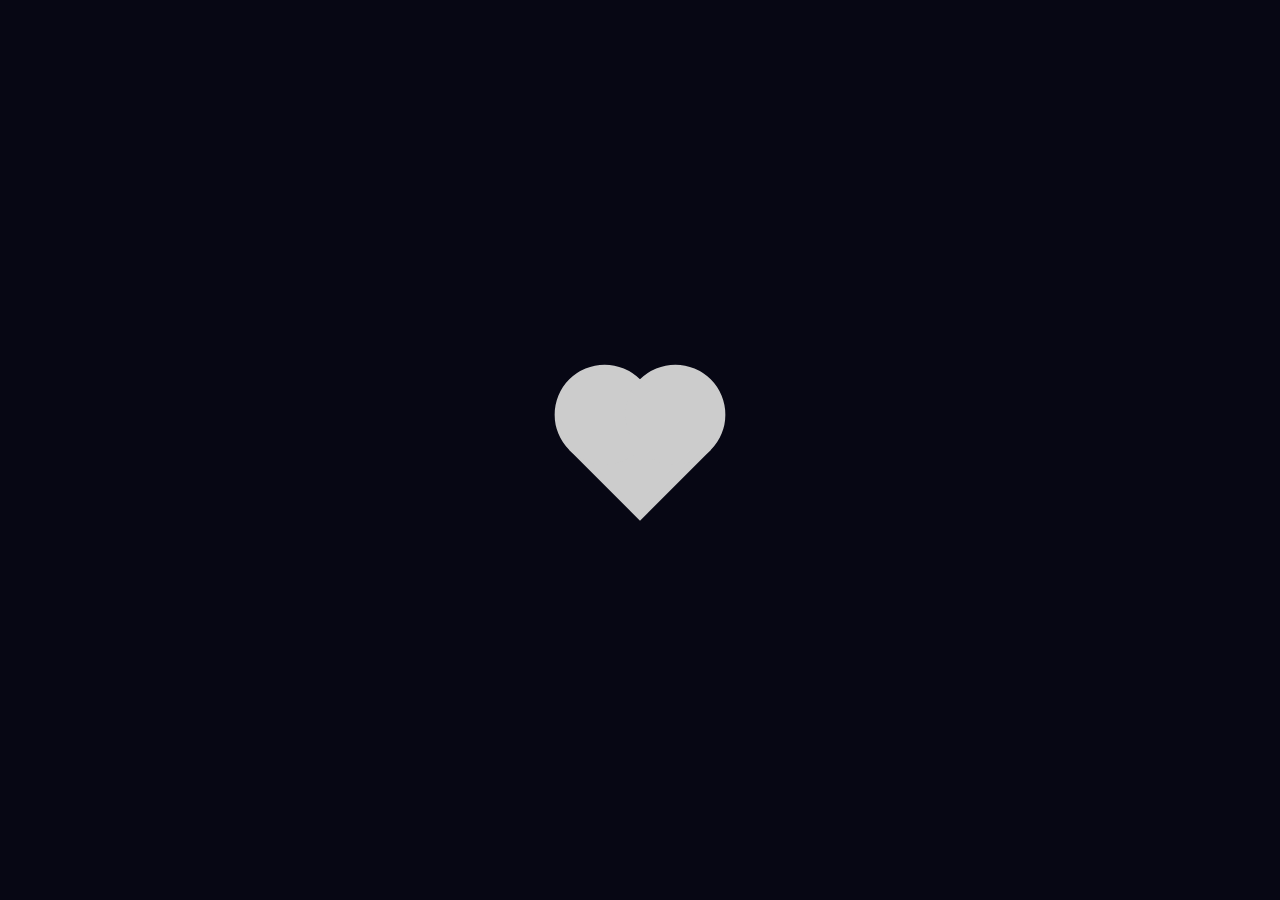
<file: PROJECT 6/index.html>
<!DOCTYPE html>
<html lang="en">
<head>
    <meta charset="UTF-8">
    <meta name="viewport" content="width=device-width, initial-scale=1.0">
    <title>Document</title>
    <link rel="stylesheet" href="style.css">

</head>
<body>
    <div class="grey-heart"></div>
    <div class="red-heart"></div>

    <script src="app.js"></script>
</body>
</html>
</file>
<file: PROJECT 2/style.css>
*{
    margin: 0;
    padding: 0;
    box-sizing: border-box;
}

body {
    background-color: #0008bc;
}

.wrapper{
    display: flex;
    justify-content: center;
    align-items: center;
    min-height: 100vh;
}

.wrapper .loader {
    display: flex;
    justify-content: space-evenly;
    padding: 0 20px;
}

.loader .loading {
    background-color: #fff;
    width: 30px;
    height: 30px;
    border-radius: 50%;
    margin: 0 10px;
    animation: load 0.8s ease infinite;
}

.loader .loading.one {
    animation-delay: 0.3s;
}
.loader .loading.two {
    animation-delay: 0.4s;
}
.loader .loading.three {
    animation-delay: 0.5s;
}


@keyframes load {
    0%{
        width: 30px;
        height: 30px;
    }
    50%{
        width: 20px;
        height: 20px;
    }
}
</file>
<file: PROJECT 3/style.css>
*{
    margin: 0;
    padding: 0;
    box-sizing: border-box;
    font-family: sans-serif;
}

body {
    background-color: crimson;
}

.card {
    width: 700px;
    background-color: #ccc;
    padding: 20px;
    margin: 20px;
    font-family: sans-serif;
    line-height: 28px;
}

/* Scroll Bar */

::-webkit-scrollbar{
    background-color: transparent;
    width: 10px;
}

::-webkit-scrollbar-thumb{
    background: linear-gradient(#FFFFFf,#6284FF);
    border-radius: 100px;
}
</file>
<file: PROJECT 4/style.css>
body {
    margin: 0;
    padding: 0;
    background-color: #555;
    height: 100vh;
    display: flex;
    justify-content: center;
    align-items: center;
}

.container {
    position: relative;
    width: 800px;
    height: 500px;
    background-color: #222;
}

.clip {
    position: absolute;
    top: 0;
    left: 0;
    width: 100%;
    height: 100%;
    transition: 0.5s;
}

.clip1 {
    background: url(jed-owen-O4wSmNb6w18-unsplash.jpg);
    background-size: cover;
    background-position: center;
    clip-path: polygon(0 0, 46% 0, 39% 100%, 0 100%);
}

.clip2 {
    background: url(bennie-bates-j7l_GR9WeZE-unsplash.jpg);
    background-size: cover;
    background-position: center;
    clip-path: polygon(19% 0, 87% 0, 64% 100%,33% 100%);
}

.clip3 {
    background: url(mario-marceta-oelSg-whj0g-unsplash.jpg);
    background-size: cover;
    background-position: center;
    clip-path: polygon(82% 0, 100% 0, 100% 100%, 63% 100%);
}

.container:hover .clip{
    clip-path: polygon(100% 0, 100% 0, 100% 100%,100% 100%);
}

.container .clip:hover {
    clip-path: polygon(0 0, 100% 0, 100% 100%,0 100%);
}
</file>
<file: PROJECT 5/style.css>
*{
    margin: 0;
    padding: 0;
}
body {
    height: 200vh;
    font-family: sans-serif;
    background-color: #000;
    color: #fff;
}
.content{
    padding: 4rem;
}
section {
    border: 2px solid white;
    margin: 20x 0;
    padding: 20px;
}
section h1 {
    margin: 10px 0;
}

.scroll-indicator{
    height: 5px;
    width: calc(100% - 6em);
    position: fixed;
    top: 10px;
    left: 3em;
    border-radius: 3px;
}

.scroll-indicator .progress {
    height: 100%;
    width: 0;
    border-radius: 3px;
    background: linear-gradient(30deg, #21d4fd, #b7211f);
    transition: width 0.1s;
}
</file>
<file: PROJECT 6/style.css>
*{
    margin: 0;
    padding: 0;
    box-sizing: border-box;
}

:root{
    --main-color:#dc143c;
}

body {
    display: flex;
    justify-content: center;
    align-items: center;
    height: 100vh;
    background-color: rgb(7,7,20);
}

/* grey-heart */
.grey-heart {
    background-color: #ccc;
    display: flex;
    justify-content: center;
    align-items: center;
    height: 100px;
    width: 100px;
    position: relative;
    top: 0;
    transform: rotate(-45deg);
}

.grey-heart::before,
.grey-heart::after{
    content: "";
    background-color: #ccc;
    border-radius: 50%;
    height: 100px;
    width: 100px;
    position: absolute;
}

.grey-heart::before {
    top: -50px;
    left: 0;
}
.grey-heart::after {
    left: 50px;
    top: 0;
}
/* red-heart */
.red-heart{
    background: var(--main-color);
    display: flex;
    justify-content: center;
    align-items: center;
    transform: rotate(-45deg);
    height: 100px;
    width: 100px;
    position: absolute;
    visibility: hidden;
}

.red-heart::before,
.red-heart::after {
    content: "";
    background: var(--main-color);
    border-radius: 50%;
    width: 100px;
    height: 100px;
    position: absolute;
    
}

.red-heart::before {
    top: -50px;
    left: 0;
}
.red-heart::after {
    left: 50px;
    top: 0;
}

.red-heart.animation {
    animation: pop 0.5s linear;
    visibility: visible;
}

.red-heart.fill-color {
    background: var(--main-color);
}

@keyframes pop {
    100% {
        transform: scale(1.7) rotate
        (-45deg);
        opacity: 0;
    }
}
</file>
